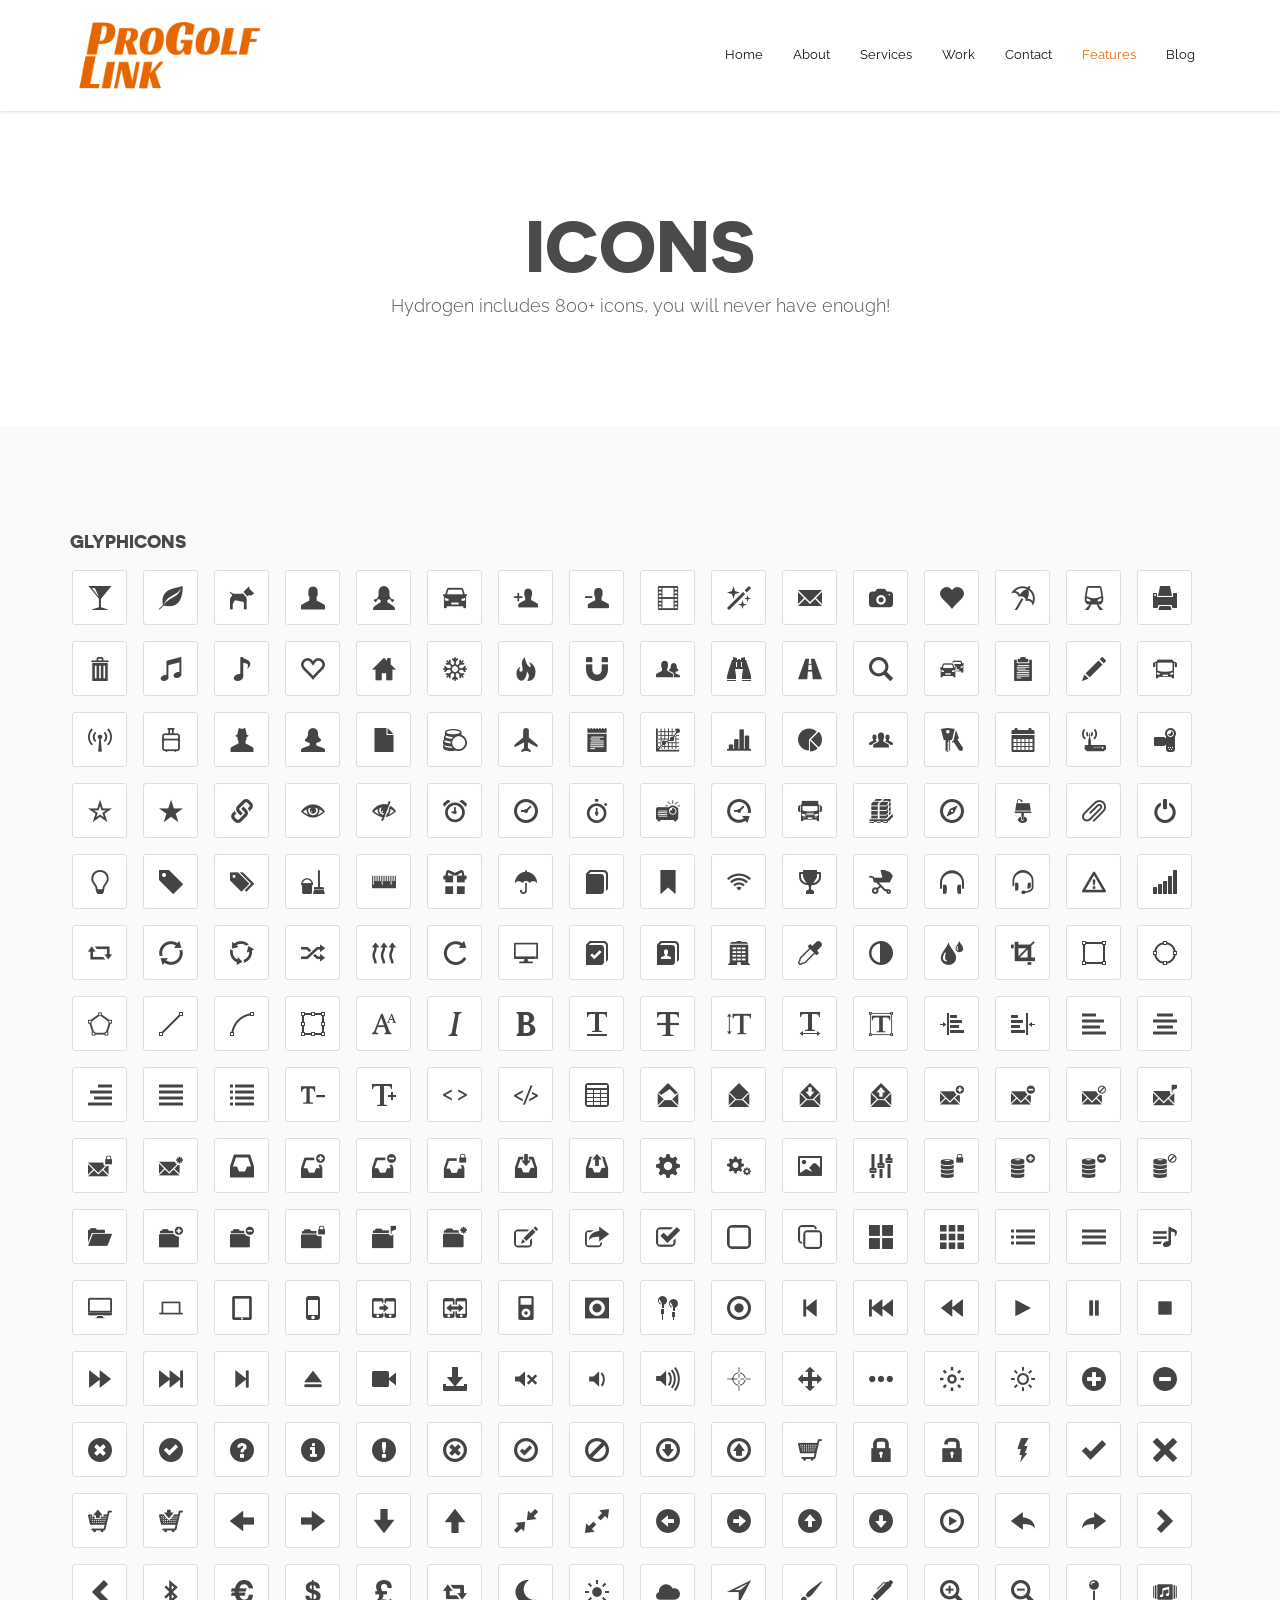
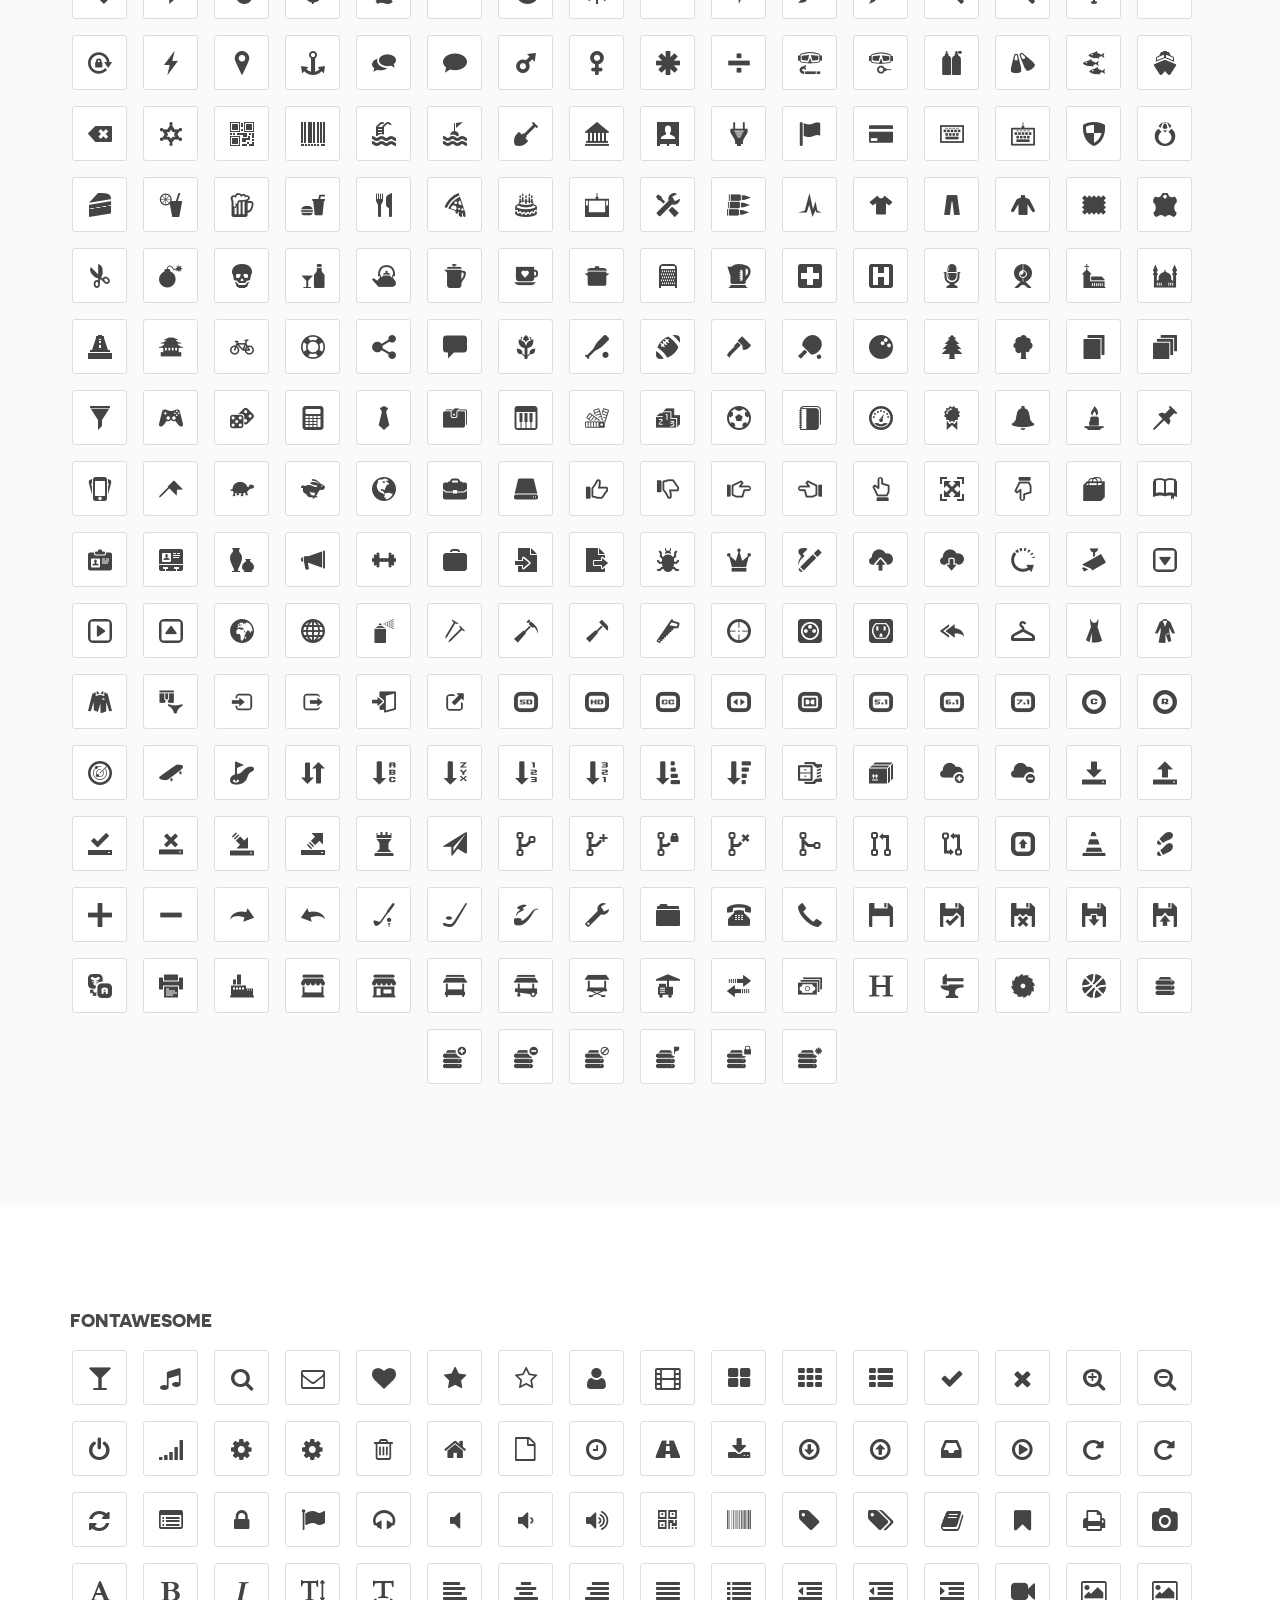
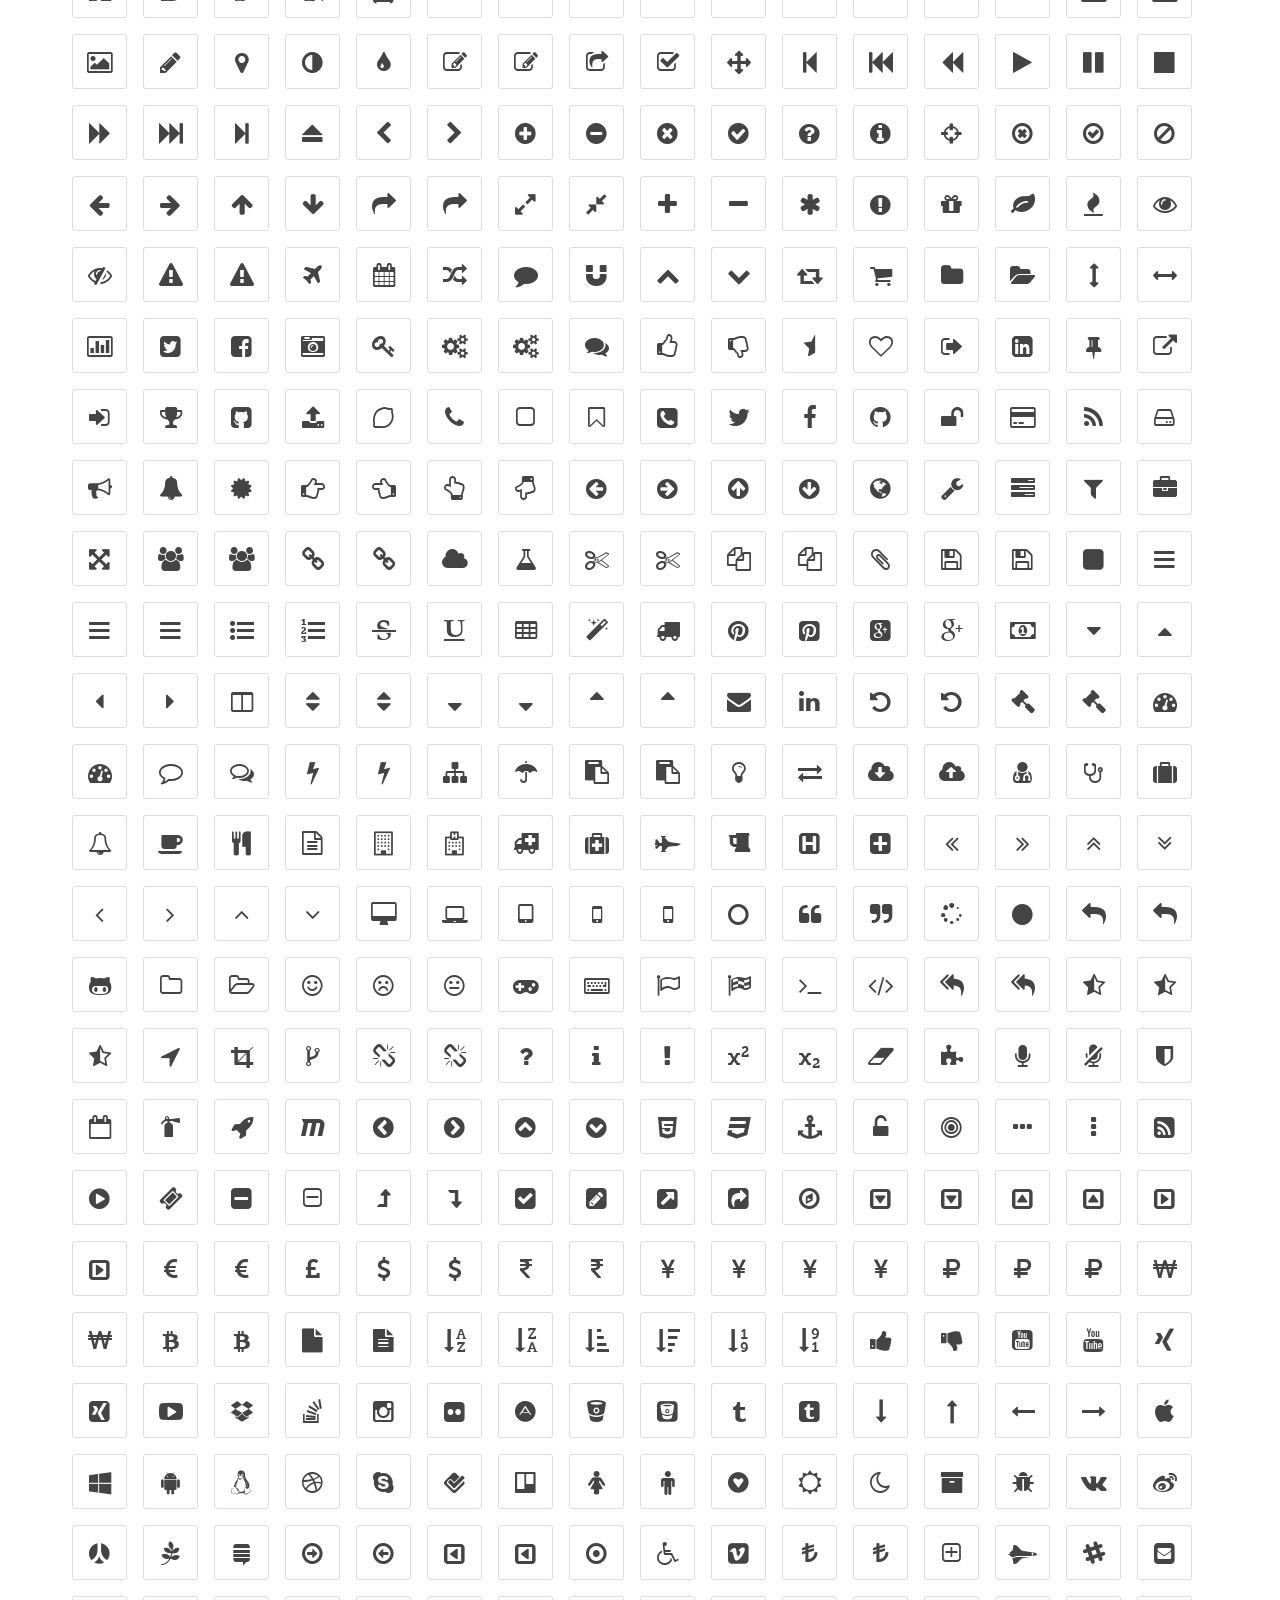
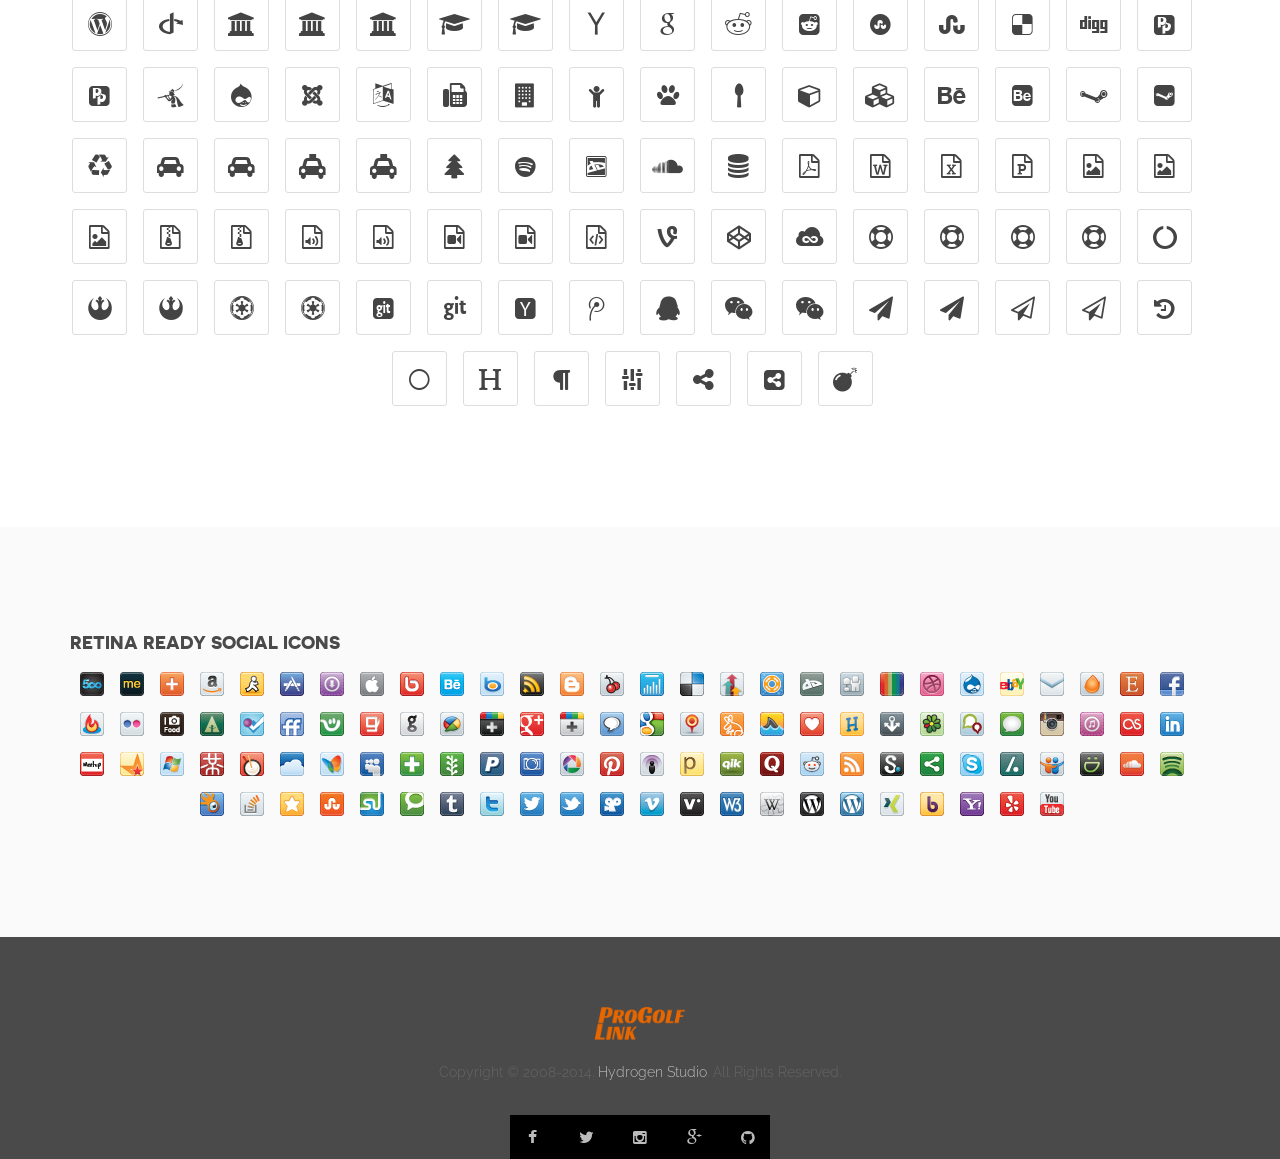
<file: icons.html>
<!DOCTYPE html>
<html lang="en">

<head>

<meta charset="utf-8">
<meta http-equiv="X-UA-Compatible" content="IE=edge">
<meta name="viewport" content="width=device-width, initial-scale=1.0, maximum-scale=1.0, user-scalable=0">
<meta name="description" content="">
<meta name="author" content="">

<title>Hydrogen - HTML5 One Page Template</title>

<!-- Fonts -->
<link rel="stylesheet" href="http://fonts.googleapis.com/css?family=Raleway:300,400,600,700,300italic,400italic,600italic,700italic|Droid+Serif:400,400italic">
<link rel="stylesheet" href="assets/fonts/novecento/stylesheet.css">
<link rel="stylesheet" href="assets/icons/glyphicons/style.min.css">
<link rel="stylesheet" href="assets/icons/font-awesome/font-awesome.min.css">
<link rel="stylesheet" href="assets/icons/social/style.css">

<!-- Styles -->
<link rel="stylesheet" href="assets/css/bootstrap.min.css">
<link rel="stylesheet" href="assets/css/style.min.css">
<link rel="stylesheet" href="assets/css/theme-light.css">
<link rel="stylesheet" href="assets/css/theme-dark.css">

<!-- Additional styles -->
<style>
ul.icon-list {
	margin: 0;
	padding: 0;
	list-style: none;
	font-size: 0;
	text-align: center;
}

ul.icon-list li {
	display: inline-block;
	line-height: 1;
	margin: 0 16px 16px 0;
	cursor: pointer;
}

ul.icon-list.boxed li {
	width: 55px;
	height: 55px;
	border: 1px solid #ddd;
	border-radius: 3px;
	background-color: #fff;
}

ul.icon-list .gi, 
ul.icon-list .fa {
	font-size: 24px;
	line-height: 55px;
}
</style>

</head>

<body>

<div class="site-loader"></div>

<header class="site-header">

	<div class="header-inner">

		<div class="container">

			<div class="row">

				<div class="header-table col-md-12">

					<div class="header-col brand">
						<a href="#">
							<img src="demo/img/logo-wide.png" alt="Hydrogen">
						</a>
					</div>

					<div class="header-col main-nav">
						<a href="#" class="nav-toggle"></a>
						<ul class="nav">
							<li><a href="index.html">Home</a></li>
							<li><a href="index.html#about">About</a></li>
							<li><a href="index.html#services">Services</a></li>
							<li><a href="index.html#work">Work</a></li>
							<li><a href="index.html#contact">Contact</a></li>
							<li class="active">
								<a href="#">
									Features
									<span class="sub-toggle"></span>
								</a>
								<ul>
									<li><a href="shortcodes.html">Shortcodes</a></li>
									<li><a href="icons.html">Icons</a></li>
									<li><a href="typography.html">Typography</a></li>
								</ul>
							</li>
							<li>
								<a href="blog.html">
									Blog
									<span class="sub-toggle"></span>
								</a>
								<ul>
									<li><a href="blog-fullwidth.html">Blog Fullwidth</a></li>
									<li><a href="blog-single.html">Single Post</a></li>
								</ul>
							</li>
						</ul>
					</nav>

				</div>

			</div>

		</div>

	</div>

</header>

<div class="site-wrapper">

	<div class="site-body">

		<section class="section">

			<div class="section-row-container">

				<div class="section-row three-quarters-padding-bottom">

					<div class="container">

						<div class="row">

							<div class="col-md-12">

								<h1 class="page-title text-center">
									Icons
									<small>Hydrogen includes 800+ icons, you will never have enough!</small>
								</h1>

							</div>

						</div>

					</div>

				</div>

				<div class="section-row three-quarters-padding-top three-quarters-padding-bottom shadow-bg">

					<div class="container">

						<div class="row">

							<div class="col-md-12">
								<h4 class="section-subtitle">Glyphicons</h4>

								<ul class="icon-list boxed">
									<li title="gi gi-glass" rel="tooltip"><i class="gi gi-glass"></i></li>
									<li title="gi gi-leaf" rel="tooltip"><i class="gi gi-leaf"></i></li>
									<li title="gi gi-dog" rel="tooltip"><i class="gi gi-dog"></i></li>
									<li title="gi gi-user" rel="tooltip"><i class="gi gi-user"></i></li>
									<li title="gi gi-girl" rel="tooltip"><i class="gi gi-girl"></i></li>
									<li title="gi gi-car" rel="tooltip"><i class="gi gi-car"></i></li>
									<li title="gi gi-user-add" rel="tooltip"><i class="gi gi-user-add"></i></li>
									<li title="gi gi-user-remove" rel="tooltip"><i class="gi gi-user-remove"></i></li>
									<li title="gi gi-film" rel="tooltip"><i class="gi gi-film"></i></li>
									<li title="gi gi-magic" rel="tooltip"><i class="gi gi-magic"></i></li>
									<li title="gi gi-envelope" rel="tooltip"><i class="gi gi-envelope"></i></li>
									<li title="gi gi-camera" rel="tooltip"><i class="gi gi-camera"></i></li>
									<li title="gi gi-heart" rel="tooltip"><i class="gi gi-heart"></i></li>
									<li title="gi gi-beach-umbrella" rel="tooltip"><i class="gi gi-beach-umbrella"></i></li>
									<li title="gi gi-train" rel="tooltip"><i class="gi gi-train"></i></li>
									<li title="gi gi-print" rel="tooltip"><i class="gi gi-print"></i></li>
									<li title="gi gi-bin" rel="tooltip"><i class="gi gi-bin"></i></li>
									<li title="gi gi-music" rel="tooltip"><i class="gi gi-music"></i></li>
									<li title="gi gi-note" rel="tooltip"><i class="gi gi-note"></i></li>
									<li title="gi gi-heart-empty" rel="tooltip"><i class="gi gi-heart-empty"></i></li>
									<li title="gi gi-home" rel="tooltip"><i class="gi gi-home"></i></li>
									<li title="gi gi-snowflake" rel="tooltip"><i class="gi gi-snowflake"></i></li>
									<li title="gi gi-fire" rel="tooltip"><i class="gi gi-fire"></i></li>
									<li title="gi gi-magnet" rel="tooltip"><i class="gi gi-magnet"></i></li>
									<li title="gi gi-parents" rel="tooltip"><i class="gi gi-parents"></i></li>
									<li title="gi gi-binoculars" rel="tooltip"><i class="gi gi-binoculars"></i></li>
									<li title="gi gi-road" rel="tooltip"><i class="gi gi-road"></i></li>
									<li title="gi gi-search" rel="tooltip"><i class="gi gi-search"></i></li>
									<li title="gi gi-cars" rel="tooltip"><i class="gi gi-cars"></i></li>
									<li title="gi gi-notes-2" rel="tooltip"><i class="gi gi-notes-2"></i></li>
									<li title="gi gi-pencil" rel="tooltip"><i class="gi gi-pencil"></i></li>
									<li title="gi gi-bus" rel="tooltip"><i class="gi gi-bus"></i></li>
									<li title="gi gi-wifi-alt" rel="tooltip"><i class="gi gi-wifi-alt"></i></li>
									<li title="gi gi-luggage" rel="tooltip"><i class="gi gi-luggage"></i></li>
									<li title="gi gi-old-man" rel="tooltip"><i class="gi gi-old-man"></i></li>
									<li title="gi gi-woman" rel="tooltip"><i class="gi gi-woman"></i></li>
									<li title="gi gi-file" rel="tooltip"><i class="gi gi-file"></i></li>
									<li title="gi gi-coins" rel="tooltip"><i class="gi gi-coins"></i></li>
									<li title="gi gi-airplane" rel="tooltip"><i class="gi gi-airplane"></i></li>
									<li title="gi gi-notes" rel="tooltip"><i class="gi gi-notes"></i></li>
									<li title="gi gi-stats" rel="tooltip"><i class="gi gi-stats"></i></li>
									<li title="gi gi-charts" rel="tooltip"><i class="gi gi-charts"></i></li>
									<li title="gi gi-pie-chart" rel="tooltip"><i class="gi gi-pie-chart"></i></li>
									<li title="gi gi-group" rel="tooltip"><i class="gi gi-group"></i></li>
									<li title="gi gi-keys" rel="tooltip"><i class="gi gi-keys"></i></li>
									<li title="gi gi-calendar" rel="tooltip"><i class="gi gi-calendar"></i></li>
									<li title="gi gi-router" rel="tooltip"><i class="gi gi-router"></i></li>
									<li title="gi gi-camera-small" rel="tooltip"><i class="gi gi-camera-small"></i></li>
									<li title="gi gi-dislikes" rel="tooltip"><i class="gi gi-dislikes"></i></li>
									<li title="gi gi-star" rel="tooltip"><i class="gi gi-star"></i></li>
									<li title="gi gi-link" rel="tooltip"><i class="gi gi-link"></i></li>
									<li title="gi gi-eye-open" rel="tooltip"><i class="gi gi-eye-open"></i></li>
									<li title="gi gi-eye-close" rel="tooltip"><i class="gi gi-eye-close"></i></li>
									<li title="gi gi-alarm" rel="tooltip"><i class="gi gi-alarm"></i></li>
									<li title="gi gi-clock" rel="tooltip"><i class="gi gi-clock"></i></li>
									<li title="gi gi-stopwatch" rel="tooltip"><i class="gi gi-stopwatch"></i></li>
									<li title="gi gi-projector" rel="tooltip"><i class="gi gi-projector"></i></li>
									<li title="gi gi-history" rel="tooltip"><i class="gi gi-history"></i></li>
									<li title="gi gi-truck" rel="tooltip"><i class="gi gi-truck"></i></li>
									<li title="gi gi-cargo" rel="tooltip"><i class="gi gi-cargo"></i></li>
									<li title="gi gi-compass" rel="tooltip"><i class="gi gi-compass"></i></li>
									<li title="gi gi-keynote" rel="tooltip"><i class="gi gi-keynote"></i></li>
									<li title="gi gi-paperclip" rel="tooltip"><i class="gi gi-paperclip"></i></li>
									<li title="gi gi-power" rel="tooltip"><i class="gi gi-power"></i></li>
									<li title="gi gi-lightbulb" rel="tooltip"><i class="gi gi-lightbulb"></i></li>
									<li title="gi gi-tag" rel="tooltip"><i class="gi gi-tag"></i></li>
									<li title="gi gi-tags" rel="tooltip"><i class="gi gi-tags"></i></li>
									<li title="gi gi-cleaning" rel="tooltip"><i class="gi gi-cleaning"></i></li>
									<li title="gi gi-ruller" rel="tooltip"><i class="gi gi-ruller"></i></li>
									<li title="gi gi-gift" rel="tooltip"><i class="gi gi-gift"></i></li>
									<li title="gi gi-umbrella" rel="tooltip"><i class="gi gi-umbrella"></i></li>
									<li title="gi gi-book" rel="tooltip"><i class="gi gi-book"></i></li>
									<li title="gi gi-bookmark" rel="tooltip"><i class="gi gi-bookmark"></i></li>
									<li title="gi gi-wifi" rel="tooltip"><i class="gi gi-wifi"></i></li>
									<li title="gi gi-cup" rel="tooltip"><i class="gi gi-cup"></i></li>
									<li title="gi gi-stroller" rel="tooltip"><i class="gi gi-stroller"></i></li>
									<li title="gi gi-headphones" rel="tooltip"><i class="gi gi-headphones"></i></li>
									<li title="gi gi-headset" rel="tooltip"><i class="gi gi-headset"></i></li>
									<li title="gi gi-warning-sign" rel="tooltip"><i class="gi gi-warning-sign"></i></li>
									<li title="gi gi-signal" rel="tooltip"><i class="gi gi-signal"></i></li>
									<li title="gi gi-retweet" rel="tooltip"><i class="gi gi-retweet"></i></li>
									<li title="gi gi-refresh" rel="tooltip"><i class="gi gi-refresh"></i></li>
									<li title="gi gi-roundabout" rel="tooltip"><i class="gi gi-roundabout"></i></li>
									<li title="gi gi-random" rel="tooltip"><i class="gi gi-random"></i></li>
									<li title="gi gi-heat" rel="tooltip"><i class="gi gi-heat"></i></li>
									<li title="gi gi-repeat" rel="tooltip"><i class="gi gi-repeat"></i></li>
									<li title="gi gi-display" rel="tooltip"><i class="gi gi-display"></i></li>
									<li title="gi gi-log-book" rel="tooltip"><i class="gi gi-log-book"></i></li>
									<li title="gi gi-address-book" rel="tooltip"><i class="gi gi-address-book"></i></li>
									<li title="gi gi-building" rel="tooltip"><i class="gi gi-building"></i></li>
									<li title="gi gi-eyedropper" rel="tooltip"><i class="gi gi-eyedropper"></i></li>
									<li title="gi gi-adjust" rel="tooltip"><i class="gi gi-adjust"></i></li>
									<li title="gi gi-tint" rel="tooltip"><i class="gi gi-tint"></i></li>
									<li title="gi gi-crop" rel="tooltip"><i class="gi gi-crop"></i></li>
									<li title="gi gi-vector-path-square" rel="tooltip"><i class="gi gi-vector-path-square"></i></li>
									<li title="gi gi-vector-path-circle" rel="tooltip"><i class="gi gi-vector-path-circle"></i></li>
									<li title="gi gi-vector-path-polygon" rel="tooltip"><i class="gi gi-vector-path-polygon"></i></li>
									<li title="gi gi-vector-path-line" rel="tooltip"><i class="gi gi-vector-path-line"></i></li>
									<li title="gi gi-vector-path-curve" rel="tooltip"><i class="gi gi-vector-path-curve"></i></li>
									<li title="gi gi-vector-path-all" rel="tooltip"><i class="gi gi-vector-path-all"></i></li>
									<li title="gi gi-font" rel="tooltip"><i class="gi gi-font"></i></li>
									<li title="gi gi-italic" rel="tooltip"><i class="gi gi-italic"></i></li>
									<li title="gi gi-bold" rel="tooltip"><i class="gi gi-bold"></i></li>
									<li title="gi gi-text-underline" rel="tooltip"><i class="gi gi-text-underline"></i></li>
									<li title="gi gi-text-strike" rel="tooltip"><i class="gi gi-text-strike"></i></li>
									<li title="gi gi-text-height" rel="tooltip"><i class="gi gi-text-height"></i></li>
									<li title="gi gi-text-width" rel="tooltip"><i class="gi gi-text-width"></i></li>
									<li title="gi gi-text-resize" rel="tooltip"><i class="gi gi-text-resize"></i></li>
									<li title="gi gi-left-indent" rel="tooltip"><i class="gi gi-left-indent"></i></li>
									<li title="gi gi-right-indent" rel="tooltip"><i class="gi gi-right-indent"></i></li>
									<li title="gi gi-align-left" rel="tooltip"><i class="gi gi-align-left"></i></li>
									<li title="gi gi-align-center" rel="tooltip"><i class="gi gi-align-center"></i></li>
									<li title="gi gi-align-right" rel="tooltip"><i class="gi gi-align-right"></i></li>
									<li title="gi gi-justify" rel="tooltip"><i class="gi gi-justify"></i></li>
									<li title="gi gi-list" rel="tooltip"><i class="gi gi-list"></i></li>
									<li title="gi gi-text-smaller" rel="tooltip"><i class="gi gi-text-smaller"></i></li>
									<li title="gi gi-text-bigger" rel="tooltip"><i class="gi gi-text-bigger"></i></li>
									<li title="gi gi-embed" rel="tooltip"><i class="gi gi-embed"></i></li>
									<li title="gi gi-embed-close" rel="tooltip"><i class="gi gi-embed-close"></i></li>
									<li title="gi gi-table" rel="tooltip"><i class="gi gi-table"></i></li>
									<li title="gi gi-message-full" rel="tooltip"><i class="gi gi-message-full"></i></li>
									<li title="gi gi-message-empty" rel="tooltip"><i class="gi gi-message-empty"></i></li>
									<li title="gi gi-message-in" rel="tooltip"><i class="gi gi-message-in"></i></li>
									<li title="gi gi-message-out" rel="tooltip"><i class="gi gi-message-out"></i></li>
									<li title="gi gi-message-plus" rel="tooltip"><i class="gi gi-message-plus"></i></li>
									<li title="gi gi-message-minus" rel="tooltip"><i class="gi gi-message-minus"></i></li>
									<li title="gi gi-message-ban" rel="tooltip"><i class="gi gi-message-ban"></i></li>
									<li title="gi gi-message-flag" rel="tooltip"><i class="gi gi-message-flag"></i></li>
									<li title="gi gi-message-lock" rel="tooltip"><i class="gi gi-message-lock"></i></li>
									<li title="gi gi-message-new" rel="tooltip"><i class="gi gi-message-new"></i></li>
									<li title="gi gi-inbox" rel="tooltip"><i class="gi gi-inbox"></i></li>
									<li title="gi gi-inbox-plus" rel="tooltip"><i class="gi gi-inbox-plus"></i></li>
									<li title="gi gi-inbox-minus" rel="tooltip"><i class="gi gi-inbox-minus"></i></li>
									<li title="gi gi-inbox-lock" rel="tooltip"><i class="gi gi-inbox-lock"></i></li>
									<li title="gi gi-inbox-in" rel="tooltip"><i class="gi gi-inbox-in"></i></li>
									<li title="gi gi-inbox-out" rel="tooltip"><i class="gi gi-inbox-out"></i></li>
									<li title="gi gi-cogwheel" rel="tooltip"><i class="gi gi-cogwheel"></i></li>
									<li title="gi gi-cogwheels" rel="tooltip"><i class="gi gi-cogwheels"></i></li>
									<li title="gi gi-picture" rel="tooltip"><i class="gi gi-picture"></i></li>
									<li title="gi gi-adjust-alt" rel="tooltip"><i class="gi gi-adjust-alt"></i></li>
									<li title="gi gi-database-lock" rel="tooltip"><i class="gi gi-database-lock"></i></li>
									<li title="gi gi-database-plus" rel="tooltip"><i class="gi gi-database-plus"></i></li>
									<li title="gi gi-database-minus" rel="tooltip"><i class="gi gi-database-minus"></i></li>
									<li title="gi gi-database-ban" rel="tooltip"><i class="gi gi-database-ban"></i></li>
									<li title="gi gi-folder-open" rel="tooltip"><i class="gi gi-folder-open"></i></li>
									<li title="gi gi-folder-plus" rel="tooltip"><i class="gi gi-folder-plus"></i></li>
									<li title="gi gi-folder-minus" rel="tooltip"><i class="gi gi-folder-minus"></i></li>
									<li title="gi gi-folder-lock" rel="tooltip"><i class="gi gi-folder-lock"></i></li>
									<li title="gi gi-folder-flag" rel="tooltip"><i class="gi gi-folder-flag"></i></li>
									<li title="gi gi-folder-new" rel="tooltip"><i class="gi gi-folder-new"></i></li>
									<li title="gi gi-edit" rel="tooltip"><i class="gi gi-edit"></i></li>
									<li title="gi gi-new-window" rel="tooltip"><i class="gi gi-new-window"></i></li>
									<li title="gi gi-check" rel="tooltip"><i class="gi gi-check"></i></li>
									<li title="gi gi-unchecked" rel="tooltip"><i class="gi gi-unchecked"></i></li>
									<li title="gi gi-more-windows" rel="tooltip"><i class="gi gi-more-windows"></i></li>
									<li title="gi gi-show-big-thumbnails" rel="tooltip"><i class="gi gi-show-big-thumbnails"></i></li>
									<li title="gi gi-show-thumbnails" rel="tooltip"><i class="gi gi-show-thumbnails"></i></li>
									<li title="gi gi-show-thumbnails-with-lines" rel="tooltip"><i class="gi gi-show-thumbnails-with-lines"></i></li>
									<li title="gi gi-show-lines" rel="tooltip"><i class="gi gi-show-lines"></i></li>
									<li title="gi gi-playlist" rel="tooltip"><i class="gi gi-playlist"></i></li>
									<li title="gi gi-imac" rel="tooltip"><i class="gi gi-imac"></i></li>
									<li title="gi gi-macbook" rel="tooltip"><i class="gi gi-macbook"></i></li>
									<li title="gi gi-ipad" rel="tooltip"><i class="gi gi-ipad"></i></li>
									<li title="gi gi-iphone" rel="tooltip"><i class="gi gi-iphone"></i></li>
									<li title="gi gi-iphone-transfer" rel="tooltip"><i class="gi gi-iphone-transfer"></i></li>
									<li title="gi gi-iphone-exchange" rel="tooltip"><i class="gi gi-iphone-exchange"></i></li>
									<li title="gi gi-ipod" rel="tooltip"><i class="gi gi-ipod"></i></li>
									<li title="gi gi-ipod-shuffle" rel="tooltip"><i class="gi gi-ipod-shuffle"></i></li>
									<li title="gi gi-ear-plugs" rel="tooltip"><i class="gi gi-ear-plugs"></i></li>
									<li title="gi gi-record" rel="tooltip"><i class="gi gi-record"></i></li>
									<li title="gi gi-step-backward" rel="tooltip"><i class="gi gi-step-backward"></i></li>
									<li title="gi gi-fast-backward" rel="tooltip"><i class="gi gi-fast-backward"></i></li>
									<li title="gi gi-rewind" rel="tooltip"><i class="gi gi-rewind"></i></li>
									<li title="gi gi-play" rel="tooltip"><i class="gi gi-play"></i></li>
									<li title="gi gi-pause" rel="tooltip"><i class="gi gi-pause"></i></li>
									<li title="gi gi-stop" rel="tooltip"><i class="gi gi-stop"></i></li>
									<li title="gi gi-forward" rel="tooltip"><i class="gi gi-forward"></i></li>
									<li title="gi gi-fast-forward" rel="tooltip"><i class="gi gi-fast-forward"></i></li>
									<li title="gi gi-step-forward" rel="tooltip"><i class="gi gi-step-forward"></i></li>
									<li title="gi gi-eject" rel="tooltip"><i class="gi gi-eject"></i></li>
									<li title="gi gi-facetime-video" rel="tooltip"><i class="gi gi-facetime-video"></i></li>
									<li title="gi gi-download-alt" rel="tooltip"><i class="gi gi-download-alt"></i></li>
									<li title="gi gi-mute" rel="tooltip"><i class="gi gi-mute"></i></li>
									<li title="gi gi-volume-down" rel="tooltip"><i class="gi gi-volume-down"></i></li>
									<li title="gi gi-volume-up" rel="tooltip"><i class="gi gi-volume-up"></i></li>
									<li title="gi gi-screenshot" rel="tooltip"><i class="gi gi-screenshot"></i></li>
									<li title="gi gi-move" rel="tooltip"><i class="gi gi-move"></i></li>
									<li title="gi gi-more" rel="tooltip"><i class="gi gi-more"></i></li>
									<li title="gi gi-brightness-reduce" rel="tooltip"><i class="gi gi-brightness-reduce"></i></li>
									<li title="gi gi-brightness-increase" rel="tooltip"><i class="gi gi-brightness-increase"></i></li>
									<li title="gi gi-circle-plus" rel="tooltip"><i class="gi gi-circle-plus"></i></li>
									<li title="gi gi-circle-minus" rel="tooltip"><i class="gi gi-circle-minus"></i></li>
									<li title="gi gi-circle-remove" rel="tooltip"><i class="gi gi-circle-remove"></i></li>
									<li title="gi gi-circle-ok" rel="tooltip"><i class="gi gi-circle-ok"></i></li>
									<li title="gi gi-circle-question-mark" rel="tooltip"><i class="gi gi-circle-question-mark"></i></li>
									<li title="gi gi-circle-info" rel="tooltip"><i class="gi gi-circle-info"></i></li>
									<li title="gi gi-circle-exclamation-mark" rel="tooltip"><i class="gi gi-circle-exclamation-mark"></i></li>
									<li title="gi gi-remove" rel="tooltip"><i class="gi gi-remove"></i></li>
									<li title="gi gi-ok" rel="tooltip"><i class="gi gi-ok"></i></li>
									<li title="gi gi-ban" rel="tooltip"><i class="gi gi-ban"></i></li>
									<li title="gi gi-download" rel="tooltip"><i class="gi gi-download"></i></li>
									<li title="gi gi-upload" rel="tooltip"><i class="gi gi-upload"></i></li>
									<li title="gi gi-shopping-cart" rel="tooltip"><i class="gi gi-shopping-cart"></i></li>
									<li title="gi gi-lock" rel="tooltip"><i class="gi gi-lock"></i></li>
									<li title="gi gi-unlock" rel="tooltip"><i class="gi gi-unlock"></i></li>
									<li title="gi gi-electricity" rel="tooltip"><i class="gi gi-electricity"></i></li>
									<li title="gi gi-ok-2" rel="tooltip"><i class="gi gi-ok-2"></i></li>
									<li title="gi gi-remove-2" rel="tooltip"><i class="gi gi-remove-2"></i></li>
									<li title="gi gi-cart-out" rel="tooltip"><i class="gi gi-cart-out"></i></li>
									<li title="gi gi-cart-in" rel="tooltip"><i class="gi gi-cart-in"></i></li>
									<li title="gi gi-left-arrow" rel="tooltip"><i class="gi gi-left-arrow"></i></li>
									<li title="gi gi-right-arrow" rel="tooltip"><i class="gi gi-right-arrow"></i></li>
									<li title="gi gi-down-arrow" rel="tooltip"><i class="gi gi-down-arrow"></i></li>
									<li title="gi gi-up-arrow" rel="tooltip"><i class="gi gi-up-arrow"></i></li>
									<li title="gi gi-resize-small" rel="tooltip"><i class="gi gi-resize-small"></i></li>
									<li title="gi gi-resize-full" rel="tooltip"><i class="gi gi-resize-full"></i></li>
									<li title="gi gi-circle-arrow-left" rel="tooltip"><i class="gi gi-circle-arrow-left"></i></li>
									<li title="gi gi-circle-arrow-right" rel="tooltip"><i class="gi gi-circle-arrow-right"></i></li>
									<li title="gi gi-circle-arrow-top" rel="tooltip"><i class="gi gi-circle-arrow-top"></i></li>
									<li title="gi gi-circle-arrow-down" rel="tooltip"><i class="gi gi-circle-arrow-down"></i></li>
									<li title="gi gi-play-button" rel="tooltip"><i class="gi gi-play-button"></i></li>
									<li title="gi gi-unshare" rel="tooltip"><i class="gi gi-unshare"></i></li>
									<li title="gi gi-share" rel="tooltip"><i class="gi gi-share"></i></li>
									<li title="gi gi-chevron-right" rel="tooltip"><i class="gi gi-chevron-right"></i></li>
									<li title="gi gi-chevron-left" rel="tooltip"><i class="gi gi-chevron-left"></i></li>
									<li title="gi gi-bluetooth" rel="tooltip"><i class="gi gi-bluetooth"></i></li>
									<li title="gi gi-euro" rel="tooltip"><i class="gi gi-euro"></i></li>
									<li title="gi gi-usd" rel="tooltip"><i class="gi gi-usd"></i></li>
									<li title="gi gi-gbp" rel="tooltip"><i class="gi gi-gbp"></i></li>
									<li title="gi gi-retweet-2" rel="tooltip"><i class="gi gi-retweet-2"></i></li>
									<li title="gi gi-moon" rel="tooltip"><i class="gi gi-moon"></i></li>
									<li title="gi gi-sun" rel="tooltip"><i class="gi gi-sun"></i></li>
									<li title="gi gi-cloud" rel="tooltip"><i class="gi gi-cloud"></i></li>
									<li title="gi gi-direction" rel="tooltip"><i class="gi gi-direction"></i></li>
									<li title="gi gi-brush" rel="tooltip"><i class="gi gi-brush"></i></li>
									<li title="gi gi-pen" rel="tooltip"><i class="gi gi-pen"></i></li>
									<li title="gi gi-zoom-in" rel="tooltip"><i class="gi gi-zoom-in"></i></li>
									<li title="gi gi-zoom-out" rel="tooltip"><i class="gi gi-zoom-out"></i></li>
									<li title="gi gi-pin" rel="tooltip"><i class="gi gi-pin"></i></li>
									<li title="gi gi-albums" rel="tooltip"><i class="gi gi-albums"></i></li>
									<li title="gi gi-rotation-lock" rel="tooltip"><i class="gi gi-rotation-lock"></i></li>
									<li title="gi gi-flash" rel="tooltip"><i class="gi gi-flash"></i></li>
									<li title="gi gi-google-maps" rel="tooltip"><i class="gi gi-google-maps"></i></li>
									<li title="gi gi-anchor" rel="tooltip"><i class="gi gi-anchor"></i></li>
									<li title="gi gi-conversation" rel="tooltip"><i class="gi gi-conversation"></i></li>
									<li title="gi gi-chat" rel="tooltip"><i class="gi gi-chat"></i></li>
									<li title="gi gi-male" rel="tooltip"><i class="gi gi-male"></i></li>
									<li title="gi gi-female" rel="tooltip"><i class="gi gi-female"></i></li>
									<li title="gi gi-asterisk" rel="tooltip"><i class="gi gi-asterisk"></i></li>
									<li title="gi gi-divide" rel="tooltip"><i class="gi gi-divide"></i></li>
									<li title="gi gi-snorkel-diving" rel="tooltip"><i class="gi gi-snorkel-diving"></i></li>
									<li title="gi gi-scuba-diving" rel="tooltip"><i class="gi gi-scuba-diving"></i></li>
									<li title="gi gi-oxygen-bottle" rel="tooltip"><i class="gi gi-oxygen-bottle"></i></li>
									<li title="gi gi-fins" rel="tooltip"><i class="gi gi-fins"></i></li>
									<li title="gi gi-fishes" rel="tooltip"><i class="gi gi-fishes"></i></li>
									<li title="gi gi-boat" rel="tooltip"><i class="gi gi-boat"></i></li>
									<li title="gi gi-delete" rel="tooltip"><i class="gi gi-delete"></i></li>
									<li title="gi gi-sheriffs-star" rel="tooltip"><i class="gi gi-sheriffs-star"></i></li>
									<li title="gi gi-qrcode" rel="tooltip"><i class="gi gi-qrcode"></i></li>
									<li title="gi gi-barcode" rel="tooltip"><i class="gi gi-barcode"></i></li>
									<li title="gi gi-pool" rel="tooltip"><i class="gi gi-pool"></i></li>
									<li title="gi gi-buoy" rel="tooltip"><i class="gi gi-buoy"></i></li>
									<li title="gi gi-spade" rel="tooltip"><i class="gi gi-spade"></i></li>
									<li title="gi gi-bank" rel="tooltip"><i class="gi gi-bank"></i></li>
									<li title="gi gi-vcard" rel="tooltip"><i class="gi gi-vcard"></i></li>
									<li title="gi gi-electrical-plug" rel="tooltip"><i class="gi gi-electrical-plug"></i></li>
									<li title="gi gi-flag" rel="tooltip"><i class="gi gi-flag"></i></li>
									<li title="gi gi-credit-card" rel="tooltip"><i class="gi gi-credit-card"></i></li>
									<li title="gi gi-keyboard-wireless" rel="tooltip"><i class="gi gi-keyboard-wireless"></i></li>
									<li title="gi gi-keyboard-wired" rel="tooltip"><i class="gi gi-keyboard-wired"></i></li>
									<li title="gi gi-shield" rel="tooltip"><i class="gi gi-shield"></i></li>
									<li title="gi gi-ring" rel="tooltip"><i class="gi gi-ring"></i></li>
									<li title="gi gi-cake" rel="tooltip"><i class="gi gi-cake"></i></li>
									<li title="gi gi-drink" rel="tooltip"><i class="gi gi-drink"></i></li>
									<li title="gi gi-beer" rel="tooltip"><i class="gi gi-beer"></i></li>
									<li title="gi gi-fast-food" rel="tooltip"><i class="gi gi-fast-food"></i></li>
									<li title="gi gi-cutlery" rel="tooltip"><i class="gi gi-cutlery"></i></li>
									<li title="gi gi-pizza" rel="tooltip"><i class="gi gi-pizza"></i></li>
									<li title="gi gi-birthday-cake" rel="tooltip"><i class="gi gi-birthday-cake"></i></li>
									<li title="gi gi-tablet" rel="tooltip"><i class="gi gi-tablet"></i></li>
									<li title="gi gi-settings" rel="tooltip"><i class="gi gi-settings"></i></li>
									<li title="gi gi-bullets" rel="tooltip"><i class="gi gi-bullets"></i></li>
									<li title="gi gi-cardio" rel="tooltip"><i class="gi gi-cardio"></i></li>
									<li title="gi gi-t-shirt" rel="tooltip"><i class="gi gi-t-shirt"></i></li>
									<li title="gi gi-pants" rel="tooltip"><i class="gi gi-pants"></i></li>
									<li title="gi gi-sweater" rel="tooltip"><i class="gi gi-sweater"></i></li>
									<li title="gi gi-fabric" rel="tooltip"><i class="gi gi-fabric"></i></li>
									<li title="gi gi-leather" rel="tooltip"><i class="gi gi-leather"></i></li>
									<li title="gi gi-scissors" rel="tooltip"><i class="gi gi-scissors"></i></li>
									<li title="gi gi-bomb" rel="tooltip"><i class="gi gi-bomb"></i></li>
									<li title="gi gi-skull" rel="tooltip"><i class="gi gi-skull"></i></li>
									<li title="gi gi-celebration" rel="tooltip"><i class="gi gi-celebration"></i></li>
									<li title="gi gi-tea-kettle" rel="tooltip"><i class="gi gi-tea-kettle"></i></li>
									<li title="gi gi-french-press" rel="tooltip"><i class="gi gi-french-press"></i></li>
									<li title="gi gi-coffee-cup" rel="tooltip"><i class="gi gi-coffee-cup"></i></li>
									<li title="gi gi-pot" rel="tooltip"><i class="gi gi-pot"></i></li>
									<li title="gi gi-grater" rel="tooltip"><i class="gi gi-grater"></i></li>
									<li title="gi gi-kettle" rel="tooltip"><i class="gi gi-kettle"></i></li>
									<li title="gi gi-hospital" rel="tooltip"><i class="gi gi-hospital"></i></li>
									<li title="gi gi-hospital-h" rel="tooltip"><i class="gi gi-hospital-h"></i></li>
									<li title="gi gi-microphone" rel="tooltip"><i class="gi gi-microphone"></i></li>
									<li title="gi gi-webcam" rel="tooltip"><i class="gi gi-webcam"></i></li>
									<li title="gi gi-temple-christianity-church" rel="tooltip"><i class="gi gi-temple-christianity-church"></i></li>
									<li title="gi gi-temple-islam" rel="tooltip"><i class="gi gi-temple-islam"></i></li>
									<li title="gi gi-temple-hindu" rel="tooltip"><i class="gi gi-temple-hindu"></i></li>
									<li title="gi gi-temple-buddhist" rel="tooltip"><i class="gi gi-temple-buddhist"></i></li>
									<li title="gi gi-bicycle" rel="tooltip"><i class="gi gi-bicycle"></i></li>
									<li title="gi gi-life-preserver" rel="tooltip"><i class="gi gi-life-preserver"></i></li>
									<li title="gi gi-share-alt" rel="tooltip"><i class="gi gi-share-alt"></i></li>
									<li title="gi gi-comments" rel="tooltip"><i class="gi gi-comments"></i></li>
									<li title="gi gi-flower" rel="tooltip"><i class="gi gi-flower"></i></li>
									<li title="gi gi-baseball" rel="tooltip"><i class="gi gi-baseball"></i></li>
									<li title="gi gi-rugby" rel="tooltip"><i class="gi gi-rugby"></i></li>
									<li title="gi gi-ax" rel="tooltip"><i class="gi gi-ax"></i></li>
									<li title="gi gi-table-tennis" rel="tooltip"><i class="gi gi-table-tennis"></i></li>
									<li title="gi gi-bowling" rel="tooltip"><i class="gi gi-bowling"></i></li>
									<li title="gi gi-tree-conifer" rel="tooltip"><i class="gi gi-tree-conifer"></i></li>
									<li title="gi gi-tree-deciduous" rel="tooltip"><i class="gi gi-tree-deciduous"></i></li>
									<li title="gi gi-more-items" rel="tooltip"><i class="gi gi-more-items"></i></li>
									<li title="gi gi-sort" rel="tooltip"><i class="gi gi-sort"></i></li>
									<li title="gi gi-filter" rel="tooltip"><i class="gi gi-filter"></i></li>
									<li title="gi gi-gamepad" rel="tooltip"><i class="gi gi-gamepad"></i></li>
									<li title="gi gi-playing-dices" rel="tooltip"><i class="gi gi-playing-dices"></i></li>
									<li title="gi gi-calculator" rel="tooltip"><i class="gi gi-calculator"></i></li>
									<li title="gi gi-tie" rel="tooltip"><i class="gi gi-tie"></i></li>
									<li title="gi gi-wallet" rel="tooltip"><i class="gi gi-wallet"></i></li>
									<li title="gi gi-piano" rel="tooltip"><i class="gi gi-piano"></i></li>
									<li title="gi gi-sampler" rel="tooltip"><i class="gi gi-sampler"></i></li>
									<li title="gi gi-podium" rel="tooltip"><i class="gi gi-podium"></i></li>
									<li title="gi gi-soccer-ball" rel="tooltip"><i class="gi gi-soccer-ball"></i></li>
									<li title="gi gi-blog" rel="tooltip"><i class="gi gi-blog"></i></li>
									<li title="gi gi-dashboard" rel="tooltip"><i class="gi gi-dashboard"></i></li>
									<li title="gi gi-certificate" rel="tooltip"><i class="gi gi-certificate"></i></li>
									<li title="gi gi-bell" rel="tooltip"><i class="gi gi-bell"></i></li>
									<li title="gi gi-candle" rel="tooltip"><i class="gi gi-candle"></i></li>
									<li title="gi gi-pushpin" rel="tooltip"><i class="gi gi-pushpin"></i></li>
									<li title="gi gi-iphone-shake" rel="tooltip"><i class="gi gi-iphone-shake"></i></li>
									<li title="gi gi-pin-flag" rel="tooltip"><i class="gi gi-pin-flag"></i></li>
									<li title="gi gi-turtle" rel="tooltip"><i class="gi gi-turtle"></i></li>
									<li title="gi gi-rabbit" rel="tooltip"><i class="gi gi-rabbit"></i></li>
									<li title="gi gi-globe" rel="tooltip"><i class="gi gi-globe"></i></li>
									<li title="gi gi-briefcase" rel="tooltip"><i class="gi gi-briefcase"></i></li>
									<li title="gi gi-hdd" rel="tooltip"><i class="gi gi-hdd"></i></li>
									<li title="gi gi-thumbs-up" rel="tooltip"><i class="gi gi-thumbs-up"></i></li>
									<li title="gi gi-thumbs-down" rel="tooltip"><i class="gi gi-thumbs-down"></i></li>
									<li title="gi gi-hand-right" rel="tooltip"><i class="gi gi-hand-right"></i></li>
									<li title="gi gi-hand-left" rel="tooltip"><i class="gi gi-hand-left"></i></li>
									<li title="gi gi-hand-up" rel="tooltip"><i class="gi gi-hand-up"></i></li>
									<li title="gi gi-hand-down" rel="tooltip"><i class="gi gi-hand-down"></i></li>
									<li title="gi gi-fullscreen" rel="tooltip"><i class="gi gi-fullscreen"></i></li>
									<li title="gi gi-shopping-bag" rel="tooltip"><i class="gi gi-shopping-bag"></i></li>
									<li title="gi gi-book-open" rel="tooltip"><i class="gi gi-book-open"></i></li>
									<li title="gi gi-nameplate" rel="tooltip"><i class="gi gi-nameplate"></i></li>
									<li title="gi gi-nameplate-alt" rel="tooltip"><i class="gi gi-nameplate-alt"></i></li>
									<li title="gi gi-vases" rel="tooltip"><i class="gi gi-vases"></i></li>
									<li title="gi gi-bullhorn" rel="tooltip"><i class="gi gi-bullhorn"></i></li>
									<li title="gi gi-dumbbell" rel="tooltip"><i class="gi gi-dumbbell"></i></li>
									<li title="gi gi-suitcase" rel="tooltip"><i class="gi gi-suitcase"></i></li>
									<li title="gi gi-file-import" rel="tooltip"><i class="gi gi-file-import"></i></li>
									<li title="gi gi-file-export" rel="tooltip"><i class="gi gi-file-export"></i></li>
									<li title="gi gi-bug" rel="tooltip"><i class="gi gi-bug"></i></li>
									<li title="gi gi-crown" rel="tooltip"><i class="gi gi-crown"></i></li>
									<li title="gi gi-smoking" rel="tooltip"><i class="gi gi-smoking"></i></li>
									<li title="gi gi-cloud-download" rel="tooltip"><i class="gi gi-cloud-download"></i></li>
									<li title="gi gi-cloud-upload" rel="tooltip"><i class="gi gi-cloud-upload"></i></li>
									<li title="gi gi-restart" rel="tooltip"><i class="gi gi-restart"></i></li>
									<li title="gi gi-security-camera" rel="tooltip"><i class="gi gi-security-camera"></i></li>
									<li title="gi gi-expand" rel="tooltip"><i class="gi gi-expand"></i></li>
									<li title="gi gi-collapse" rel="tooltip"><i class="gi gi-collapse"></i></li>
									<li title="gi gi-collapse-top" rel="tooltip"><i class="gi gi-collapse-top"></i></li>
									<li title="gi gi-globe-af" rel="tooltip"><i class="gi gi-globe-af"></i></li>
									<li title="gi gi-global" rel="tooltip"><i class="gi gi-global"></i></li>
									<li title="gi gi-spray" rel="tooltip"><i class="gi gi-spray"></i></li>
									<li title="gi gi-nails" rel="tooltip"><i class="gi gi-nails"></i></li>
									<li title="gi gi-claw-hammer" rel="tooltip"><i class="gi gi-claw-hammer"></i></li>
									<li title="gi gi-classic-hammer" rel="tooltip"><i class="gi gi-classic-hammer"></i></li>
									<li title="gi gi-hand-saw" rel="tooltip"><i class="gi gi-hand-saw"></i></li>
									<li title="gi gi-riflescope" rel="tooltip"><i class="gi gi-riflescope"></i></li>
									<li title="gi gi-electrical-socket-eu" rel="tooltip"><i class="gi gi-electrical-socket-eu"></i></li>
									<li title="gi gi-electrical-socket-us" rel="tooltip"><i class="gi gi-electrical-socket-us"></i></li>
									<li title="gi gi-message-forward" rel="tooltip"><i class="gi gi-message-forward"></i></li>
									<li title="gi gi-coat-hanger" rel="tooltip"><i class="gi gi-coat-hanger"></i></li>
									<li title="gi gi-dress" rel="tooltip"><i class="gi gi-dress"></i></li>
									<li title="gi gi-bathrobe" rel="tooltip"><i class="gi gi-bathrobe"></i></li>
									<li title="gi gi-shirt" rel="tooltip"><i class="gi gi-shirt"></i></li>
									<li title="gi gi-underwear" rel="tooltip"><i class="gi gi-underwear"></i></li>
									<li title="gi gi-log-in" rel="tooltip"><i class="gi gi-log-in"></i></li>
									<li title="gi gi-log-out" rel="tooltip"><i class="gi gi-log-out"></i></li>
									<li title="gi gi-exit" rel="tooltip"><i class="gi gi-exit"></i></li>
									<li title="gi gi-new-window-alt" rel="tooltip"><i class="gi gi-new-window-alt"></i></li>
									<li title="gi gi-video-sd" rel="tooltip"><i class="gi gi-video-sd"></i></li>
									<li title="gi gi-video-hd" rel="tooltip"><i class="gi gi-video-hd"></i></li>
									<li title="gi gi-subtitles" rel="tooltip"><i class="gi gi-subtitles"></i></li>
									<li title="gi gi-sound-stereo" rel="tooltip"><i class="gi gi-sound-stereo"></i></li>
									<li title="gi gi-sound-dolby" rel="tooltip"><i class="gi gi-sound-dolby"></i></li>
									<li title="gi gi-sound-5-1" rel="tooltip"><i class="gi gi-sound-5-1"></i></li>
									<li title="gi gi-sound-6-1" rel="tooltip"><i class="gi gi-sound-6-1"></i></li>
									<li title="gi gi-sound-7-1" rel="tooltip"><i class="gi gi-sound-7-1"></i></li>
									<li title="gi gi-copyright-mark" rel="tooltip"><i class="gi gi-copyright-mark"></i></li>
									<li title="gi gi-registration-mark" rel="tooltip"><i class="gi gi-registration-mark"></i></li>
									<li title="gi gi-radar" rel="tooltip"><i class="gi gi-radar"></i></li>
									<li title="gi gi-skateboard" rel="tooltip"><i class="gi gi-skateboard"></i></li>
									<li title="gi gi-golf-course" rel="tooltip"><i class="gi gi-golf-course"></i></li>
									<li title="gi gi-sorting" rel="tooltip"><i class="gi gi-sorting"></i></li>
									<li title="gi gi-sort-by-alphabet" rel="tooltip"><i class="gi gi-sort-by-alphabet"></i></li>
									<li title="gi gi-sort-by-alphabet-alt" rel="tooltip"><i class="gi gi-sort-by-alphabet-alt"></i></li>
									<li title="gi gi-sort-by-order" rel="tooltip"><i class="gi gi-sort-by-order"></i></li>
									<li title="gi gi-sort-by-order-alt" rel="tooltip"><i class="gi gi-sort-by-order-alt"></i></li>
									<li title="gi gi-sort-by-attributes" rel="tooltip"><i class="gi gi-sort-by-attributes"></i></li>
									<li title="gi gi-sort-by-attributes-alt" rel="tooltip"><i class="gi gi-sort-by-attributes-alt"></i></li>
									<li title="gi gi-compressed" rel="tooltip"><i class="gi gi-compressed"></i></li>
									<li title="gi gi-package" rel="tooltip"><i class="gi gi-package"></i></li>
									<li title="gi gi-cloud-plus" rel="tooltip"><i class="gi gi-cloud-plus"></i></li>
									<li title="gi gi-cloud-minus" rel="tooltip"><i class="gi gi-cloud-minus"></i></li>
									<li title="gi gi-disk-save" rel="tooltip"><i class="gi gi-disk-save"></i></li>
									<li title="gi gi-disk-open" rel="tooltip"><i class="gi gi-disk-open"></i></li>
									<li title="gi gi-disk-saved" rel="tooltip"><i class="gi gi-disk-saved"></i></li>
									<li title="gi gi-disk-remove" rel="tooltip"><i class="gi gi-disk-remove"></i></li>
									<li title="gi gi-disk-import" rel="tooltip"><i class="gi gi-disk-import"></i></li>
									<li title="gi gi-disk-export" rel="tooltip"><i class="gi gi-disk-export"></i></li>
									<li title="gi gi-tower" rel="tooltip"><i class="gi gi-tower"></i></li>
									<li title="gi gi-send" rel="tooltip"><i class="gi gi-send"></i></li>
									<li title="gi gi-git-branch" rel="tooltip"><i class="gi gi-git-branch"></i></li>
									<li title="gi gi-git-create" rel="tooltip"><i class="gi gi-git-create"></i></li>
									<li title="gi gi-git-private" rel="tooltip"><i class="gi gi-git-private"></i></li>
									<li title="gi gi-git-delete" rel="tooltip"><i class="gi gi-git-delete"></i></li>
									<li title="gi gi-git-merge" rel="tooltip"><i class="gi gi-git-merge"></i></li>
									<li title="gi gi-git-pull-request" rel="tooltip"><i class="gi gi-git-pull-request"></i></li>
									<li title="gi gi-git-compare" rel="tooltip"><i class="gi gi-git-compare"></i></li>
									<li title="gi gi-git-commit" rel="tooltip"><i class="gi gi-git-commit"></i></li>
									<li title="gi gi-construction-cone" rel="tooltip"><i class="gi gi-construction-cone"></i></li>
									<li title="gi gi-shoe-steps" rel="tooltip"><i class="gi gi-shoe-steps"></i></li>
									<li title="gi gi-plus" rel="tooltip"><i class="gi gi-plus"></i></li>
									<li title="gi gi-minus" rel="tooltip"><i class="gi gi-minus"></i></li>
									<li title="gi gi-redo" rel="tooltip"><i class="gi gi-redo"></i></li>
									<li title="gi gi-undo" rel="tooltip"><i class="gi gi-undo"></i></li>
									<li title="gi gi-golf" rel="tooltip"><i class="gi gi-golf"></i></li>
									<li title="gi gi-hockey" rel="tooltip"><i class="gi gi-hockey"></i></li>
									<li title="gi gi-pipe" rel="tooltip"><i class="gi gi-pipe"></i></li>
									<li title="gi gi-wrench" rel="tooltip"><i class="gi gi-wrench"></i></li>
									<li title="gi gi-folder-closed" rel="tooltip"><i class="gi gi-folder-closed"></i></li>
									<li title="gi gi-phone-alt" rel="tooltip"><i class="gi gi-phone-alt"></i></li>
									<li title="gi gi-earphone" rel="tooltip"><i class="gi gi-earphone"></i></li>
									<li title="gi gi-floppy-disk" rel="tooltip"><i class="gi gi-floppy-disk"></i></li>
									<li title="gi gi-floppy-saved" rel="tooltip"><i class="gi gi-floppy-saved"></i></li>
									<li title="gi gi-floppy-remove" rel="tooltip"><i class="gi gi-floppy-remove"></i></li>
									<li title="gi gi-floppy-save" rel="tooltip"><i class="gi gi-floppy-save"></i></li>
									<li title="gi gi-floppy-open" rel="tooltip"><i class="gi gi-floppy-open"></i></li>
									<li title="gi gi-translate" rel="tooltip"><i class="gi gi-translate"></i></li>
									<li title="gi gi-fax" rel="tooltip"><i class="gi gi-fax"></i></li>
									<li title="gi gi-factory" rel="tooltip"><i class="gi gi-factory"></i></li>
									<li title="gi gi-shop-window" rel="tooltip"><i class="gi gi-shop-window"></i></li>
									<li title="gi gi-shop" rel="tooltip"><i class="gi gi-shop"></i></li>
									<li title="gi gi-kiosk" rel="tooltip"><i class="gi gi-kiosk"></i></li>
									<li title="gi gi-kiosk-wheels" rel="tooltip"><i class="gi gi-kiosk-wheels"></i></li>
									<li title="gi gi-kiosk-light" rel="tooltip"><i class="gi gi-kiosk-light"></i></li>
									<li title="gi gi-kiosk-food" rel="tooltip"><i class="gi gi-kiosk-food"></i></li>
									<li title="gi gi-transfer" rel="tooltip"><i class="gi gi-transfer"></i></li>
									<li title="gi gi-money" rel="tooltip"><i class="gi gi-money"></i></li>
									<li title="gi gi-header" rel="tooltip"><i class="gi gi-header"></i></li>
									<li title="gi gi-blacksmith" rel="tooltip"><i class="gi gi-blacksmith"></i></li>
									<li title="gi gi-saw-blade" rel="tooltip"><i class="gi gi-saw-blade"></i></li>
									<li title="gi gi-basketball" rel="tooltip"><i class="gi gi-basketball"></i></li>
									<li title="gi gi-server" rel="tooltip"><i class="gi gi-server"></i></li>
									<li title="gi gi-server-plus" rel="tooltip"><i class="gi gi-server-plus"></i></li>
									<li title="gi gi-server-minus" rel="tooltip"><i class="gi gi-server-minus"></i></li>
									<li title="gi gi-server-ban" rel="tooltip"><i class="gi gi-server-ban"></i></li>
									<li title="gi gi-server-flag" rel="tooltip"><i class="gi gi-server-flag"></i></li>
									<li title="gi gi-server-lock" rel="tooltip"><i class="gi gi-server-lock"></i></li>
									<li title="gi gi-server-new" rel="tooltip"><i class="gi gi-server-new"></i></li>
								</ul>
							</div>

						</div>

					</div>

				</div>

				<div class="section-row three-quarters-padding-top three-quarters-padding-bottom">

					<div class="container">

						<div class="row">

							<div class="col-md-12">
								<h4 class="section-subtitle">FontAwesome</h4>

								<ul class="icon-list boxed">
									<li rel="tooltip" title="fa fa-glass"><i class="fa fa-glass"></i></li>
									<li rel="tooltip" title="fa fa-music"><i class="fa fa-music"></i></li>
									<li rel="tooltip" title="fa fa-search"><i class="fa fa-search"></i></li>
									<li rel="tooltip" title="fa fa-envelope-o"><i class="fa fa-envelope-o"></i></li>
									<li rel="tooltip" title="fa fa-heart"><i class="fa fa-heart"></i></li>
									<li rel="tooltip" title="fa fa-star"><i class="fa fa-star"></i></li>
									<li rel="tooltip" title="fa fa-star-o"><i class="fa fa-star-o"></i></li>
									<li rel="tooltip" title="fa fa-user"><i class="fa fa-user"></i></li>
									<li rel="tooltip" title="fa fa-film"><i class="fa fa-film"></i></li>
									<li rel="tooltip" title="fa fa-th-large"><i class="fa fa-th-large"></i></li>
									<li rel="tooltip" title="fa fa-th"><i class="fa fa-th"></i></li>
									<li rel="tooltip" title="fa fa-th-list"><i class="fa fa-th-list"></i></li>
									<li rel="tooltip" title="fa fa-check"><i class="fa fa-check"></i></li>
									<li rel="tooltip" title="fa fa-times"><i class="fa fa-times"></i></li>
									<li rel="tooltip" title="fa fa-search-plus"><i class="fa fa-search-plus"></i></li>
									<li rel="tooltip" title="fa fa-search-minus"><i class="fa fa-search-minus"></i></li>
									<li rel="tooltip" title="fa fa-power-off"><i class="fa fa-power-off"></i></li>
									<li rel="tooltip" title="fa fa-signal"><i class="fa fa-signal"></i></li>
									<li rel="tooltip" title="fa fa-gear"><i class="fa fa-gear"></i></li>
									<li rel="tooltip" title="fa fa-cog"><i class="fa fa-cog"></i></li>
									<li rel="tooltip" title="fa fa-trash-o"><i class="fa fa-trash-o"></i></li>
									<li rel="tooltip" title="fa fa-home"><i class="fa fa-home"></i></li>
									<li rel="tooltip" title="fa fa-file-o"><i class="fa fa-file-o"></i></li>
									<li rel="tooltip" title="fa fa-clock-o"><i class="fa fa-clock-o"></i></li>
									<li rel="tooltip" title="fa fa-road"><i class="fa fa-road"></i></li>
									<li rel="tooltip" title="fa fa-download"><i class="fa fa-download"></i></li>
									<li rel="tooltip" title="fa fa-arrow-circle-o-down"><i class="fa fa-arrow-circle-o-down"></i></li>
									<li rel="tooltip" title="fa fa-arrow-circle-o-up"><i class="fa fa-arrow-circle-o-up"></i></li>
									<li rel="tooltip" title="fa fa-inbox"><i class="fa fa-inbox"></i></li>
									<li rel="tooltip" title="fa fa-play-circle-o"><i class="fa fa-play-circle-o"></i></li>
									<li rel="tooltip" title="fa fa-rotate-right"><i class="fa fa-rotate-right"></i></li>
									<li rel="tooltip" title="fa fa-repeat"><i class="fa fa-repeat"></i></li>
									<li rel="tooltip" title="fa fa-refresh"><i class="fa fa-refresh"></i></li>
									<li rel="tooltip" title="fa fa-list-alt"><i class="fa fa-list-alt"></i></li>
									<li rel="tooltip" title="fa fa-lock"><i class="fa fa-lock"></i></li>
									<li rel="tooltip" title="fa fa-flag"><i class="fa fa-flag"></i></li>
									<li rel="tooltip" title="fa fa-headphones"><i class="fa fa-headphones"></i></li>
									<li rel="tooltip" title="fa fa-volume-off"><i class="fa fa-volume-off"></i></li>
									<li rel="tooltip" title="fa fa-volume-down"><i class="fa fa-volume-down"></i></li>
									<li rel="tooltip" title="fa fa-volume-up"><i class="fa fa-volume-up"></i></li>
									<li rel="tooltip" title="fa fa-qrcode"><i class="fa fa-qrcode"></i></li>
									<li rel="tooltip" title="fa fa-barcode"><i class="fa fa-barcode"></i></li>
									<li rel="tooltip" title="fa fa-tag"><i class="fa fa-tag"></i></li>
									<li rel="tooltip" title="fa fa-tags"><i class="fa fa-tags"></i></li>
									<li rel="tooltip" title="fa fa-book"><i class="fa fa-book"></i></li>
									<li rel="tooltip" title="fa fa-bookmark"><i class="fa fa-bookmark"></i></li>
									<li rel="tooltip" title="fa fa-print"><i class="fa fa-print"></i></li>
									<li rel="tooltip" title="fa fa-camera"><i class="fa fa-camera"></i></li>
									<li rel="tooltip" title="fa fa-font"><i class="fa fa-font"></i></li>
									<li rel="tooltip" title="fa fa-bold"><i class="fa fa-bold"></i></li>
									<li rel="tooltip" title="fa fa-italic"><i class="fa fa-italic"></i></li>
									<li rel="tooltip" title="fa fa-text-height"><i class="fa fa-text-height"></i></li>
									<li rel="tooltip" title="fa fa-text-width"><i class="fa fa-text-width"></i></li>
									<li rel="tooltip" title="fa fa-align-left"><i class="fa fa-align-left"></i></li>
									<li rel="tooltip" title="fa fa-align-center"><i class="fa fa-align-center"></i></li>
									<li rel="tooltip" title="fa fa-align-right"><i class="fa fa-align-right"></i></li>
									<li rel="tooltip" title="fa fa-align-justify"><i class="fa fa-align-justify"></i></li>
									<li rel="tooltip" title="fa fa-list"><i class="fa fa-list"></i></li>
									<li rel="tooltip" title="fa fa-dedent"><i class="fa fa-dedent"></i></li>
									<li rel="tooltip" title="fa fa-outdent"><i class="fa fa-outdent"></i></li>
									<li rel="tooltip" title="fa fa-indent"><i class="fa fa-indent"></i></li>
									<li rel="tooltip" title="fa fa-video-camera"><i class="fa fa-video-camera"></i></li>
									<li rel="tooltip" title="fa fa-photo"><i class="fa fa-photo"></i></li>
									<li rel="tooltip" title="fa fa-image"><i class="fa fa-image"></i></li>
									<li rel="tooltip" title="fa fa-picture-o"><i class="fa fa-picture-o"></i></li>
									<li rel="tooltip" title="fa fa-pencil"><i class="fa fa-pencil"></i></li>
									<li rel="tooltip" title="fa fa-map-marker"><i class="fa fa-map-marker"></i></li>
									<li rel="tooltip" title="fa fa-adjust"><i class="fa fa-adjust"></i></li>
									<li rel="tooltip" title="fa fa-tint"><i class="fa fa-tint"></i></li>
									<li rel="tooltip" title="fa fa-edit"><i class="fa fa-edit"></i></li>
									<li rel="tooltip" title="fa fa-pencil-square-o"><i class="fa fa-pencil-square-o"></i></li>
									<li rel="tooltip" title="fa fa-share-square-o"><i class="fa fa-share-square-o"></i></li>
									<li rel="tooltip" title="fa fa-check-square-o"><i class="fa fa-check-square-o"></i></li>
									<li rel="tooltip" title="fa fa-arrows"><i class="fa fa-arrows"></i></li>
									<li rel="tooltip" title="fa fa-step-backward"><i class="fa fa-step-backward"></i></li>
									<li rel="tooltip" title="fa fa-fast-backward"><i class="fa fa-fast-backward"></i></li>
									<li rel="tooltip" title="fa fa-backward"><i class="fa fa-backward"></i></li>
									<li rel="tooltip" title="fa fa-play"><i class="fa fa-play"></i></li>
									<li rel="tooltip" title="fa fa-pause"><i class="fa fa-pause"></i></li>
									<li rel="tooltip" title="fa fa-stop"><i class="fa fa-stop"></i></li>
									<li rel="tooltip" title="fa fa-forward"><i class="fa fa-forward"></i></li>
									<li rel="tooltip" title="fa fa-fast-forward"><i class="fa fa-fast-forward"></i></li>
									<li rel="tooltip" title="fa fa-step-forward"><i class="fa fa-step-forward"></i></li>
									<li rel="tooltip" title="fa fa-eject"><i class="fa fa-eject"></i></li>
									<li rel="tooltip" title="fa fa-chevron-left"><i class="fa fa-chevron-left"></i></li>
									<li rel="tooltip" title="fa fa-chevron-right"><i class="fa fa-chevron-right"></i></li>
									<li rel="tooltip" title="fa fa-plus-circle"><i class="fa fa-plus-circle"></i></li>
									<li rel="tooltip" title="fa fa-minus-circle"><i class="fa fa-minus-circle"></i></li>
									<li rel="tooltip" title="fa fa-times-circle"><i class="fa fa-times-circle"></i></li>
									<li rel="tooltip" title="fa fa-check-circle"><i class="fa fa-check-circle"></i></li>
									<li rel="tooltip" title="fa fa-question-circle"><i class="fa fa-question-circle"></i></li>
									<li rel="tooltip" title="fa fa-info-circle"><i class="fa fa-info-circle"></i></li>
									<li rel="tooltip" title="fa fa-crosshairs"><i class="fa fa-crosshairs"></i></li>
									<li rel="tooltip" title="fa fa-times-circle-o"><i class="fa fa-times-circle-o"></i></li>
									<li rel="tooltip" title="fa fa-check-circle-o"><i class="fa fa-check-circle-o"></i></li>
									<li rel="tooltip" title="fa fa-ban"><i class="fa fa-ban"></i></li>
									<li rel="tooltip" title="fa fa-arrow-left"><i class="fa fa-arrow-left"></i></li>
									<li rel="tooltip" title="fa fa-arrow-right"><i class="fa fa-arrow-right"></i></li>
									<li rel="tooltip" title="fa fa-arrow-up"><i class="fa fa-arrow-up"></i></li>
									<li rel="tooltip" title="fa fa-arrow-down"><i class="fa fa-arrow-down"></i></li>
									<li rel="tooltip" title="fa fa-mail-forward"><i class="fa fa-mail-forward"></i></li>
									<li rel="tooltip" title="fa fa-share"><i class="fa fa-share"></i></li>
									<li rel="tooltip" title="fa fa-expand"><i class="fa fa-expand"></i></li>
									<li rel="tooltip" title="fa fa-compress"><i class="fa fa-compress"></i></li>
									<li rel="tooltip" title="fa fa-plus"><i class="fa fa-plus"></i></li>
									<li rel="tooltip" title="fa fa-minus"><i class="fa fa-minus"></i></li>
									<li rel="tooltip" title="fa fa-asterisk"><i class="fa fa-asterisk"></i></li>
									<li rel="tooltip" title="fa fa-exclamation-circle"><i class="fa fa-exclamation-circle"></i></li>
									<li rel="tooltip" title="fa fa-gift"><i class="fa fa-gift"></i></li>
									<li rel="tooltip" title="fa fa-leaf"><i class="fa fa-leaf"></i></li>
									<li rel="tooltip" title="fa fa-fire"><i class="fa fa-fire"></i></li>
									<li rel="tooltip" title="fa fa-eye"><i class="fa fa-eye"></i></li>
									<li rel="tooltip" title="fa fa-eye-slash"><i class="fa fa-eye-slash"></i></li>
									<li rel="tooltip" title="fa fa-warning"><i class="fa fa-warning"></i></li>
									<li rel="tooltip" title="fa fa-exclamation-triangle"><i class="fa fa-exclamation-triangle"></i></li>
									<li rel="tooltip" title="fa fa-plane"><i class="fa fa-plane"></i></li>
									<li rel="tooltip" title="fa fa-calendar"><i class="fa fa-calendar"></i></li>
									<li rel="tooltip" title="fa fa-random"><i class="fa fa-random"></i></li>
									<li rel="tooltip" title="fa fa-comment"><i class="fa fa-comment"></i></li>
									<li rel="tooltip" title="fa fa-magnet"><i class="fa fa-magnet"></i></li>
									<li rel="tooltip" title="fa fa-chevron-up"><i class="fa fa-chevron-up"></i></li>
									<li rel="tooltip" title="fa fa-chevron-down"><i class="fa fa-chevron-down"></i></li>
									<li rel="tooltip" title="fa fa-retweet"><i class="fa fa-retweet"></i></li>
									<li rel="tooltip" title="fa fa-shopping-cart"><i class="fa fa-shopping-cart"></i></li>
									<li rel="tooltip" title="fa fa-folder"><i class="fa fa-folder"></i></li>
									<li rel="tooltip" title="fa fa-folder-open"><i class="fa fa-folder-open"></i></li>
									<li rel="tooltip" title="fa fa-arrows-v"><i class="fa fa-arrows-v"></i></li>
									<li rel="tooltip" title="fa fa-arrows-h"><i class="fa fa-arrows-h"></i></li>
									<li rel="tooltip" title="fa fa-bar-chart-o"><i class="fa fa-bar-chart-o"></i></li>
									<li rel="tooltip" title="fa fa-twitter-square"><i class="fa fa-twitter-square"></i></li>
									<li rel="tooltip" title="fa fa-facebook-square"><i class="fa fa-facebook-square"></i></li>
									<li rel="tooltip" title="fa fa-camera-retro"><i class="fa fa-camera-retro"></i></li>
									<li rel="tooltip" title="fa fa-key"><i class="fa fa-key"></i></li>
									<li rel="tooltip" title="fa fa-gears"><i class="fa fa-gears"></i></li>
									<li rel="tooltip" title="fa fa-cogs"><i class="fa fa-cogs"></i></li>
									<li rel="tooltip" title="fa fa-comments"><i class="fa fa-comments"></i></li>
									<li rel="tooltip" title="fa fa-thumbs-o-up"><i class="fa fa-thumbs-o-up"></i></li>
									<li rel="tooltip" title="fa fa-thumbs-o-down"><i class="fa fa-thumbs-o-down"></i></li>
									<li rel="tooltip" title="fa fa-star-half"><i class="fa fa-star-half"></i></li>
									<li rel="tooltip" title="fa fa-heart-o"><i class="fa fa-heart-o"></i></li>
									<li rel="tooltip" title="fa fa-sign-out"><i class="fa fa-sign-out"></i></li>
									<li rel="tooltip" title="fa fa-linkedin-square"><i class="fa fa-linkedin-square"></i></li>
									<li rel="tooltip" title="fa fa-thumb-tack"><i class="fa fa-thumb-tack"></i></li>
									<li rel="tooltip" title="fa fa-external-link"><i class="fa fa-external-link"></i></li>
									<li rel="tooltip" title="fa fa-sign-in"><i class="fa fa-sign-in"></i></li>
									<li rel="tooltip" title="fa fa-trophy"><i class="fa fa-trophy"></i></li>
									<li rel="tooltip" title="fa fa-github-square"><i class="fa fa-github-square"></i></li>
									<li rel="tooltip" title="fa fa-upload"><i class="fa fa-upload"></i></li>
									<li rel="tooltip" title="fa fa-lemon-o"><i class="fa fa-lemon-o"></i></li>
									<li rel="tooltip" title="fa fa-phone"><i class="fa fa-phone"></i></li>
									<li rel="tooltip" title="fa fa-square-o"><i class="fa fa-square-o"></i></li>
									<li rel="tooltip" title="fa fa-bookmark-o"><i class="fa fa-bookmark-o"></i></li>
									<li rel="tooltip" title="fa fa-phone-square"><i class="fa fa-phone-square"></i></li>
									<li rel="tooltip" title="fa fa-twitter"><i class="fa fa-twitter"></i></li>
									<li rel="tooltip" title="fa fa-facebook"><i class="fa fa-facebook"></i></li>
									<li rel="tooltip" title="fa fa-github"><i class="fa fa-github"></i></li>
									<li rel="tooltip" title="fa fa-unlock"><i class="fa fa-unlock"></i></li>
									<li rel="tooltip" title="fa fa-credit-card"><i class="fa fa-credit-card"></i></li>
									<li rel="tooltip" title="fa fa-rss"><i class="fa fa-rss"></i></li>
									<li rel="tooltip" title="fa fa-hdd-o"><i class="fa fa-hdd-o"></i></li>
									<li rel="tooltip" title="fa fa-bullhorn"><i class="fa fa-bullhorn"></i></li>
									<li rel="tooltip" title="fa fa-bell"><i class="fa fa-bell"></i></li>
									<li rel="tooltip" title="fa fa-certificate"><i class="fa fa-certificate"></i></li>
									<li rel="tooltip" title="fa fa-hand-o-right"><i class="fa fa-hand-o-right"></i></li>
									<li rel="tooltip" title="fa fa-hand-o-left"><i class="fa fa-hand-o-left"></i></li>
									<li rel="tooltip" title="fa fa-hand-o-up"><i class="fa fa-hand-o-up"></i></li>
									<li rel="tooltip" title="fa fa-hand-o-down"><i class="fa fa-hand-o-down"></i></li>
									<li rel="tooltip" title="fa fa-arrow-circle-left"><i class="fa fa-arrow-circle-left"></i></li>
									<li rel="tooltip" title="fa fa-arrow-circle-right"><i class="fa fa-arrow-circle-right"></i></li>
									<li rel="tooltip" title="fa fa-arrow-circle-up"><i class="fa fa-arrow-circle-up"></i></li>
									<li rel="tooltip" title="fa fa-arrow-circle-down"><i class="fa fa-arrow-circle-down"></i></li>
									<li rel="tooltip" title="fa fa-globe"><i class="fa fa-globe"></i></li>
									<li rel="tooltip" title="fa fa-wrench"><i class="fa fa-wrench"></i></li>
									<li rel="tooltip" title="fa fa-tasks"><i class="fa fa-tasks"></i></li>
									<li rel="tooltip" title="fa fa-filter"><i class="fa fa-filter"></i></li>
									<li rel="tooltip" title="fa fa-briefcase"><i class="fa fa-briefcase"></i></li>
									<li rel="tooltip" title="fa fa-arrows-alt"><i class="fa fa-arrows-alt"></i></li>
									<li rel="tooltip" title="fa fa-group"><i class="fa fa-group"></i></li>
									<li rel="tooltip" title="fa fa-users"><i class="fa fa-users"></i></li>
									<li rel="tooltip" title="fa fa-chain"><i class="fa fa-chain"></i></li>
									<li rel="tooltip" title="fa fa-link"><i class="fa fa-link"></i></li>
									<li rel="tooltip" title="fa fa-cloud"><i class="fa fa-cloud"></i></li>
									<li rel="tooltip" title="fa fa-flask"><i class="fa fa-flask"></i></li>
									<li rel="tooltip" title="fa fa-cut"><i class="fa fa-cut"></i></li>
									<li rel="tooltip" title="fa fa-scissors"><i class="fa fa-scissors"></i></li>
									<li rel="tooltip" title="fa fa-copy"><i class="fa fa-copy"></i></li>
									<li rel="tooltip" title="fa fa-files-o"><i class="fa fa-files-o"></i></li>
									<li rel="tooltip" title="fa fa-paperclip"><i class="fa fa-paperclip"></i></li>
									<li rel="tooltip" title="fa fa-save"><i class="fa fa-save"></i></li>
									<li rel="tooltip" title="fa fa-floppy-o"><i class="fa fa-floppy-o"></i></li>
									<li rel="tooltip" title="fa fa-square"><i class="fa fa-square"></i></li>
									<li rel="tooltip" title="fa fa-navicon"><i class="fa fa-navicon"></i></li>
									<li rel="tooltip" title="fa fa-reorder"><i class="fa fa-reorder"></i></li>
									<li rel="tooltip" title="fa fa-bars"><i class="fa fa-bars"></i></li>
									<li rel="tooltip" title="fa fa-list-ul"><i class="fa fa-list-ul"></i></li>
									<li rel="tooltip" title="fa fa-list-ol"><i class="fa fa-list-ol"></i></li>
									<li rel="tooltip" title="fa fa-strikethrough"><i class="fa fa-strikethrough"></i></li>
									<li rel="tooltip" title="fa fa-underline"><i class="fa fa-underline"></i></li>
									<li rel="tooltip" title="fa fa-table"><i class="fa fa-table"></i></li>
									<li rel="tooltip" title="fa fa-magic"><i class="fa fa-magic"></i></li>
									<li rel="tooltip" title="fa fa-truck"><i class="fa fa-truck"></i></li>
									<li rel="tooltip" title="fa fa-pinterest"><i class="fa fa-pinterest"></i></li>
									<li rel="tooltip" title="fa fa-pinterest-square"><i class="fa fa-pinterest-square"></i></li>
									<li rel="tooltip" title="fa fa-google-plus-square"><i class="fa fa-google-plus-square"></i></li>
									<li rel="tooltip" title="fa fa-google-plus"><i class="fa fa-google-plus"></i></li>
									<li rel="tooltip" title="fa fa-money"><i class="fa fa-money"></i></li>
									<li rel="tooltip" title="fa fa-caret-down"><i class="fa fa-caret-down"></i></li>
									<li rel="tooltip" title="fa fa-caret-up"><i class="fa fa-caret-up"></i></li>
									<li rel="tooltip" title="fa fa-caret-left"><i class="fa fa-caret-left"></i></li>
									<li rel="tooltip" title="fa fa-caret-right"><i class="fa fa-caret-right"></i></li>
									<li rel="tooltip" title="fa fa-columns"><i class="fa fa-columns"></i></li>
									<li rel="tooltip" title="fa fa-unsorted"><i class="fa fa-unsorted"></i></li>
									<li rel="tooltip" title="fa fa-sort"><i class="fa fa-sort"></i></li>
									<li rel="tooltip" title="fa fa-sort-down"><i class="fa fa-sort-down"></i></li>
									<li rel="tooltip" title="fa fa-sort-desc"><i class="fa fa-sort-desc"></i></li>
									<li rel="tooltip" title="fa fa-sort-up"><i class="fa fa-sort-up"></i></li>
									<li rel="tooltip" title="fa fa-sort-asc"><i class="fa fa-sort-asc"></i></li>
									<li rel="tooltip" title="fa fa-envelope"><i class="fa fa-envelope"></i></li>
									<li rel="tooltip" title="fa fa-linkedin"><i class="fa fa-linkedin"></i></li>
									<li rel="tooltip" title="fa fa-rotate-left"><i class="fa fa-rotate-left"></i></li>
									<li rel="tooltip" title="fa fa-undo"><i class="fa fa-undo"></i></li>
									<li rel="tooltip" title="fa fa-legal"><i class="fa fa-legal"></i></li>
									<li rel="tooltip" title="fa fa-gavel"><i class="fa fa-gavel"></i></li>
									<li rel="tooltip" title="fa fa-dashboard"><i class="fa fa-dashboard"></i></li>
									<li rel="tooltip" title="fa fa-tachometer"><i class="fa fa-tachometer"></i></li>
									<li rel="tooltip" title="fa fa-comment-o"><i class="fa fa-comment-o"></i></li>
									<li rel="tooltip" title="fa fa-comments-o"><i class="fa fa-comments-o"></i></li>
									<li rel="tooltip" title="fa fa-flash"><i class="fa fa-flash"></i></li>
									<li rel="tooltip" title="fa fa-bolt"><i class="fa fa-bolt"></i></li>
									<li rel="tooltip" title="fa fa-sitemap"><i class="fa fa-sitemap"></i></li>
									<li rel="tooltip" title="fa fa-umbrella"><i class="fa fa-umbrella"></i></li>
									<li rel="tooltip" title="fa fa-paste"><i class="fa fa-paste"></i></li>
									<li rel="tooltip" title="fa fa-clipboard"><i class="fa fa-clipboard"></i></li>
									<li rel="tooltip" title="fa fa-lightbulb-o"><i class="fa fa-lightbulb-o"></i></li>
									<li rel="tooltip" title="fa fa-exchange"><i class="fa fa-exchange"></i></li>
									<li rel="tooltip" title="fa fa-cloud-download"><i class="fa fa-cloud-download"></i></li>
									<li rel="tooltip" title="fa fa-cloud-upload"><i class="fa fa-cloud-upload"></i></li>
									<li rel="tooltip" title="fa fa-user-md"><i class="fa fa-user-md"></i></li>
									<li rel="tooltip" title="fa fa-stethoscope"><i class="fa fa-stethoscope"></i></li>
									<li rel="tooltip" title="fa fa-suitcase"><i class="fa fa-suitcase"></i></li>
									<li rel="tooltip" title="fa fa-bell-o"><i class="fa fa-bell-o"></i></li>
									<li rel="tooltip" title="fa fa-coffee"><i class="fa fa-coffee"></i></li>
									<li rel="tooltip" title="fa fa-cutlery"><i class="fa fa-cutlery"></i></li>
									<li rel="tooltip" title="fa fa-file-text-o"><i class="fa fa-file-text-o"></i></li>
									<li rel="tooltip" title="fa fa-building-o"><i class="fa fa-building-o"></i></li>
									<li rel="tooltip" title="fa fa-hospital-o"><i class="fa fa-hospital-o"></i></li>
									<li rel="tooltip" title="fa fa-ambulance"><i class="fa fa-ambulance"></i></li>
									<li rel="tooltip" title="fa fa-medkit"><i class="fa fa-medkit"></i></li>
									<li rel="tooltip" title="fa fa-fighter-jet"><i class="fa fa-fighter-jet"></i></li>
									<li rel="tooltip" title="fa fa-beer"><i class="fa fa-beer"></i></li>
									<li rel="tooltip" title="fa fa-h-square"><i class="fa fa-h-square"></i></li>
									<li rel="tooltip" title="fa fa-plus-square"><i class="fa fa-plus-square"></i></li>
									<li rel="tooltip" title="fa fa-angle-double-left"><i class="fa fa-angle-double-left"></i></li>
									<li rel="tooltip" title="fa fa-angle-double-right"><i class="fa fa-angle-double-right"></i></li>
									<li rel="tooltip" title="fa fa-angle-double-up"><i class="fa fa-angle-double-up"></i></li>
									<li rel="tooltip" title="fa fa-angle-double-down"><i class="fa fa-angle-double-down"></i></li>
									<li rel="tooltip" title="fa fa-angle-left"><i class="fa fa-angle-left"></i></li>
									<li rel="tooltip" title="fa fa-angle-right"><i class="fa fa-angle-right"></i></li>
									<li rel="tooltip" title="fa fa-angle-up"><i class="fa fa-angle-up"></i></li>
									<li rel="tooltip" title="fa fa-angle-down"><i class="fa fa-angle-down"></i></li>
									<li rel="tooltip" title="fa fa-desktop"><i class="fa fa-desktop"></i></li>
									<li rel="tooltip" title="fa fa-laptop"><i class="fa fa-laptop"></i></li>
									<li rel="tooltip" title="fa fa-tablet"><i class="fa fa-tablet"></i></li>
									<li rel="tooltip" title="fa fa-mobile-phone"><i class="fa fa-mobile-phone"></i></li>
									<li rel="tooltip" title="fa fa-mobile"><i class="fa fa-mobile"></i></li>
									<li rel="tooltip" title="fa fa-circle-o"><i class="fa fa-circle-o"></i></li>
									<li rel="tooltip" title="fa fa-quote-left"><i class="fa fa-quote-left"></i></li>
									<li rel="tooltip" title="fa fa-quote-right"><i class="fa fa-quote-right"></i></li>
									<li rel="tooltip" title="fa fa-spinner"><i class="fa fa-spinner"></i></li>
									<li rel="tooltip" title="fa fa-circle"><i class="fa fa-circle"></i></li>
									<li rel="tooltip" title="fa fa-mail-reply"><i class="fa fa-mail-reply"></i></li>
									<li rel="tooltip" title="fa fa-reply"><i class="fa fa-reply"></i></li>
									<li rel="tooltip" title="fa fa-github-alt"><i class="fa fa-github-alt"></i></li>
									<li rel="tooltip" title="fa fa-folder-o"><i class="fa fa-folder-o"></i></li>
									<li rel="tooltip" title="fa fa-folder-open-o"><i class="fa fa-folder-open-o"></i></li>
									<li rel="tooltip" title="fa fa-smile-o"><i class="fa fa-smile-o"></i></li>
									<li rel="tooltip" title="fa fa-frown-o"><i class="fa fa-frown-o"></i></li>
									<li rel="tooltip" title="fa fa-meh-o"><i class="fa fa-meh-o"></i></li>
									<li rel="tooltip" title="fa fa-gamepad"><i class="fa fa-gamepad"></i></li>
									<li rel="tooltip" title="fa fa-keyboard-o"><i class="fa fa-keyboard-o"></i></li>
									<li rel="tooltip" title="fa fa-flag-o"><i class="fa fa-flag-o"></i></li>
									<li rel="tooltip" title="fa fa-flag-checkered"><i class="fa fa-flag-checkered"></i></li>
									<li rel="tooltip" title="fa fa-terminal"><i class="fa fa-terminal"></i></li>
									<li rel="tooltip" title="fa fa-code"><i class="fa fa-code"></i></li>
									<li rel="tooltip" title="fa fa-mail-reply-all"><i class="fa fa-mail-reply-all"></i></li>
									<li rel="tooltip" title="fa fa-reply-all"><i class="fa fa-reply-all"></i></li>
									<li rel="tooltip" title="fa fa-star-half-empty"><i class="fa fa-star-half-empty"></i></li>
									<li rel="tooltip" title="fa fa-star-half-full"><i class="fa fa-star-half-full"></i></li>
									<li rel="tooltip" title="fa fa-star-half-o"><i class="fa fa-star-half-o"></i></li>
									<li rel="tooltip" title="fa fa-location-arrow"><i class="fa fa-location-arrow"></i></li>
									<li rel="tooltip" title="fa fa-crop"><i class="fa fa-crop"></i></li>
									<li rel="tooltip" title="fa fa-code-fork"><i class="fa fa-code-fork"></i></li>
									<li rel="tooltip" title="fa fa-unlink"><i class="fa fa-unlink"></i></li>
									<li rel="tooltip" title="fa fa-chain-broken"><i class="fa fa-chain-broken"></i></li>
									<li rel="tooltip" title="fa fa-question"><i class="fa fa-question"></i></li>
									<li rel="tooltip" title="fa fa-info"><i class="fa fa-info"></i></li>
									<li rel="tooltip" title="fa fa-exclamation"><i class="fa fa-exclamation"></i></li>
									<li rel="tooltip" title="fa fa-superscript"><i class="fa fa-superscript"></i></li>
									<li rel="tooltip" title="fa fa-subscript"><i class="fa fa-subscript"></i></li>
									<li rel="tooltip" title="fa fa-eraser"><i class="fa fa-eraser"></i></li>
									<li rel="tooltip" title="fa fa-puzzle-piece"><i class="fa fa-puzzle-piece"></i></li>
									<li rel="tooltip" title="fa fa-microphone"><i class="fa fa-microphone"></i></li>
									<li rel="tooltip" title="fa fa-microphone-slash"><i class="fa fa-microphone-slash"></i></li>
									<li rel="tooltip" title="fa fa-shield"><i class="fa fa-shield"></i></li>
									<li rel="tooltip" title="fa fa-calendar-o"><i class="fa fa-calendar-o"></i></li>
									<li rel="tooltip" title="fa fa-fire-extinguisher"><i class="fa fa-fire-extinguisher"></i></li>
									<li rel="tooltip" title="fa fa-rocket"><i class="fa fa-rocket"></i></li>
									<li rel="tooltip" title="fa fa-maxcdn"><i class="fa fa-maxcdn"></i></li>
									<li rel="tooltip" title="fa fa-chevron-circle-left"><i class="fa fa-chevron-circle-left"></i></li>
									<li rel="tooltip" title="fa fa-chevron-circle-right"><i class="fa fa-chevron-circle-right"></i></li>
									<li rel="tooltip" title="fa fa-chevron-circle-up"><i class="fa fa-chevron-circle-up"></i></li>
									<li rel="tooltip" title="fa fa-chevron-circle-down"><i class="fa fa-chevron-circle-down"></i></li>
									<li rel="tooltip" title="fa fa-html5"><i class="fa fa-html5"></i></li>
									<li rel="tooltip" title="fa fa-css3"><i class="fa fa-css3"></i></li>
									<li rel="tooltip" title="fa fa-anchor"><i class="fa fa-anchor"></i></li>
									<li rel="tooltip" title="fa fa-unlock-alt"><i class="fa fa-unlock-alt"></i></li>
									<li rel="tooltip" title="fa fa-bullseye"><i class="fa fa-bullseye"></i></li>
									<li rel="tooltip" title="fa fa-ellipsis-h"><i class="fa fa-ellipsis-h"></i></li>
									<li rel="tooltip" title="fa fa-ellipsis-v"><i class="fa fa-ellipsis-v"></i></li>
									<li rel="tooltip" title="fa fa-rss-square"><i class="fa fa-rss-square"></i></li>
									<li rel="tooltip" title="fa fa-play-circle"><i class="fa fa-play-circle"></i></li>
									<li rel="tooltip" title="fa fa-ticket"><i class="fa fa-ticket"></i></li>
									<li rel="tooltip" title="fa fa-minus-square"><i class="fa fa-minus-square"></i></li>
									<li rel="tooltip" title="fa fa-minus-square-o"><i class="fa fa-minus-square-o"></i></li>
									<li rel="tooltip" title="fa fa-level-up"><i class="fa fa-level-up"></i></li>
									<li rel="tooltip" title="fa fa-level-down"><i class="fa fa-level-down"></i></li>
									<li rel="tooltip" title="fa fa-check-square"><i class="fa fa-check-square"></i></li>
									<li rel="tooltip" title="fa fa-pencil-square"><i class="fa fa-pencil-square"></i></li>
									<li rel="tooltip" title="fa fa-external-link-square"><i class="fa fa-external-link-square"></i></li>
									<li rel="tooltip" title="fa fa-share-square"><i class="fa fa-share-square"></i></li>
									<li rel="tooltip" title="fa fa-compass"><i class="fa fa-compass"></i></li>
									<li rel="tooltip" title="fa fa-toggle-down"><i class="fa fa-toggle-down"></i></li>
									<li rel="tooltip" title="fa fa-caret-square-o-down"><i class="fa fa-caret-square-o-down"></i></li>
									<li rel="tooltip" title="fa fa-toggle-up"><i class="fa fa-toggle-up"></i></li>
									<li rel="tooltip" title="fa fa-caret-square-o-up"><i class="fa fa-caret-square-o-up"></i></li>
									<li rel="tooltip" title="fa fa-toggle-right"><i class="fa fa-toggle-right"></i></li>
									<li rel="tooltip" title="fa fa-caret-square-o-right"><i class="fa fa-caret-square-o-right"></i></li>
									<li rel="tooltip" title="fa fa-euro"><i class="fa fa-euro"></i></li>
									<li rel="tooltip" title="fa fa-eur"><i class="fa fa-eur"></i></li>
									<li rel="tooltip" title="fa fa-gbp"><i class="fa fa-gbp"></i></li>
									<li rel="tooltip" title="fa fa-dollar"><i class="fa fa-dollar"></i></li>
									<li rel="tooltip" title="fa fa-usd"><i class="fa fa-usd"></i></li>
									<li rel="tooltip" title="fa fa-rupee"><i class="fa fa-rupee"></i></li>
									<li rel="tooltip" title="fa fa-inr"><i class="fa fa-inr"></i></li>
									<li rel="tooltip" title="fa fa-cny"><i class="fa fa-cny"></i></li>
									<li rel="tooltip" title="fa fa-rmb"><i class="fa fa-rmb"></i></li>
									<li rel="tooltip" title="fa fa-yen"><i class="fa fa-yen"></i></li>
									<li rel="tooltip" title="fa fa-jpy"><i class="fa fa-jpy"></i></li>
									<li rel="tooltip" title="fa fa-ruble"><i class="fa fa-ruble"></i></li>
									<li rel="tooltip" title="fa fa-rouble"><i class="fa fa-rouble"></i></li>
									<li rel="tooltip" title="fa fa-rub"><i class="fa fa-rub"></i></li>
									<li rel="tooltip" title="fa fa-won"><i class="fa fa-won"></i></li>
									<li rel="tooltip" title="fa fa-krw"><i class="fa fa-krw"></i></li>
									<li rel="tooltip" title="fa fa-bitcoin"><i class="fa fa-bitcoin"></i></li>
									<li rel="tooltip" title="fa fa-btc"><i class="fa fa-btc"></i></li>
									<li rel="tooltip" title="fa fa-file"><i class="fa fa-file"></i></li>
									<li rel="tooltip" title="fa fa-file-text"><i class="fa fa-file-text"></i></li>
									<li rel="tooltip" title="fa fa-sort-alpha-asc"><i class="fa fa-sort-alpha-asc"></i></li>
									<li rel="tooltip" title="fa fa-sort-alpha-desc"><i class="fa fa-sort-alpha-desc"></i></li>
									<li rel="tooltip" title="fa fa-sort-amount-asc"><i class="fa fa-sort-amount-asc"></i></li>
									<li rel="tooltip" title="fa fa-sort-amount-desc"><i class="fa fa-sort-amount-desc"></i></li>
									<li rel="tooltip" title="fa fa-sort-numeric-asc"><i class="fa fa-sort-numeric-asc"></i></li>
									<li rel="tooltip" title="fa fa-sort-numeric-desc"><i class="fa fa-sort-numeric-desc"></i></li>
									<li rel="tooltip" title="fa fa-thumbs-up"><i class="fa fa-thumbs-up"></i></li>
									<li rel="tooltip" title="fa fa-thumbs-down"><i class="fa fa-thumbs-down"></i></li>
									<li rel="tooltip" title="fa fa-youtube-square"><i class="fa fa-youtube-square"></i></li>
									<li rel="tooltip" title="fa fa-youtube"><i class="fa fa-youtube"></i></li>
									<li rel="tooltip" title="fa fa-xing"><i class="fa fa-xing"></i></li>
									<li rel="tooltip" title="fa fa-xing-square"><i class="fa fa-xing-square"></i></li>
									<li rel="tooltip" title="fa fa-youtube-play"><i class="fa fa-youtube-play"></i></li>
									<li rel="tooltip" title="fa fa-dropbox"><i class="fa fa-dropbox"></i></li>
									<li rel="tooltip" title="fa fa-stack-overflow"><i class="fa fa-stack-overflow"></i></li>
									<li rel="tooltip" title="fa fa-instagram"><i class="fa fa-instagram"></i></li>
									<li rel="tooltip" title="fa fa-flickr"><i class="fa fa-flickr"></i></li>
									<li rel="tooltip" title="fa fa-adn"><i class="fa fa-adn"></i></li>
									<li rel="tooltip" title="fa fa-bitbucket"><i class="fa fa-bitbucket"></i></li>
									<li rel="tooltip" title="fa fa-bitbucket-square"><i class="fa fa-bitbucket-square"></i></li>
									<li rel="tooltip" title="fa fa-tumblr"><i class="fa fa-tumblr"></i></li>
									<li rel="tooltip" title="fa fa-tumblr-square"><i class="fa fa-tumblr-square"></i></li>
									<li rel="tooltip" title="fa fa-long-arrow-down"><i class="fa fa-long-arrow-down"></i></li>
									<li rel="tooltip" title="fa fa-long-arrow-up"><i class="fa fa-long-arrow-up"></i></li>
									<li rel="tooltip" title="fa fa-long-arrow-left"><i class="fa fa-long-arrow-left"></i></li>
									<li rel="tooltip" title="fa fa-long-arrow-right"><i class="fa fa-long-arrow-right"></i></li>
									<li rel="tooltip" title="fa fa-apple"><i class="fa fa-apple"></i></li>
									<li rel="tooltip" title="fa fa-windows"><i class="fa fa-windows"></i></li>
									<li rel="tooltip" title="fa fa-android"><i class="fa fa-android"></i></li>
									<li rel="tooltip" title="fa fa-linux"><i class="fa fa-linux"></i></li>
									<li rel="tooltip" title="fa fa-dribbble"><i class="fa fa-dribbble"></i></li>
									<li rel="tooltip" title="fa fa-skype"><i class="fa fa-skype"></i></li>
									<li rel="tooltip" title="fa fa-foursquare"><i class="fa fa-foursquare"></i></li>
									<li rel="tooltip" title="fa fa-trello"><i class="fa fa-trello"></i></li>
									<li rel="tooltip" title="fa fa-female"><i class="fa fa-female"></i></li>
									<li rel="tooltip" title="fa fa-male"><i class="fa fa-male"></i></li>
									<li rel="tooltip" title="fa fa-gittip"><i class="fa fa-gittip"></i></li>
									<li rel="tooltip" title="fa fa-sun-o"><i class="fa fa-sun-o"></i></li>
									<li rel="tooltip" title="fa fa-moon-o"><i class="fa fa-moon-o"></i></li>
									<li rel="tooltip" title="fa fa-archive"><i class="fa fa-archive"></i></li>
									<li rel="tooltip" title="fa fa-bug"><i class="fa fa-bug"></i></li>
									<li rel="tooltip" title="fa fa-vk"><i class="fa fa-vk"></i></li>
									<li rel="tooltip" title="fa fa-weibo"><i class="fa fa-weibo"></i></li>
									<li rel="tooltip" title="fa fa-renren"><i class="fa fa-renren"></i></li>
									<li rel="tooltip" title="fa fa-pagelines"><i class="fa fa-pagelines"></i></li>
									<li rel="tooltip" title="fa fa-stack-exchange"><i class="fa fa-stack-exchange"></i></li>
									<li rel="tooltip" title="fa fa-arrow-circle-o-right"><i class="fa fa-arrow-circle-o-right"></i></li>
									<li rel="tooltip" title="fa fa-arrow-circle-o-left"><i class="fa fa-arrow-circle-o-left"></i></li>
									<li rel="tooltip" title="fa fa-toggle-left"><i class="fa fa-toggle-left"></i></li>
									<li rel="tooltip" title="fa fa-caret-square-o-left"><i class="fa fa-caret-square-o-left"></i></li>
									<li rel="tooltip" title="fa fa-dot-circle-o"><i class="fa fa-dot-circle-o"></i></li>
									<li rel="tooltip" title="fa fa-wheelchair"><i class="fa fa-wheelchair"></i></li>
									<li rel="tooltip" title="fa fa-vimeo-square"><i class="fa fa-vimeo-square"></i></li>
									<li rel="tooltip" title="fa fa-turkish-lira"><i class="fa fa-turkish-lira"></i></li>
									<li rel="tooltip" title="fa fa-try"><i class="fa fa-try"></i></li>
									<li rel="tooltip" title="fa fa-plus-square-o"><i class="fa fa-plus-square-o"></i></li>
									<li rel="tooltip" title="fa fa-space-shuttle"><i class="fa fa-space-shuttle"></i></li>
									<li rel="tooltip" title="fa fa-slack"><i class="fa fa-slack"></i></li>
									<li rel="tooltip" title="fa fa-envelope-square"><i class="fa fa-envelope-square"></i></li>
									<li rel="tooltip" title="fa fa-wordpress"><i class="fa fa-wordpress"></i></li>
									<li rel="tooltip" title="fa fa-openid"><i class="fa fa-openid"></i></li>
									<li rel="tooltip" title="fa fa-institution"><i class="fa fa-institution"></i></li>
									<li rel="tooltip" title="fa fa-bank"><i class="fa fa-bank"></i></li>
									<li rel="tooltip" title="fa fa-university"><i class="fa fa-university"></i></li>
									<li rel="tooltip" title="fa fa-mortar-board"><i class="fa fa-mortar-board"></i></li>
									<li rel="tooltip" title="fa fa-graduation-cap"><i class="fa fa-graduation-cap"></i></li>
									<li rel="tooltip" title="fa fa-yahoo"><i class="fa fa-yahoo"></i></li>
									<li rel="tooltip" title="fa fa-google"><i class="fa fa-google"></i></li>
									<li rel="tooltip" title="fa fa-reddit"><i class="fa fa-reddit"></i></li>
									<li rel="tooltip" title="fa fa-reddit-square"><i class="fa fa-reddit-square"></i></li>
									<li rel="tooltip" title="fa fa-stumbleupon-circle"><i class="fa fa-stumbleupon-circle"></i></li>
									<li rel="tooltip" title="fa fa-stumbleupon"><i class="fa fa-stumbleupon"></i></li>
									<li rel="tooltip" title="fa fa-delicious"><i class="fa fa-delicious"></i></li>
									<li rel="tooltip" title="fa fa-digg"><i class="fa fa-digg"></i></li>
									<li rel="tooltip" title="fa fa-pied-piper-square"><i class="fa fa-pied-piper-square"></i></li>
									<li rel="tooltip" title="fa fa-pied-piper"><i class="fa fa-pied-piper"></i></li>
									<li rel="tooltip" title="fa fa-pied-piper-alt"><i class="fa fa-pied-piper-alt"></i></li>
									<li rel="tooltip" title="fa fa-drupal"><i class="fa fa-drupal"></i></li>
									<li rel="tooltip" title="fa fa-joomla"><i class="fa fa-joomla"></i></li>
									<li rel="tooltip" title="fa fa-language"><i class="fa fa-language"></i></li>
									<li rel="tooltip" title="fa fa-fax"><i class="fa fa-fax"></i></li>
									<li rel="tooltip" title="fa fa-building"><i class="fa fa-building"></i></li>
									<li rel="tooltip" title="fa fa-child"><i class="fa fa-child"></i></li>
									<li rel="tooltip" title="fa fa-paw"><i class="fa fa-paw"></i></li>
									<li rel="tooltip" title="fa fa-spoon"><i class="fa fa-spoon"></i></li>
									<li rel="tooltip" title="fa fa-cube"><i class="fa fa-cube"></i></li>
									<li rel="tooltip" title="fa fa-cubes"><i class="fa fa-cubes"></i></li>
									<li rel="tooltip" title="fa fa-behance"><i class="fa fa-behance"></i></li>
									<li rel="tooltip" title="fa fa-behance-square"><i class="fa fa-behance-square"></i></li>
									<li rel="tooltip" title="fa fa-steam"><i class="fa fa-steam"></i></li>
									<li rel="tooltip" title="fa fa-steam-square"><i class="fa fa-steam-square"></i></li>
									<li rel="tooltip" title="fa fa-recycle"><i class="fa fa-recycle"></i></li>
									<li rel="tooltip" title="fa fa-automobile"><i class="fa fa-automobile"></i></li>
									<li rel="tooltip" title="fa fa-car"><i class="fa fa-car"></i></li>
									<li rel="tooltip" title="fa fa-cab"><i class="fa fa-cab"></i></li>
									<li rel="tooltip" title="fa fa-taxi"><i class="fa fa-taxi"></i></li>
									<li rel="tooltip" title="fa fa-tree"><i class="fa fa-tree"></i></li>
									<li rel="tooltip" title="fa fa-spotify"><i class="fa fa-spotify"></i></li>
									<li rel="tooltip" title="fa fa-deviantart"><i class="fa fa-deviantart"></i></li>
									<li rel="tooltip" title="fa fa-soundcloud"><i class="fa fa-soundcloud"></i></li>
									<li rel="tooltip" title="fa fa-database"><i class="fa fa-database"></i></li>
									<li rel="tooltip" title="fa fa-file-pdf-o"><i class="fa fa-file-pdf-o"></i></li>
									<li rel="tooltip" title="fa fa-file-word-o"><i class="fa fa-file-word-o"></i></li>
									<li rel="tooltip" title="fa fa-file-excel-o"><i class="fa fa-file-excel-o"></i></li>
									<li rel="tooltip" title="fa fa-file-powerpoint-o"><i class="fa fa-file-powerpoint-o"></i></li>
									<li rel="tooltip" title="fa fa-file-photo-o"><i class="fa fa-file-photo-o"></i></li>
									<li rel="tooltip" title="fa fa-file-picture-o"><i class="fa fa-file-picture-o"></i></li>
									<li rel="tooltip" title="fa fa-file-image-o"><i class="fa fa-file-image-o"></i></li>
									<li rel="tooltip" title="fa fa-file-zip-o"><i class="fa fa-file-zip-o"></i></li>
									<li rel="tooltip" title="fa fa-file-archive-o"><i class="fa fa-file-archive-o"></i></li>
									<li rel="tooltip" title="fa fa-file-sound-o"><i class="fa fa-file-sound-o"></i></li>
									<li rel="tooltip" title="fa fa-file-audio-o"><i class="fa fa-file-audio-o"></i></li>
									<li rel="tooltip" title="fa fa-file-movie-o"><i class="fa fa-file-movie-o"></i></li>
									<li rel="tooltip" title="fa fa-file-video-o"><i class="fa fa-file-video-o"></i></li>
									<li rel="tooltip" title="fa fa-file-code-o"><i class="fa fa-file-code-o"></i></li>
									<li rel="tooltip" title="fa fa-vine"><i class="fa fa-vine"></i></li>
									<li rel="tooltip" title="fa fa-codepen"><i class="fa fa-codepen"></i></li>
									<li rel="tooltip" title="fa fa-jsfiddle"><i class="fa fa-jsfiddle"></i></li>
									<li rel="tooltip" title="fa fa-life-bouy"><i class="fa fa-life-bouy"></i></li>
									<li rel="tooltip" title="fa fa-life-saver"><i class="fa fa-life-saver"></i></li>
									<li rel="tooltip" title="fa fa-support"><i class="fa fa-support"></i></li>
									<li rel="tooltip" title="fa fa-life-ring"><i class="fa fa-life-ring"></i></li>
									<li rel="tooltip" title="fa fa-circle-o-notch"><i class="fa fa-circle-o-notch"></i></li>
									<li rel="tooltip" title="fa fa-ra"><i class="fa fa-ra"></i></li>
									<li rel="tooltip" title="fa fa-rebel"><i class="fa fa-rebel"></i></li>
									<li rel="tooltip" title="fa fa-ge"><i class="fa fa-ge"></i></li>
									<li rel="tooltip" title="fa fa-empire"><i class="fa fa-empire"></i></li>
									<li rel="tooltip" title="fa fa-git-square"><i class="fa fa-git-square"></i></li>
									<li rel="tooltip" title="fa fa-git"><i class="fa fa-git"></i></li>
									<li rel="tooltip" title="fa fa-hacker-news"><i class="fa fa-hacker-news"></i></li>
									<li rel="tooltip" title="fa fa-tencent-weibo"><i class="fa fa-tencent-weibo"></i></li>
									<li rel="tooltip" title="fa fa-qq"><i class="fa fa-qq"></i></li>
									<li rel="tooltip" title="fa fa-wechat"><i class="fa fa-wechat"></i></li>
									<li rel="tooltip" title="fa fa-weixin"><i class="fa fa-weixin"></i></li>
									<li rel="tooltip" title="fa fa-send"><i class="fa fa-send"></i></li>
									<li rel="tooltip" title="fa fa-paper-plane"><i class="fa fa-paper-plane"></i></li>
									<li rel="tooltip" title="fa fa-send-o"><i class="fa fa-send-o"></i></li>
									<li rel="tooltip" title="fa fa-paper-plane-o"><i class="fa fa-paper-plane-o"></i></li>
									<li rel="tooltip" title="fa fa-history"><i class="fa fa-history"></i></li>
									<li rel="tooltip" title="fa fa-circle-thin"><i class="fa fa-circle-thin"></i></li>
									<li rel="tooltip" title="fa fa-header"><i class="fa fa-header"></i></li>
									<li rel="tooltip" title="fa fa-paragraph"><i class="fa fa-paragraph"></i></li>
									<li rel="tooltip" title="fa fa-sliders"><i class="fa fa-sliders"></i></li>
									<li rel="tooltip" title="fa fa-share-alt"><i class="fa fa-share-alt"></i></li>
									<li rel="tooltip" title="fa fa-share-alt-square"><i class="fa fa-share-alt-square"></i></li>
									<li rel="tooltip" title="fa fa-bomb"><i class="fa fa-bomb"></i></li>
								</ul>
							</div>

						</div>

					</div>

				</div>

				<div class="section-row three-quarters-padding-top three-quarters-padding-bottom shadow-bg">

					<div class="container">

						<div class="row">

							<div class="col-md-12">
								<h4 class="section-subtitle">Retina Ready Social Icons</h4>

								<ul class="icon-list">
									<li title="ics ics-500px" rel="tooltip"><i class="ics ics-500px"></i></li>
									<li title="ics ics-about-me" rel="tooltip"><i class="ics ics-about-me"></i></li>
									<li title="ics ics-addthis" rel="tooltip"><i class="ics ics-addthis"></i></li>
									<li title="ics ics-amazon" rel="tooltip"><i class="ics ics-amazon"></i></li>
									<li title="ics ics-aol" rel="tooltip"><i class="ics ics-aol"></i></li>
									<li title="ics ics-app-store-2" rel="tooltip"><i class="ics ics-app-store-2"></i></li>
									<li title="ics ics-app-store" rel="tooltip"><i class="ics ics-app-store"></i></li>
									<li title="ics ics-apple" rel="tooltip"><i class="ics ics-apple"></i></li>
									<li title="ics ics-bebo" rel="tooltip"><i class="ics ics-bebo"></i></li>
									<li title="ics ics-behance" rel="tooltip"><i class="ics ics-behance"></i></li>
									<li title="ics ics-bing" rel="tooltip"><i class="ics ics-bing"></i></li>
									<li title="ics ics-blip" rel="tooltip"><i class="ics ics-blip"></i></li>
									<li title="ics ics-blogger" rel="tooltip"><i class="ics ics-blogger"></i></li>
									<li title="ics ics-caroflot" rel="tooltip"><i class="ics ics-caroflot"></i></li>
									<li title="ics ics-daytum" rel="tooltip"><i class="ics ics-daytum"></i></li>
									<li title="ics ics-delicious" rel="tooltip"><i class="ics ics-delicious"></i></li>
									<li title="ics ics-design-bump" rel="tooltip"><i class="ics ics-design-bump"></i></li>
									<li title="ics ics-design-float" rel="tooltip"><i class="ics ics-design-float"></i></li>
									<li title="ics ics-deviantart" rel="tooltip"><i class="ics ics-deviantart"></i></li>
									<li title="ics ics-digg" rel="tooltip"><i class="ics ics-digg"></i></li>
									<li title="ics ics-dopplr" rel="tooltip"><i class="ics ics-dopplr"></i></li>
									<li title="ics ics-dribbble" rel="tooltip"><i class="ics ics-dribbble"></i></li>
									<li title="ics ics-drupal" rel="tooltip"><i class="ics ics-drupal"></i></li>
									<li title="ics ics-ebay" rel="tooltip"><i class="ics ics-ebay"></i></li>
									<li title="ics ics-email" rel="tooltip"><i class="ics ics-email"></i></li>
									<li title="ics ics-ember-app" rel="tooltip"><i class="ics ics-ember-app"></i></li>
									<li title="ics ics-etsy" rel="tooltip"><i class="ics ics-etsy"></i></li>
									<li title="ics ics-facebook" rel="tooltip"><i class="ics ics-facebook"></i></li>
									<li title="ics ics-feedburner" rel="tooltip"><i class="ics ics-feedburner"></i></li>
									<li title="ics ics-flickr" rel="tooltip"><i class="ics ics-flickr"></i></li>
									<li title="ics ics-foodspotting" rel="tooltip"><i class="ics ics-foodspotting"></i></li>
									<li title="ics ics-forrst" rel="tooltip"><i class="ics ics-forrst"></i></li>
									<li title="ics ics-foursquare" rel="tooltip"><i class="ics ics-foursquare"></i></li>
									<li title="ics ics-friendfeed" rel="tooltip"><i class="ics ics-friendfeed"></i></li>
									<li title="ics ics-friendster" rel="tooltip"><i class="ics ics-friendster"></i></li>
									<li title="ics ics-gdgt" rel="tooltip"><i class="ics ics-gdgt"></i></li>
									<li title="ics ics-github" rel="tooltip"><i class="ics ics-github"></i></li>
									<li title="ics ics-google-buzz" rel="tooltip"><i class="ics ics-google-buzz"></i></li>
									<li title="ics ics-google-plus-2" rel="tooltip"><i class="ics ics-google-plus-2"></i></li>
									<li title="ics ics-google-plus-3" rel="tooltip"><i class="ics ics-google-plus-3"></i></li>
									<li title="ics ics-google-plus" rel="tooltip"><i class="ics ics-google-plus"></i></li>
									<li title="ics ics-google-talk" rel="tooltip"><i class="ics ics-google-talk"></i></li>
									<li title="ics ics-google" rel="tooltip"><i class="ics ics-google"></i></li>
									<li title="ics ics-gowalla-2" rel="tooltip"><i class="ics ics-gowalla-2"></i></li>
									<li title="ics ics-gowalla" rel="tooltip"><i class="ics ics-gowalla"></i></li>
									<li title="ics ics-grooveshark" rel="tooltip"><i class="ics ics-grooveshark"></i></li>
									<li title="ics ics-heart" rel="tooltip"><i class="ics ics-heart"></i></li>
									<li title="ics ics-hyves" rel="tooltip"><i class="ics ics-hyves"></i></li>
									<li title="ics ics-icondock" rel="tooltip"><i class="ics ics-icondock"></i></li>
									<li title="ics ics-icq" rel="tooltip"><i class="ics ics-icq"></i></li>
									<li title="ics ics-identi-ca" rel="tooltip"><i class="ics ics-identi-ca"></i></li>
									<li title="ics ics-imessage" rel="tooltip"><i class="ics ics-imessage"></i></li>
									<li title="ics ics-instagram" rel="tooltip"><i class="ics ics-instagram"></i></li>
									<li title="ics ics-itunes" rel="tooltip"><i class="ics ics-itunes"></i></li>
									<li title="ics ics-last-fm" rel="tooltip"><i class="ics ics-last-fm"></i></li>
									<li title="ics ics-linkedin" rel="tooltip"><i class="ics ics-linkedin"></i></li>
									<li title="ics ics-meetup" rel="tooltip"><i class="ics ics-meetup"></i></li>
									<li title="ics ics-metacafe" rel="tooltip"><i class="ics ics-metacafe"></i></li>
									<li title="ics ics-microsoft" rel="tooltip"><i class="ics ics-microsoft"></i></li>
									<li title="ics ics-mister-wong" rel="tooltip"><i class="ics ics-mister-wong"></i></li>
									<li title="ics ics-mixx" rel="tooltip"><i class="ics ics-mixx"></i></li>
									<li title="ics ics-mobileme" rel="tooltip"><i class="ics ics-mobileme"></i></li>
									<li title="ics ics-msn" rel="tooltip"><i class="ics ics-msn"></i></li>
									<li title="ics ics-myspace" rel="tooltip"><i class="ics ics-myspace"></i></li>
									<li title="ics ics-netvibes" rel="tooltip"><i class="ics ics-netvibes"></i></li>
									<li title="ics ics-newsvine" rel="tooltip"><i class="ics ics-newsvine"></i></li>
									<li title="ics ics-paypal" rel="tooltip"><i class="ics ics-paypal"></i></li>
									<li title="ics ics-photobucket" rel="tooltip"><i class="ics ics-photobucket"></i></li>
									<li title="ics ics-picasa" rel="tooltip"><i class="ics ics-picasa"></i></li>
									<li title="ics ics-pinterest" rel="tooltip"><i class="ics ics-pinterest"></i></li>
									<li title="ics ics-podcast" rel="tooltip"><i class="ics ics-podcast"></i></li>
									<li title="ics ics-posterous" rel="tooltip"><i class="ics ics-posterous"></i></li>
									<li title="ics ics-qik" rel="tooltip"><i class="ics ics-qik"></i></li>
									<li title="ics ics-quora" rel="tooltip"><i class="ics ics-quora"></i></li>
									<li title="ics ics-reddit" rel="tooltip"><i class="ics ics-reddit"></i></li>
									<li title="ics ics-rss" rel="tooltip"><i class="ics ics-rss"></i></li>
									<li title="ics ics-scribd" rel="tooltip"><i class="ics ics-scribd"></i></li>
									<li title="ics ics-share-this" rel="tooltip"><i class="ics ics-share-this"></i></li>
									<li title="ics ics-skype" rel="tooltip"><i class="ics ics-skype"></i></li>
									<li title="ics ics-slash-dot" rel="tooltip"><i class="ics ics-slash-dot"></i></li>
									<li title="ics ics-slideshare" rel="tooltip"><i class="ics ics-slideshare"></i></li>
									<li title="ics ics-smugmug" rel="tooltip"><i class="ics ics-smugmug"></i></li>
									<li title="ics ics-soundcloud" rel="tooltip"><i class="ics ics-soundcloud"></i></li>
									<li title="ics ics-spotify" rel="tooltip"><i class="ics ics-spotify"></i></li>
									<li title="ics ics-squidoo" rel="tooltip"><i class="ics ics-squidoo"></i></li>
									<li title="ics ics-stackoverflow" rel="tooltip"><i class="ics ics-stackoverflow"></i></li>
									<li title="ics ics-star" rel="tooltip"><i class="ics ics-star"></i></li>
									<li title="ics ics-stumbleupon-2" rel="tooltip"><i class="ics ics-stumbleupon-2"></i></li>
									<li title="ics ics-stumbleupon" rel="tooltip"><i class="ics ics-stumbleupon"></i></li>
									<li title="ics ics-technorati" rel="tooltip"><i class="ics ics-technorati"></i></li>
									<li title="ics ics-tumblr" rel="tooltip"><i class="ics ics-tumblr"></i></li>
									<li title="ics ics-twitter-2" rel="tooltip"><i class="ics ics-twitter-2"></i></li>
									<li title="ics ics-twitter-3" rel="tooltip"><i class="ics ics-twitter-3"></i></li>
									<li title="ics ics-twitter" rel="tooltip"><i class="ics ics-twitter"></i></li>
									<li title="ics ics-viddler" rel="tooltip"><i class="ics ics-viddler"></i></li>
									<li title="ics ics-vimeo" rel="tooltip"><i class="ics ics-vimeo"></i></li>
									<li title="ics ics-virb" rel="tooltip"><i class="ics ics-virb"></i></li>
									<li title="ics ics-w3c" rel="tooltip"><i class="ics ics-w3c"></i></li>
									<li title="ics ics-wikipedia" rel="tooltip"><i class="ics ics-wikipedia"></i></li>
									<li title="ics ics-wordpress-2" rel="tooltip"><i class="ics ics-wordpress-2"></i></li>
									<li title="ics ics-wordpress" rel="tooltip"><i class="ics ics-wordpress"></i></li>
									<li title="ics ics-xing" rel="tooltip"><i class="ics ics-xing"></i></li>
									<li title="ics ics-yahoo-buzz" rel="tooltip"><i class="ics ics-yahoo-buzz"></i></li>
									<li title="ics ics-yahoo" rel="tooltip"><i class="ics ics-yahoo"></i></li>
									<li title="ics ics-yelp" rel="tooltip"><i class="ics ics-yelp"></i></li>
									<li title="ics ics-youtube" rel="tooltip"><i class="ics ics-youtube"></i></li>
								</ul>
							</div>

						</div>

					</div>

				</div>
				
			</div>

		</section>

	</div>

	<footer class="site-footer">

		<div class="footer-logo">

			<div class="container">

				<div class="row">

					<div class="col-md-12">

						<a href="#">
							<img src="demo/img/logo.png" style="width: 100px" alt="">
						</a>

					</div>

				</div>

			</div>

		</div>

		<!-- <div class="footer-widgets">

			<div class="container">

				<div class="row">

					<div class="col-md-4">
						<h5 class="widget-title">About Hydrogen</h5>
						<p>Duis aute irure dolor in reprehenderit in voluptate velit esse cillum dolore eu fugiat nulla pariatur. Excepteur sint occaecat cupidatat non proident, sunt in culpa qui officia deserunt mollit anim id est laborum.</p>
					</div>

					<div class="col-md-4">
						<h5 class="widget-title">About Hydrogen</h5>
						<p>Duis aute irure dolor in reprehenderit in voluptate velit esse cillum dolore eu fugiat nulla pariatur. Excepteur sint occaecat cupidatat non proident, sunt in culpa qui officia deserunt mollit anim id est laborum.</p>
					</div>

					<div class="col-md-4">
						<h5 class="widget-title">About Hydrogen</h5>
						<p>Duis aute irure dolor in reprehenderit in voluptate velit esse cillum dolore eu fugiat nulla pariatur. Excepteur sint occaecat cupidatat non proident, sunt in culpa qui officia deserunt mollit anim id est laborum.</p>
					</div>

				</div>

			</div>

		</div> -->

		<div class="footer-bottom">

			<div class="container">

				<div class="row">

					<div class="col-md-12">

						<div class="footer-text">
							Copyright &copy; 2008-2014. <a href="#">Hydrogen Studio</a>. All Rights Reserved.
						</div>

						<div class="social-list">
							<ul>
								<li><a href="#"><i class="fa fa-facebook"></i></a></li>
								<li><a href="#"><i class="fa fa-twitter"></i></a></li>
								<li><a href="#"><i class="fa fa-instagram"></i></a></li>
								<li><a href="#"><i class="fa fa-google-plus"></i></a></li>
								<li><a href="#"><i class="fa fa-github"></i></a></li>
							</ul>
						</div>

					</div>

				</div>

			</div>

		</div>

	</footer>

</div>

<script type="text/javascript" src="assets/js/jquery-1.11.1.min.js"></script>
<script type="text/javascript" src="assets/js/hydrogen.setup.min.js"></script>
<script type="text/javascript" src="assets/js/hydrogen.scripts.min.js"></script>
<script type="text/javascript" src="assets/js/hydrogen.plugins.js"></script>

</body>

</html>
</file>
<file: assets/fonts/novecento/stylesheet.css>
@font-face{font-family:'Novecento Sans Wide';src:url('synthview_-_novecento_sans_wide_bold-webfont.eot');src:url('synthview_-_novecento_sans_wide_bold-webfont.eot?#iefix') format('embedded-opentype'),url('synthview_-_novecento_sans_wide_bold-webfont.woff') format('woff'),url('synthview_-_novecento_sans_wide_bold-webfont.ttf') format('truetype'),url('synthview_-_novecento_sans_wide_bold-webfont.svg#novecento_sans_wide_bookbold') format('svg');font-weight:700;font-style:normal}@font-face{font-family:'Novecento Sans Wide';src:url('synthview_-_novecento_sans_wide_demibold-webfont.eot');src:url('synthview_-_novecento_sans_wide_demibold-webfont.eot?#iefix') format('embedded-opentype'),url('synthview_-_novecento_sans_wide_demibold-webfont.woff') format('woff'),url('synthview_-_novecento_sans_wide_demibold-webfont.ttf') format('truetype'),url('synthview_-_novecento_sans_wide_demibold-webfont.svg#novecento_sans_widedemibold') format('svg');font-weight:600;font-style:normal}
</file>
<file: assets/icons/social/style.css>
.ics {
	width: 24px;
	height: 24px;
	vertical-align: middle;
	display: inline-block;
	background-position: 24px 24px;
	background-image: url('social.png');
	background-repeat: no-repeat;
}

.ics-500px{background-position:0px 0px;}
.ics-about-me{background-position:-24px 0px;}
.ics-addthis{background-position:-48px 0px;}
.ics-amazon{background-position:-72px 0px;}
.ics-aol{background-position:-96px 0px;}
.ics-app-store-2{background-position:-120px 0px;}
.ics-app-store{background-position:-144px 0px;}
.ics-apple{background-position:-168px 0px;}
.ics-bebo{background-position:-192px 0px;}
.ics-behance{background-position:-216px 0px;}
.ics-bing{background-position:0px -24px;}
.ics-blip{background-position:-24px -24px;}
.ics-blogger{background-position:-48px -24px;}
.ics-caroflot{background-position:-72px -24px;}
.ics-daytum{background-position:-96px -24px;}
.ics-delicious{background-position:-120px -24px;}
.ics-design-bump{background-position:-144px -24px;}
.ics-design-float{background-position:-168px -24px;}
.ics-deviantart{background-position:-192px -24px;}
.ics-digg{background-position:-216px -24px;}
.ics-dopplr{background-position:0px -48px;}
.ics-dribbble{background-position:-24px -48px;}
.ics-drupal{background-position:-48px -48px;}
.ics-ebay{background-position:-72px -48px;}
.ics-email{background-position:-96px -48px;}
.ics-ember-app{background-position:-120px -48px;}
.ics-etsy{background-position:-144px -48px;}
.ics-facebook{background-position:-168px -48px;}
.ics-feedburner{background-position:-192px -48px;}
.ics-flickr{background-position:-216px -48px;}
.ics-foodspotting{background-position:0px -72px;}
.ics-forrst{background-position:-24px -72px;}
.ics-foursquare{background-position:-48px -72px;}
.ics-friendfeed{background-position:-72px -72px;}
.ics-friendster{background-position:-96px -72px;}
.ics-gdgt{background-position:-120px -72px;}
.ics-github{background-position:-144px -72px;}
.ics-google-buzz{background-position:-168px -72px;}
.ics-google-plus-2{background-position:-192px -72px;}
.ics-google-plus-3{background-position:-216px -72px;}
.ics-google-plus{background-position:0px -96px;}
.ics-google-talk{background-position:-24px -96px;}
.ics-google{background-position:-48px -96px;}
.ics-gowalla-2{background-position:-72px -96px;}
.ics-gowalla{background-position:-96px -96px;}
.ics-grooveshark{background-position:-120px -96px;}
.ics-heart{background-position:-144px -96px;}
.ics-hyves{background-position:-168px -96px;}
.ics-icondock{background-position:-192px -96px;}
.ics-icq{background-position:-216px -96px;}
.ics-identi-ca{background-position:0px -120px;}
.ics-imessage{background-position:-24px -120px;}
.ics-instagram{background-position:-48px -120px;}
.ics-itunes{background-position:-72px -120px;}
.ics-last-fm{background-position:-96px -120px;}
.ics-linkedin{background-position:-120px -120px;}
.ics-meetup{background-position:-144px -120px;}
.ics-metacafe{background-position:-168px -120px;}
.ics-microsoft{background-position:-192px -120px;}
.ics-mister-wong{background-position:-216px -120px;}
.ics-mixx{background-position:0px -144px;}
.ics-mobileme{background-position:-24px -144px;}
.ics-msn{background-position:-48px -144px;}
.ics-myspace{background-position:-72px -144px;}
.ics-netvibes{background-position:-96px -144px;}
.ics-newsvine{background-position:-120px -144px;}
.ics-paypal{background-position:-144px -144px;}
.ics-photobucket{background-position:-168px -144px;}
.ics-picasa{background-position:-192px -144px;}
.ics-pinterest{background-position:-216px -144px;}
.ics-podcast{background-position:0px -168px;}
.ics-posterous{background-position:-24px -168px;}
.ics-qik{background-position:-48px -168px;}
.ics-quora{background-position:-72px -168px;}
.ics-reddit{background-position:-96px -168px;}
.ics-rss{background-position:-120px -168px;}
.ics-scribd{background-position:-144px -168px;}
.ics-share-this{background-position:-168px -168px;}
.ics-skype{background-position:-192px -168px;}
.ics-slash-dot{background-position:-216px -168px;}
.ics-slideshare{background-position:0px -192px;}
.ics-smugmug{background-position:-24px -192px;}
.ics-soundcloud{background-position:-48px -192px;}
.ics-spotify{background-position:-72px -192px;}
.ics-squidoo{background-position:-96px -192px;}
.ics-stackoverflow{background-position:-120px -192px;}
.ics-star{background-position:-144px -192px;}
.ics-stumbleupon-2{background-position:-168px -192px;}
.ics-stumbleupon{background-position:-192px -192px;}
.ics-technorati{background-position:-216px -192px;}
.ics-tumblr{background-position:0px -216px;}
.ics-twitter-2{background-position:-24px -216px;}
.ics-twitter-3{background-position:-48px -216px;}
.ics-twitter{background-position:-72px -216px;}
.ics-viddler{background-position:-96px -216px;}
.ics-vimeo{background-position:-120px -216px;}
.ics-virb{background-position:-144px -216px;}
.ics-w3c{background-position:-168px -216px;}
.ics-wikipedia{background-position:-192px -216px;}
.ics-wordpress-2{background-position:-216px -216px;}
.ics-wordpress{background-position:0px -240px;}
.ics-xing{background-position:-24px -240px;}
.ics-yahoo-buzz{background-position:-48px -240px;}
.ics-yahoo{background-position:-72px -240px;}
.ics-yelp{background-position:-96px -240px;}
.ics-youtube{background-position:-120px -240px;}

/* Retina Displays
================================================== */

@media
only screen and (-webkit-min-device-pixel-ratio: 2),
only screen and (   min--moz-device-pixel-ratio: 2),
only screen and (     -o-min-device-pixel-ratio: 2/1),
only screen and (        min-device-pixel-ratio: 2),
only screen and (                min-resolution: 192dpi),
only screen and (                min-resolution: 2dppx)
{
	.ics {
		background-size: 240px 264px;
		background-image: url('social@2x.png');
	}
}
</file>
<file: assets/css/theme-light.css>
.site-loader.th-light{background-color:#fff}.site-header.th-light .header-inner{background-color:#fff}.site-header.th-light .main-nav ul li{border-top-color:#e8e8e8}.site-header.th-light .main-nav ul li a{color:#111}.site-header.th-light .main-nav ul li a:hover,.site-header.th-light .main-nav ul li.active>a,.site-header.th-light .main-nav ul li.current-menu-item>a{color:#ec005f}.site-header.th-light .main-nav ul li .sub-toggle{color:#777;border-left-color:#e8e8e8}.site-header.th-light .main-nav ul li ul{background-color:#fff}.site-header.th-light .main-nav ul li li{border-color:#e8e8e8}.site-footer.th-light{background-color:#111}.site-footer.th-light a{color:#bbb}.site-footer.th-light a:focus,.site-footer.th-light a:hover{color:#fff}.site-footer.th-light .social-list ul{background-color:#000}.team-popup-container.th-light,.team-popup-container.th-light .team-popup{background-color:#fff}.team-popup-container.th-light.mfp-close-btn-in .mfp-close{color:#444}.team-popup-container.th-light .team-content .social-list a{color:#000}.th-light .section-row.shadow-bg,.section .section-row.th-light.shadow-bg{background:#fafafa}.th-light,.section-row.th-light{color:#444;background-color:#fff}.th-light strong,.section-row.th-light strong,.th-light h1,.section-row.th-light h1,.th-light h2,.section-row.th-light h2,.th-light h3,.section-row.th-light h3,.th-light h4,.section-row.th-light h4,.th-light h5,.section-row.th-light h5,.th-light h6,.section-row.th-light h6{color:#000}.th-light h1 small,.section-row.th-light h1 small,.th-light h2 small,.section-row.th-light h2 small,.th-light h3 small,.section-row.th-light h3 small,.th-light h4 small,.section-row.th-light h4 small,.th-light h5 small,.section-row.th-light h5 small,.th-light h6 small,.section-row.th-light h6 small{color:#555}.th-light [class*=spacer-].bordered,.section-row.th-light [class*=spacer-].bordered{background:#e8e8e8}.th-light .section-title:before,.section-row.th-light .section-title:before{background-color:#ec005f}.th-light .section-separator-title span,.section-row.th-light .section-separator-title span{border-color:#f5f5f5}.th-light .section-title:after,.section-row.th-light .section-title:after,.th-light .section-separator-title span:after,.section-row.th-light .section-separator-title span:after{color:#f5f5f5}.th-light .icon-box .icon,.section-row.th-light .icon-box .icon{color:#ec005f}.th-light .icon-box.circled .icon,.section-row.th-light .icon-box.circled .icon,.th-light .icon-box.boxed .icon,.section-row.th-light .icon-box.boxed .icon{background-color:#f5f5f5}.th-light .icon-box.circled:hover .icon,.section-row.th-light .icon-box.circled:hover .icon,.th-light .icon-box.boxed:hover .icon,.section-row.th-light .icon-box.boxed:hover .icon{color:#fff;background-color:#ec005f}.th-light .team-photo figcaption,.section-row.th-light .team-photo figcaption{background-color:rgba(255,255,255,.5)}.th-light .team-photo figcaption a,.section-row.th-light .team-photo figcaption a{color:#fff;background-color:#ec005f}.th-light .team-photo figcaption a:hover,.section-row.th-light .team-photo figcaption a:hover{color:#fff;background-color:#000}.th-light .counter .number,.section-row.th-light .counter .number{color:#ec005f}.th-light .counter .label,.section-row.th-light .counter .label{color:#000}.th-light .testimonial blockquote p,.section-row.th-light .testimonial blockquote p{color:#444}.th-light .testimonial blockquote small,.section-row.th-light .testimonial blockquote small{color:#000}.th-light .testimonial blockquote small cite,.section-row.th-light .testimonial blockquote small cite{color:#999}.th-light .tweet .tweet_text,.section-row.th-light .tweet .tweet_text{color:#444}.th-light .tweet .tweet_time a,.section-row.th-light .tweet .tweet_time a{color:#000}.th-light .tweet .tweet_user,.section-row.th-light .tweet .tweet_user{color:#999}.th-light .testimonial-slider:before,.section-row.th-light .testimonial-slider:before{color:#fff;background-color:#ec005f}.th-light .tweet-slider:before,.section-row.th-light .tweet-slider:before{color:#fff;background-color:#ec005f}.th-light .service-icon .fa,.section-row.th-light .service-icon .fa,.th-light .service-icon .gi,.section-row.th-light .service-icon .gi{color:#000}.th-light .service-icon .fa.shadow-icon,.section-row.th-light .service-icon .fa.shadow-icon,.th-light .service-icon .gi.shadow-icon,.section-row.th-light .service-icon .gi.shadow-icon{color:#f5f5f5}.th-light .pricing-table,.section-row.th-light .pricing-table{background:#f5f5f5}.th-light .client-list .client:after,.section-row.th-light .client-list .client:after,.th-light .client-list .client:before,.section-row.th-light .client-list .client:before{background-color:#fff;border-color:#e0e0e0}.th-light .call-to-action,.section-row.th-light .call-to-action{border-color:#e8e8e8}.th-light .recent-post,.section-row.th-light .recent-post{background-color:#fff}.th-light .recent-post-body:before,.section-row.th-light .recent-post-body:before{color:#f5f5f5}.th-light .recent-post-body .read-more-link,.section-row.th-light .recent-post-body .read-more-link{color:#fff;background-color:#ec005f}.th-light .recent-post-body .read-more-link:after,.section-row.th-light .recent-post-body .read-more-link:after,.th-light .recent-post-body .read-more-link:before,.section-row.th-light .recent-post-body .read-more-link:before{border-top-color:#ec005f;border-right-color:#ec005f}.th-light .recent-post-body .read-more-link:hover,.section-row.th-light .recent-post-body .read-more-link:hover{color:#fff;background-color:#000}.th-light .recent-post-body .read-more-link:hover:after,.section-row.th-light .recent-post-body .read-more-link:hover:after,.th-light .recent-post-body .read-more-link:hover:before,.section-row.th-light .recent-post-body .read-more-link:hover:before{border-top-color:#000;border-right-color:#000}.th-light .projects .filter .active-label,.section-row.th-light .projects .filter .active-label{background-color:#f5f5f5}.th-light .projects .filter li.active a,.section-row.th-light .projects .filter li.active a,.th-light .projects .filter li:hover a,.section-row.th-light .projects .filter li:hover a{color:#fff;background-color:#ec005f}.th-light .projects .filter a,.section-row.th-light .projects .filter a{color:#444;background-color:#f5f5f5}.th-light .projects .project-image .overlay,.section-row.th-light .projects .project-image .overlay{background-color:rgba(255,255,255,.5)}.th-light .projects .project-image .overlay .actions a,.section-row.th-light .projects .project-image .overlay .actions a{color:#fff;background-color:#ec005f}.th-light .projects .project-image .overlay .actions a:hover,.section-row.th-light .projects .project-image .overlay .actions a:hover{color:#fff;background-color:#000}.th-light .projects .project-load-more a,.section-row.th-light .projects .project-load-more a{color:#fff;background:#f5f5f5}.th-light .projects .project-load-more a:hover,.section-row.th-light .projects .project-load-more a:hover{color:#fff;background-color:#ec005f}.th-light .media .overlay:hover,.section-row.th-light .media .overlay:hover{background-color:rgba(255,255,255,.4)}.th-light .media .overlay a,.section-row.th-light .media .overlay a{color:#fff;background-color:#000}.th-light .media .overlay a:hover,.section-row.th-light .media .overlay a:hover{color:#fff;background-color:#ec005f}.th-light .hydrogen-theme .owl-buttons div,.section-row.th-light .hydrogen-theme .owl-buttons div{border-color:#b5b5b5;color:#444}.th-light .hydrogen-theme .owl-page,.section-row.th-light .hydrogen-theme .owl-page{border-color:#b5b5b5}.th-light .hydrogen-theme .owl-page span,.section-row.th-light .hydrogen-theme .owl-page span{color:#444}.th-light .pager li>a,.section-row.th-light .pager li>a,.th-light .pager li>span,.section-row.th-light .pager li>span{color:#444;background-color:#e8e8e8}.th-light .pager li>a:hover,.section-row.th-light .pager li>a:hover,.th-light .pager li>a:focus,.section-row.th-light .pager li>a:focus{background-color:#ec005f}.th-light .pagination>li>a,.section-row.th-light .pagination>li>a,.th-light .pagination>li>span,.section-row.th-light .pagination>li>span{color:#444;background-color:#e8e8e8}.th-light .pagination>.disabled>a,.section-row.th-light .pagination>.disabled>a,.th-light .pagination>.disabled>span,.section-row.th-light .pagination>.disabled>span{background-color:#fff!important}.th-light .nav>li>a:hover,.section-row.th-light .nav>li>a:hover,.th-light .nav>li>a:focus,.section-row.th-light .nav>li>a:focus{background-color:#f5f5f5}.th-light .nav>li.disabled>a,.section-row.th-light .nav>li.disabled>a{color:#999}.th-light .nav>li.disabled>a:hover,.section-row.th-light .nav>li.disabled>a:hover,.th-light .nav>li.disabled>a:focus,.section-row.th-light .nav>li.disabled>a:focus{color:#999}.th-light .nav-tabs,.section-row.th-light .nav-tabs{border-bottom-color:#e8e8e8}.th-light .nav-tabs>li>a:hover,.section-row.th-light .nav-tabs>li>a:hover{border-color:#f5f5f5;border-bottom-color:#e8e8e8}.th-light .nav-tabs>li.active>a,.section-row.th-light .nav-tabs>li.active>a,.th-light .nav-tabs>li.active>a:hover,.section-row.th-light .nav-tabs>li.active>a:hover,.th-light .nav-tabs>li.active>a:focus,.section-row.th-light .nav-tabs>li.active>a:focus{color:#444;background-color:#fff;border-color:#e8e8e8;border-bottom-color:transparent}.th-light .nav-pills>li.active>a,.section-row.th-light .nav-pills>li.active>a,.th-light .nav-pills>li.active>a:hover,.section-row.th-light .nav-pills>li.active>a:hover,.th-light .nav-pills>li.active>a:focus,.section-row.th-light .nav-pills>li.active>a:focus{color:#fff;background-color:#ec005f}.th-light .panel-default,.section-row.th-light .panel-default{border-color:#e8e8e8}.th-light .panel-default>.panel-heading,.section-row.th-light .panel-default>.panel-heading{color:#000;border-color:#e8e8e8}.th-light .panel-default>.panel-heading+.panel-collapse .panel-body,.section-row.th-light .panel-default>.panel-heading+.panel-collapse .panel-body{border-top-color:#e8e8e8}.th-light .panel-default>.panel-footer+.panel-collapse .panel-body,.section-row.th-light .panel-default>.panel-footer+.panel-collapse .panel-body{border-bottom-color:#e8e8e8}.th-light .panel-heading .panel-title a[data-toggle=collapse],.section-row.th-light .panel-heading .panel-title a[data-toggle=collapse]{background-color:#f5f5f5}.th-light .panel-heading .panel-title a[data-toggle=collapse].collapsed,.section-row.th-light .panel-heading .panel-title a[data-toggle=collapse].collapsed{background-color:transparent}.th-light .progress,.section-row.th-light .progress{background-color:#f5f5f5}.th-light table,.section-row.th-light table{background-color:#fff}.th-light .table>thead>tr>th,.section-row.th-light .table>thead>tr>th,.th-light .table>tbody>tr>th,.section-row.th-light .table>tbody>tr>th,.th-light .table>tfoot>tr>th,.section-row.th-light .table>tfoot>tr>th,.th-light .table>thead>tr>td,.section-row.th-light .table>thead>tr>td,.th-light .table>tbody>tr>td,.section-row.th-light .table>tbody>tr>td,.th-light .table>tfoot>tr>td,.section-row.th-light .table>tfoot>tr>td{border-top-color:#e8e8e8}.th-light .table>thead>tr>th,.section-row.th-light .table>thead>tr>th{border-bottom-color:#e8e8e8}.th-light .table>tbody+tbody,.section-row.th-light .table>tbody+tbody{border-top-color:#e8e8e8}.th-light .table .table,.section-row.th-light .table .table{background-color:#fff}.th-light .table-bordered,.section-row.th-light .table-bordered{border-color:#e8e8e8}.th-light .table-bordered>thead>tr>th,.section-row.th-light .table-bordered>thead>tr>th,.th-light .table-bordered>tbody>tr>th,.section-row.th-light .table-bordered>tbody>tr>th,.th-light .table-bordered>tfoot>tr>th,.section-row.th-light .table-bordered>tfoot>tr>th,.th-light .table-bordered>thead>tr>td,.section-row.th-light .table-bordered>thead>tr>td,.th-light .table-bordered>tbody>tr>td,.section-row.th-light .table-bordered>tbody>tr>td,.th-light .table-bordered>tfoot>tr>td,.section-row.th-light .table-bordered>tfoot>tr>td{border-color:#e8e8e8}.th-light .table-striped>tbody>tr:nth-child(odd)>td,.section-row.th-light .table-striped>tbody>tr:nth-child(odd)>td,.th-light .table-striped>tbody>tr:nth-child(odd)>th,.section-row.th-light .table-striped>tbody>tr:nth-child(odd)>th{background-color:#f5f5f5}.th-light .table-hover>tbody>tr:hover>td,.section-row.th-light .table-hover>tbody>tr:hover>td,.th-light .table-hover>tbody>tr:hover>th,.section-row.th-light .table-hover>tbody>tr:hover>th{background-color:#eee}.th-light .form-control,.section-row.th-light .form-control{background-color:#fff;color:#444;border-color:#e8e8e8}.th-light .form-control::-moz-placeholder,.section-row.th-light .form-control::-moz-placeholder{color:#999;opacity:1}.th-light .form-control:-ms-input-placeholder,.section-row.th-light .form-control:-ms-input-placeholder{color:#999}.th-light .form-control::-webkit-input-placeholder,.section-row.th-light .form-control::-webkit-input-placeholder{color:#999}.th-light .form-control:focus,.section-row.th-light .form-control:focus{border-color:#d5d5d5}.th-light .form-control[disabled],.section-row.th-light .form-control[disabled],.th-light .form-control[readonly],.section-row.th-light .form-control[readonly],fieldset[disabled] .th-light .form-control,fieldset[disabled] .section-row.th-light .form-control{background-color:#f5f5f5}.th-light .post,.section-row.th-light .post,.th-light .post-author,.section-row.th-light .post-author,.th-light .post-comments .comment-wrap,.section-row.th-light .post-comments .comment-wrap{border-bottom-color:#e8e8e8}.th-light .post-media blockquote,.section-row.th-light .post-media blockquote{background:#f5f5f5;color:#000}.th-light .post-media blockquote:before,.section-row.th-light .post-media blockquote:before{color:#fff}.th-light .post-header .post-date,.section-row.th-light .post-header .post-date{color:#999}.th-light .post-header .meta li,.section-row.th-light .post-header .meta li{color:#999}.th-light .post-header .meta a,.section-row.th-light .post-header .meta a{border-bottom-color:#d1d1d1}.th-light .post-tags .tags-label,.section-row.th-light .post-tags .tags-label{color:#000}.th-light .post-comments .comment-count,.section-row.th-light .post-comments .comment-count{color:#000}.th-light .post-comments .comment-list li .comment-text .name,.section-row.th-light .post-comments .comment-list li .comment-text .name{color:#000}.th-light .post-comments .comment-list li+li,.section-row.th-light .post-comments .comment-list li+li{border-top-color:#e8e8e8}
</file>
<file: assets/css/theme-dark.css>
.site-loader.th-dark{background-color:#2d2d2d}.site-header.th-dark .header-inner{background-color:#1e1e1e}.site-header.th-dark .main-nav ul li{border-top-color:#353535}.site-header.th-dark .main-nav ul li a{color:#fff}.site-header.th-dark .main-nav ul li a:hover,.site-header.th-dark .main-nav ul li.active>a,.site-header.th-dark .main-nav ul li.current-menu-item>a{color:#ec005f}.site-header.th-dark .main-nav ul li .sub-toggle{color:#999;border-left-color:#353535}.site-header.th-dark .main-nav ul li ul{background-color:#1e1e1e}.site-header.th-dark .main-nav ul li li{border-color:#353535}.site-footer.th-dark{background-color:#111}.site-footer.th-dark a{color:#bbb}.site-footer.th-dark a:focus,.site-footer.th-dark a:hover{color:#fff}.site-footer.th-dark .social-list ul{background-color:#000}.team-popup-container.th-dark,.team-popup-container.th-dark .team-popup{background-color:#2d2d2d}.team-popup-container.th-dark.mfp-close-btn-in .mfp-close{color:#d3d3d3}.team-popup-container.th-dark .team-content .social-list a{color:#fff}.th-dark .section-row.shadow-bg,.section .section-row.th-dark.shadow-bg{background:#323232}.th-dark,.section-row.th-dark{color:#d3d3d3;background-color:#2d2d2d}.th-dark strong,.section-row.th-dark strong,.th-dark h1,.section-row.th-dark h1,.th-dark h2,.section-row.th-dark h2,.th-dark h3,.section-row.th-dark h3,.th-dark h4,.section-row.th-dark h4,.th-dark h5,.section-row.th-dark h5,.th-dark h6,.section-row.th-dark h6{color:#fff}.th-dark h1 small,.section-row.th-dark h1 small,.th-dark h2 small,.section-row.th-dark h2 small,.th-dark h3 small,.section-row.th-dark h3 small,.th-dark h4 small,.section-row.th-dark h4 small,.th-dark h5 small,.section-row.th-dark h5 small,.th-dark h6 small,.section-row.th-dark h6 small{color:#777}.th-dark [class*=spacer-].bordered,.section-row.th-dark [class*=spacer-].bordered{background:#444}.th-dark .section-title:before,.section-row.th-dark .section-title:before{background-color:#ec005f}.th-dark .section-separator-title span,.section-row.th-dark .section-separator-title span{border-color:#373737}.th-dark .section-title:after,.section-row.th-dark .section-title:after,.th-dark .section-separator-title span:after,.section-row.th-dark .section-separator-title span:after{color:#373737}.th-dark .icon-box .icon,.section-row.th-dark .icon-box .icon{color:#ec005f}.th-dark .icon-box.circled .icon,.section-row.th-dark .icon-box.circled .icon,.th-dark .icon-box.boxed .icon,.section-row.th-dark .icon-box.boxed .icon{background-color:#373737}.th-dark .icon-box.circled:hover .icon,.section-row.th-dark .icon-box.circled:hover .icon,.th-dark .icon-box.boxed:hover .icon,.section-row.th-dark .icon-box.boxed:hover .icon{color:#fff;background-color:#ec005f}.th-dark .team-photo figcaption,.section-row.th-dark .team-photo figcaption{background-color:rgba(255,255,255,.5)}.th-dark .team-photo figcaption a,.section-row.th-dark .team-photo figcaption a{color:#fff;background-color:#ec005f}.th-dark .team-photo figcaption a:hover,.section-row.th-dark .team-photo figcaption a:hover{color:#fff;background-color:#000}.th-dark .counter .number,.section-row.th-dark .counter .number{color:#ec005f}.th-dark .counter .label,.section-row.th-dark .counter .label{color:#fff}.th-dark .testimonial blockquote p,.section-row.th-dark .testimonial blockquote p{color:#fff}.th-dark .testimonial blockquote small,.section-row.th-dark .testimonial blockquote small{color:#fff}.th-dark .testimonial blockquote small cite,.section-row.th-dark .testimonial blockquote small cite{color:#999}.th-dark .tweet .tweet_text,.section-row.th-dark .tweet .tweet_text{color:#fff}.th-dark .tweet .tweet_time a,.section-row.th-dark .tweet .tweet_time a{color:#fff}.th-dark .tweet .tweet_user,.section-row.th-dark .tweet .tweet_user{color:#999}.th-dark .testimonial-slider:before,.section-row.th-dark .testimonial-slider:before{color:#fff;/*background-color:#ec005f*/}.th-dark .tweet-slider:before,.section-row.th-dark .tweet-slider:before{color:#fff;background-color:#ec005f}.th-dark .service-icon .fa,.section-row.th-dark .service-icon .fa,.th-dark .service-icon .gi,.section-row.th-dark .service-icon .gi{color:#fff}.th-dark .service-icon .fa.shadow-icon,.section-row.th-dark .service-icon .fa.shadow-icon,.th-dark .service-icon .gi.shadow-icon,.section-row.th-dark .service-icon .gi.shadow-icon{color:#373737}.th-dark .pricing-table,.section-row.th-dark .pricing-table{background:#373737}.th-dark .client-list .client:after,.section-row.th-dark .client-list .client:after,.th-dark .client-list .client:before,.section-row.th-dark .client-list .client:before{background-color:#2d2d2d;border-color:#4c4c4c}.th-dark .call-to-action,.section-row.th-dark .call-to-action{border-color:#444}.th-dark .recent-post,.section-row.th-dark .recent-post{background-color:#2d2d2d}.th-dark .recent-post-body:before,.section-row.th-dark .recent-post-body:before{color:#373737}.th-dark .recent-post-body .read-more-link,.section-row.th-dark .recent-post-body .read-more-link{color:#fff;background-color:#ec005f}.th-dark .recent-post-body .read-more-link:after,.section-row.th-dark .recent-post-body .read-more-link:after,.th-dark .recent-post-body .read-more-link:before,.section-row.th-dark .recent-post-body .read-more-link:before{border-top-color:#ec005f;border-right-color:#ec005f}.th-dark .recent-post-body .read-more-link:hover,.section-row.th-dark .recent-post-body .read-more-link:hover{color:#fff;background-color:#000}.th-dark .recent-post-body .read-more-link:hover:after,.section-row.th-dark .recent-post-body .read-more-link:hover:after,.th-dark .recent-post-body .read-more-link:hover:before,.section-row.th-dark .recent-post-body .read-more-link:hover:before{border-top-color:#000;border-right-color:#000}.th-dark .projects .filter .active-label,.section-row.th-dark .projects .filter .active-label{background-color:#373737}.th-dark .projects .filter li.active a,.section-row.th-dark .projects .filter li.active a,.th-dark .projects .filter li:hover a,.section-row.th-dark .projects .filter li:hover a{color:#fff;background-color:#ec005f}.th-dark .projects .filter a,.section-row.th-dark .projects .filter a{color:#777;background-color:#373737}.th-dark .projects .project-image .overlay,.section-row.th-dark .projects .project-image .overlay{background-color:rgba(255,255,255,.5)}.th-dark .projects .project-image .overlay .actions a,.section-row.th-dark .projects .project-image .overlay .actions a{color:#fff;background-color:#ec005f}.th-dark .projects .project-image .overlay .actions a:hover,.section-row.th-dark .projects .project-image .overlay .actions a:hover{color:#fff;background-color:#000}.th-dark .projects .project-load-more a,.section-row.th-dark .projects .project-load-more a{color:#fff;background:#373737}.th-dark .projects .project-load-more a:hover,.section-row.th-dark .projects .project-load-more a:hover{color:#fff;background-color:#ec005f}.th-dark .media .overlay:hover,.section-row.th-dark .media .overlay:hover{background-color:rgba(255,255,255,.4)}.th-dark .media .overlay a,.section-row.th-dark .media .overlay a{color:#fff;background-color:#000}.th-dark .media .overlay a:hover,.section-row.th-dark .media .overlay a:hover{color:#fff;background-color:#ec005f}.th-dark .hydrogen-theme .owl-buttons div,.section-row.th-dark .hydrogen-theme .owl-buttons div{border-color:#777;color:#d3d3d3}.th-dark .hydrogen-theme .owl-page,.section-row.th-dark .hydrogen-theme .owl-page{border-color:#777}.th-dark .hydrogen-theme .owl-page span,.section-row.th-dark .hydrogen-theme .owl-page span{color:#d3d3d3}.th-dark .pager li>a,.section-row.th-dark .pager li>a,.th-dark .pager li>span,.section-row.th-dark .pager li>span{color:#d3d3d3;background-color:#444}.th-dark .pager li>a:hover,.section-row.th-dark .pager li>a:hover,.th-dark .pager li>a:focus,.section-row.th-dark .pager li>a:focus{background-color:#ec005f}.th-dark .pagination>li>a,.section-row.th-dark .pagination>li>a,.th-dark .pagination>li>span,.section-row.th-dark .pagination>li>span{color:#d3d3d3;background-color:#444}.th-dark .pagination>.disabled>a,.section-row.th-dark .pagination>.disabled>a,.th-dark .pagination>.disabled>span,.section-row.th-dark .pagination>.disabled>span{background-color:#2d2d2d!important}.th-dark .nav>li>a:hover,.section-row.th-dark .nav>li>a:hover,.th-dark .nav>li>a:focus,.section-row.th-dark .nav>li>a:focus{background-color:#373737}.th-dark .nav>li.disabled>a,.section-row.th-dark .nav>li.disabled>a{color:#999}.th-dark .nav>li.disabled>a:hover,.section-row.th-dark .nav>li.disabled>a:hover,.th-dark .nav>li.disabled>a:focus,.section-row.th-dark .nav>li.disabled>a:focus{color:#999}.th-dark .nav-tabs,.section-row.th-dark .nav-tabs{border-bottom-color:#444}.th-dark .nav-tabs>li>a:hover,.section-row.th-dark .nav-tabs>li>a:hover{border-color:#373737;border-bottom-color:#444}.th-dark .nav-tabs>li.active>a,.section-row.th-dark .nav-tabs>li.active>a,.th-dark .nav-tabs>li.active>a:hover,.section-row.th-dark .nav-tabs>li.active>a:hover,.th-dark .nav-tabs>li.active>a:focus,.section-row.th-dark .nav-tabs>li.active>a:focus{color:#d3d3d3;background-color:#2d2d2d;border-color:#444;border-bottom-color:transparent}.th-dark .nav-pills>li.active>a,.section-row.th-dark .nav-pills>li.active>a,.th-dark .nav-pills>li.active>a:hover,.section-row.th-dark .nav-pills>li.active>a:hover,.th-dark .nav-pills>li.active>a:focus,.section-row.th-dark .nav-pills>li.active>a:focus{color:#fff;background-color:#ec005f}.th-dark .panel-default,.section-row.th-dark .panel-default{border-color:#444}.th-dark .panel-default>.panel-heading,.section-row.th-dark .panel-default>.panel-heading{color:#fff;border-color:#444}.th-dark .panel-default>.panel-heading+.panel-collapse .panel-body,.section-row.th-dark .panel-default>.panel-heading+.panel-collapse .panel-body{border-top-color:#444}.th-dark .panel-default>.panel-footer+.panel-collapse .panel-body,.section-row.th-dark .panel-default>.panel-footer+.panel-collapse .panel-body{border-bottom-color:#444}.th-dark .panel-heading .panel-title a[data-toggle=collapse],.section-row.th-dark .panel-heading .panel-title a[data-toggle=collapse]{background-color:#373737}.th-dark .panel-heading .panel-title a[data-toggle=collapse].collapsed,.section-row.th-dark .panel-heading .panel-title a[data-toggle=collapse].collapsed{background-color:transparent}.th-dark .progress,.section-row.th-dark .progress{background-color:#373737}.th-dark table,.section-row.th-dark table{background-color:#2d2d2d}.th-dark .table>thead>tr>th,.section-row.th-dark .table>thead>tr>th,.th-dark .table>tbody>tr>th,.section-row.th-dark .table>tbody>tr>th,.th-dark .table>tfoot>tr>th,.section-row.th-dark .table>tfoot>tr>th,.th-dark .table>thead>tr>td,.section-row.th-dark .table>thead>tr>td,.th-dark .table>tbody>tr>td,.section-row.th-dark .table>tbody>tr>td,.th-dark .table>tfoot>tr>td,.section-row.th-dark .table>tfoot>tr>td{border-top-color:#444}.th-dark .table>thead>tr>th,.section-row.th-dark .table>thead>tr>th{border-bottom-color:#444}.th-dark .table>tbody+tbody,.section-row.th-dark .table>tbody+tbody{border-top-color:#444}.th-dark .table .table,.section-row.th-dark .table .table{background-color:#2d2d2d}.th-dark .table-bordered,.section-row.th-dark .table-bordered{border-color:#444}.th-dark .table-bordered>thead>tr>th,.section-row.th-dark .table-bordered>thead>tr>th,.th-dark .table-bordered>tbody>tr>th,.section-row.th-dark .table-bordered>tbody>tr>th,.th-dark .table-bordered>tfoot>tr>th,.section-row.th-dark .table-bordered>tfoot>tr>th,.th-dark .table-bordered>thead>tr>td,.section-row.th-dark .table-bordered>thead>tr>td,.th-dark .table-bordered>tbody>tr>td,.section-row.th-dark .table-bordered>tbody>tr>td,.th-dark .table-bordered>tfoot>tr>td,.section-row.th-dark .table-bordered>tfoot>tr>td{border-color:#444}.th-dark .table-striped>tbody>tr:nth-child(odd)>td,.section-row.th-dark .table-striped>tbody>tr:nth-child(odd)>td,.th-dark .table-striped>tbody>tr:nth-child(odd)>th,.section-row.th-dark .table-striped>tbody>tr:nth-child(odd)>th{background-color:#373737}.th-dark .table-hover>tbody>tr:hover>td,.section-row.th-dark .table-hover>tbody>tr:hover>td,.th-dark .table-hover>tbody>tr:hover>th,.section-row.th-dark .table-hover>tbody>tr:hover>th{background-color:#3e3e3e}.th-dark .form-control,.section-row.th-dark .form-control{background-color:#2d2d2d;color:#d3d3d3;border-color:#444}.th-dark .form-control::-moz-placeholder,.section-row.th-dark .form-control::-moz-placeholder{color:#999;opacity:1}.th-dark .form-control:-ms-input-placeholder,.section-row.th-dark .form-control:-ms-input-placeholder{color:#999}.th-dark .form-control::-webkit-input-placeholder,.section-row.th-dark .form-control::-webkit-input-placeholder{color:#999}.th-dark .form-control:focus,.section-row.th-dark .form-control:focus{border-color:#575757}.th-dark .form-control[disabled],.section-row.th-dark .form-control[disabled],.th-dark .form-control[readonly],.section-row.th-dark .form-control[readonly],fieldset[disabled] .th-dark .form-control,fieldset[disabled] .section-row.th-dark .form-control{background-color:#373737}.th-dark .post,.section-row.th-dark .post,.th-dark .post-author,.section-row.th-dark .post-author,.th-dark .post-comments .comment-wrap,.section-row.th-dark .post-comments .comment-wrap{border-bottom-color:#444}.th-dark .post-media blockquote,.section-row.th-dark .post-media blockquote{background:#373737;color:#fff}.th-dark .post-media blockquote:before,.section-row.th-dark .post-media blockquote:before{color:#2d2d2d}.th-dark .post-header .post-date,.section-row.th-dark .post-header .post-date{color:#999}.th-dark .post-header .meta li,.section-row.th-dark .post-header .meta li{color:#999}.th-dark .post-header .meta a,.section-row.th-dark .post-header .meta a{border-bottom-color:#5b5b5b}.th-dark .post-tags .tags-label,.section-row.th-dark .post-tags .tags-label{color:#fff}.th-dark .post-comments .comment-count,.section-row.th-dark .post-comments .comment-count{color:#fff}.th-dark .post-comments .comment-list li .comment-text .name,.section-row.th-dark .post-comments .comment-list li .comment-text .name{color:#fff}.th-dark .post-comments .comment-list li+li,.section-row.th-dark .post-comments .comment-list li+li{border-top-color:#444}
</file>
<file: assets/icons/glyphicons/style.min.css>
@charset "UTF-8";@font-face{font-family:"glyphicons";src:url("glyphicons.eot");src:url("glyphicons.eot?#iefix") format("embedded-opentype"),url("glyphicons.woff") format("woff"),url("glyphicons.ttf") format("truetype"),url("glyphicons.svg#glyphicons") format("svg");font-weight:normal;font-style:normal}.gi{font-family:'glyphicons';speak:none;font-style:normal;font-weight:normal;font-variant:normal;text-transform:none;line-height:1;-webkit-font-smoothing:antialiased;-moz-osx-font-smoothing:grayscale}.gi-address-book:before{content:"\e000"}.gi-adjust:before{content:"\e001"}.gi-adjust-alt:before{content:"\e002"}.gi-airplane:before{content:"\e003"}.gi-alarm:before{content:"\e004"}.gi-albums:before{content:"\e005"}.gi-align-center:before{content:"\e006"}.gi-align-left:before{content:"\e007"}.gi-align-right:before{content:"\e008"}.gi-anchor:before{content:"\e009"}.gi-asterisk:before{content:"\e00a"}.gi-ax:before{content:"\e00b"}.gi-ban:before{content:"\e00c"}.gi-bank:before{content:"\e00d"}.gi-barcode:before{content:"\e00e"}.gi-baseball:before{content:"\e00f"}.gi-basketball:before{content:"\e010"}.gi-bathrobe:before{content:"\e011"}.gi-beach-umbrella:before{content:"\e012"}.gi-beer:before{content:"\e013"}.gi-bell:before{content:"\e014"}.gi-bicycle:before{content:"\e015"}.gi-bin:before{content:"\e016"}.gi-binoculars:before{content:"\e017"}.gi-birthday-cake:before{content:"\e018"}.gi-blacksmith:before{content:"\e019"}.gi-blog:before{content:"\e01a"}.gi-bluetooth:before{content:"\e01b"}.gi-boat:before{content:"\e01c"}.gi-bold:before{content:"\e01d"}.gi-bomb:before{content:"\e01e"}.gi-book:before{content:"\e01f"}.gi-book-open:before{content:"\e020"}.gi-bookmark:before{content:"\e021"}.gi-bowling:before{content:"\e022"}.gi-briefcase:before{content:"\e023"}.gi-brightness-increase:before{content:"\e024"}.gi-brightness-reduce:before{content:"\e025"}.gi-brush:before{content:"\e026"}.gi-bug:before{content:"\e027"}.gi-building:before{content:"\e028"}.gi-bullets:before{content:"\e029"}.gi-bullhorn:before{content:"\e02a"}.gi-buoy:before{content:"\e02b"}.gi-bus:before{content:"\e02c"}.gi-cake:before{content:"\e02d"}.gi-calculator:before{content:"\e02e"}.gi-calendar:before{content:"\e02f"}.gi-camera:before{content:"\e030"}.gi-camera-small:before{content:"\e031"}.gi-candle:before{content:"\e032"}.gi-car:before{content:"\e033"}.gi-cardio:before{content:"\e034"}.gi-cargo:before{content:"\e035"}.gi-cars:before{content:"\e036"}.gi-cart-in:before{content:"\e037"}.gi-cart-out:before{content:"\e038"}.gi-celebration:before{content:"\e039"}.gi-certificate:before{content:"\e03a"}.gi-charts:before{content:"\e03b"}.gi-chat:before{content:"\e03c"}.gi-check:before{content:"\e03d"}.gi-chevron-left:before{content:"\e03e"}.gi-chevron-right:before{content:"\e03f"}.gi-circle-arrow-down:before{content:"\e040"}.gi-circle-arrow-left:before{content:"\e041"}.gi-circle-arrow-right:before{content:"\e042"}.gi-circle-arrow-top:before{content:"\e043"}.gi-circle-exclamation-mark:before{content:"\e044"}.gi-circle-info:before{content:"\e045"}.gi-circle-minus:before{content:"\e046"}.gi-circle-ok:before{content:"\e047"}.gi-circle-plus:before{content:"\e048"}.gi-circle-question-mark:before{content:"\e049"}.gi-circle-remove:before{content:"\e04a"}.gi-classic-hammer:before{content:"\e04b"}.gi-claw-hammer:before{content:"\e04c"}.gi-cleaning:before{content:"\e04d"}.gi-clock:before{content:"\e04e"}.gi-cloud:before{content:"\e04f"}.gi-cloud-download:before{content:"\e050"}.gi-cloud-minus:before{content:"\e051"}.gi-cloud-plus:before{content:"\e052"}.gi-cloud-upload:before{content:"\e053"}.gi-coat-hanger:before{content:"\e054"}.gi-coffee-cup:before{content:"\e055"}.gi-cogwheel:before{content:"\e056"}.gi-cogwheels:before{content:"\e057"}.gi-coins:before{content:"\e058"}.gi-collapse:before{content:"\e059"}.gi-collapse-top:before{content:"\e05a"}.gi-comments:before{content:"\e05b"}.gi-compass:before{content:"\e05c"}.gi-compressed:before{content:"\e05d"}.gi-construction-cone:before{content:"\e05e"}.gi-conversation:before{content:"\e05f"}.gi-copyright-mark:before{content:"\e060"}.gi-credit-card:before{content:"\e061"}.gi-crop:before{content:"\e062"}.gi-crown:before{content:"\e063"}.gi-cup:before{content:"\e064"}.gi-cutlery:before{content:"\e065"}.gi-dashboard:before{content:"\e066"}.gi-database-ban:before{content:"\e067"}.gi-database-lock:before{content:"\e068"}.gi-database-minus:before{content:"\e069"}.gi-database-plus:before{content:"\e06a"}.gi-delete:before{content:"\e06b"}.gi-direction:before{content:"\e06c"}.gi-disk-export:before{content:"\e06d"}.gi-disk-import:before{content:"\e06e"}.gi-disk-open:before{content:"\e06f"}.gi-disk-remove:before{content:"\e070"}.gi-disk-save:before{content:"\e071"}.gi-disk-saved:before{content:"\e072"}.gi-dislikes:before{content:"\e073"}.gi-display:before{content:"\e074"}.gi-divide:before{content:"\e075"}.gi-dog:before{content:"\e076"}.gi-down-arrow:before{content:"\e077"}.gi-download:before{content:"\e078"}.gi-download-alt:before{content:"\e079"}.gi-dress:before{content:"\e07a"}.gi-drink:before{content:"\e07b"}.gi-dumbbell:before{content:"\e07c"}.gi-ear-plugs:before{content:"\e07d"}.gi-earphone:before{content:"\e07e"}.gi-edit:before{content:"\e07f"}.gi-eject:before{content:"\e080"}.gi-electrical-plug:before{content:"\e081"}.gi-electrical-socket-eu:before{content:"\e082"}.gi-electrical-socket-us:before{content:"\e083"}.gi-electricity:before{content:"\e084"}.gi-embed:before{content:"\e085"}.gi-embed-close:before{content:"\e086"}.gi-envelope:before{content:"\e087"}.gi-euro:before{content:"\e088"}.gi-exit:before{content:"\e089"}.gi-expand:before{content:"\e08a"}.gi-eye-close:before{content:"\e08b"}.gi-eye-open:before{content:"\e08c"}.gi-eyedropper:before{content:"\e08d"}.gi-fabric:before{content:"\e08e"}.gi-facetime-video:before{content:"\e08f"}.gi-factory:before{content:"\e090"}.gi-fast-backward:before{content:"\e091"}.gi-fast-food:before{content:"\e092"}.gi-fast-forward:before{content:"\e093"}.gi-fax:before{content:"\e094"}.gi-female:before{content:"\e095"}.gi-file:before{content:"\e096"}.gi-file-export:before{content:"\e097"}.gi-file-import:before{content:"\e098"}.gi-film:before{content:"\e099"}.gi-filter:before{content:"\e09a"}.gi-fins:before{content:"\e09b"}.gi-fire:before{content:"\e09c"}.gi-fishes:before{content:"\e09d"}.gi-flag:before{content:"\e09e"}.gi-flash:before{content:"\e09f"}.gi-floppy-disk:before{content:"\e0a0"}.gi-floppy-open:before{content:"\e0a1"}.gi-floppy-remove:before{content:"\e0a2"}.gi-floppy-save:before{content:"\e0a3"}.gi-floppy-saved:before{content:"\e0a4"}.gi-flower:before{content:"\e0a5"}.gi-folder-closed:before{content:"\e0a6"}.gi-folder-flag:before{content:"\e0a7"}.gi-folder-lock:before{content:"\e0a8"}.gi-folder-minus:before{content:"\e0a9"}.gi-folder-new:before{content:"\e0aa"}.gi-folder-open:before{content:"\e0ab"}.gi-folder-plus:before{content:"\e0ac"}.gi-font:before{content:"\e0ad"}.gi-forward:before{content:"\e0ae"}.gi-french-press:before{content:"\e0af"}.gi-fullscreen:before{content:"\e0b0"}.gi-gamepad:before{content:"\e0b1"}.gi-gbp:before{content:"\e0b2"}.gi-gift:before{content:"\e0b3"}.gi-girl:before{content:"\e0b4"}.gi-git-branch:before{content:"\e0b5"}.gi-git-commit:before{content:"\e0b6"}.gi-git-compare:before{content:"\e0b7"}.gi-git-create:before{content:"\e0b8"}.gi-git-delete:before{content:"\e0b9"}.gi-git-merge:before{content:"\e0ba"}.gi-git-private:before{content:"\e0bb"}.gi-git-pull-request:before{content:"\e0bc"}.gi-glass:before{content:"\e0bd"}.gi-global:before{content:"\e0be"}.gi-globe:before{content:"\e0bf"}.gi-globe-af:before{content:"\e0c0"}.gi-golf:before{content:"\e0c1"}.gi-golf-course:before{content:"\e0c2"}.gi-google-maps:before{content:"\e0c3"}.gi-grater:before{content:"\e0c4"}.gi-group:before{content:"\e0c5"}.gi-hand-down:before{content:"\e0c6"}.gi-hand-left:before{content:"\e0c7"}.gi-hand-right:before{content:"\e0c8"}.gi-hand-saw:before{content:"\e0c9"}.gi-hand-up:before{content:"\e0ca"}.gi-hdd:before{content:"\e0cb"}.gi-header:before{content:"\e0cc"}.gi-headphones:before{content:"\e0cd"}.gi-headset:before{content:"\e0ce"}.gi-heart:before{content:"\e0cf"}.gi-heart-empty:before{content:"\e0d0"}.gi-heat:before{content:"\e0d1"}.gi-history:before{content:"\e0d2"}.gi-hockey:before{content:"\e0d3"}.gi-home:before{content:"\e0d4"}.gi-hospital:before{content:"\e0d5"}.gi-hospital-h:before{content:"\e0d6"}.gi-imac:before{content:"\e0d7"}.gi-inbox:before{content:"\e0d8"}.gi-inbox-in:before{content:"\e0d9"}.gi-inbox-lock:before{content:"\e0da"}.gi-inbox-minus:before{content:"\e0db"}.gi-inbox-out:before{content:"\e0dc"}.gi-inbox-plus:before{content:"\e0dd"}.gi-ipad:before{content:"\e0de"}.gi-iphone:before{content:"\e0df"}.gi-iphone-exchange:before{content:"\e0e0"}.gi-iphone-shake:before{content:"\e0e1"}.gi-iphone-transfer:before{content:"\e0e2"}.gi-ipod:before{content:"\e0e3"}.gi-ipod-shuffle:before{content:"\e0e4"}.gi-italic:before{content:"\e0e5"}.gi-justify:before{content:"\e0e6"}.gi-kettle:before{content:"\e0e7"}.gi-keyboard-wired:before{content:"\e0e8"}.gi-keyboard-wireless:before{content:"\e0e9"}.gi-keynote:before{content:"\e0ea"}.gi-keys:before{content:"\e0eb"}.gi-kiosk:before{content:"\e0ec"}.gi-kiosk-food:before{content:"\e0ed"}.gi-kiosk-light:before{content:"\e0ee"}.gi-kiosk-wheels:before{content:"\e0ef"}.gi-leaf:before{content:"\e0f0"}.gi-leather:before{content:"\e0f1"}.gi-left-arrow:before{content:"\e0f2"}.gi-left-indent:before{content:"\e0f3"}.gi-life-preserver:before{content:"\e0f4"}.gi-lightbulb:before{content:"\e0f5"}.gi-link:before{content:"\e0f6"}.gi-list:before{content:"\e0f7"}.gi-lock:before{content:"\e0f8"}.gi-log-book:before{content:"\e0f9"}.gi-log-in:before{content:"\e0fa"}.gi-log-out:before{content:"\e0fb"}.gi-luggage:before{content:"\e0fc"}.gi-macbook:before{content:"\e0fd"}.gi-magic:before{content:"\e0fe"}.gi-magnet:before{content:"\e0ff"}.gi-male:before{content:"\e100"}.gi-message-ban:before{content:"\e101"}.gi-message-empty:before{content:"\e102"}.gi-message-flag:before{content:"\e103"}.gi-message-forward:before{content:"\e104"}.gi-message-full:before{content:"\e105"}.gi-message-in:before{content:"\e106"}.gi-message-lock:before{content:"\e107"}.gi-message-minus:before{content:"\e108"}.gi-message-new:before{content:"\e109"}.gi-message-out:before{content:"\e10a"}.gi-message-plus:before{content:"\e10b"}.gi-microphone:before{content:"\e10c"}.gi-minus:before{content:"\e10d"}.gi-money:before{content:"\e10e"}.gi-moon:before{content:"\e10f"}.gi-more:before{content:"\e110"}.gi-more-items:before{content:"\e111"}.gi-more-windows:before{content:"\e112"}.gi-move:before{content:"\e113"}.gi-music:before{content:"\e114"}.gi-mute:before{content:"\e115"}.gi-nails:before{content:"\e116"}.gi-nameplate:before{content:"\e117"}.gi-nameplate-alt:before{content:"\e118"}.gi-new-window:before{content:"\e119"}.gi-new-window-alt:before{content:"\e11a"}.gi-note:before{content:"\e11b"}.gi-notes:before{content:"\e11c"}.gi-notes-2:before{content:"\e11d"}.gi-ok:before{content:"\e11e"}.gi-ok-2:before{content:"\e11f"}.gi-old-man:before{content:"\e120"}.gi-oxygen-bottle:before{content:"\e121"}.gi-package:before{content:"\e122"}.gi-pants:before{content:"\e123"}.gi-paperclip:before{content:"\e124"}.gi-parents:before{content:"\e125"}.gi-pause:before{content:"\e126"}.gi-pen:before{content:"\e127"}.gi-pencil:before{content:"\e128"}.gi-phone-alt:before{content:"\e129"}.gi-piano:before{content:"\e12a"}.gi-picture:before{content:"\e12b"}.gi-pie-chart:before{content:"\e12c"}.gi-pin:before{content:"\e12d"}.gi-pin-flag:before{content:"\e12e"}.gi-pipe:before{content:"\e12f"}.gi-pizza:before{content:"\e130"}.gi-play:before{content:"\e131"}.gi-play-button:before{content:"\e132"}.gi-playing-dices:before{content:"\e133"}.gi-playlist:before{content:"\e134"}.gi-plus:before{content:"\e135"}.gi-podium:before{content:"\e136"}.gi-pool:before{content:"\e137"}.gi-pot:before{content:"\e138"}.gi-power:before{content:"\e139"}.gi-print:before{content:"\e13a"}.gi-projector:before{content:"\e13b"}.gi-pushpin:before{content:"\e13c"}.gi-qrcode:before{content:"\e13d"}.gi-rabbit:before{content:"\e13e"}.gi-radar:before{content:"\e13f"}.gi-random:before{content:"\e140"}.gi-record:before{content:"\e141"}.gi-redo:before{content:"\e142"}.gi-refresh:before{content:"\e143"}.gi-registration-mark:before{content:"\e144"}.gi-remove:before{content:"\e145"}.gi-remove-2:before{content:"\e146"}.gi-repeat:before{content:"\e147"}.gi-resize-full:before{content:"\e148"}.gi-resize-small:before{content:"\e149"}.gi-restart:before{content:"\e14a"}.gi-retweet:before{content:"\e14b"}.gi-retweet-2:before{content:"\e14c"}.gi-rewind:before{content:"\e14d"}.gi-riflescope:before{content:"\e14e"}.gi-right-arrow:before{content:"\e14f"}.gi-right-indent:before{content:"\e150"}.gi-ring:before{content:"\e151"}.gi-road:before{content:"\e152"}.gi-rotation-lock:before{content:"\e153"}.gi-roundabout:before{content:"\e154"}.gi-router:before{content:"\e155"}.gi-rugby:before{content:"\e156"}.gi-ruller:before{content:"\e157"}.gi-sampler:before{content:"\e158"}.gi-saw-blade:before{content:"\e159"}.gi-scissors:before{content:"\e15a"}.gi-screenshot:before{content:"\e15b"}.gi-scuba-diving:before{content:"\e15c"}.gi-search:before{content:"\e15d"}.gi-security-camera:before{content:"\e15e"}.gi-send:before{content:"\e15f"}.gi-server:before{content:"\e160"}.gi-server-ban:before{content:"\e161"}.gi-server-flag:before{content:"\e162"}.gi-server-lock:before{content:"\e163"}.gi-server-minus:before{content:"\e164"}.gi-server-new:before{content:"\e165"}.gi-server-plus:before{content:"\e166"}.gi-settings:before{content:"\e167"}.gi-share:before{content:"\e168"}.gi-share-alt:before{content:"\e169"}.gi-sheriffs-star:before{content:"\e16a"}.gi-shield:before{content:"\e16b"}.gi-shirt:before{content:"\e16c"}.gi-shoe-steps:before{content:"\e16d"}.gi-shop:before{content:"\e16e"}.gi-shop-window:before{content:"\e16f"}.gi-shopping-bag:before{content:"\e170"}.gi-shopping-cart:before{content:"\e171"}.gi-show-big-thumbnails:before{content:"\e172"}.gi-show-lines:before{content:"\e173"}.gi-show-thumbnails:before{content:"\e174"}.gi-show-thumbnails-with-lines:before{content:"\e175"}.gi-signal:before{content:"\e176"}.gi-skateboard:before{content:"\e177"}.gi-skull:before{content:"\e178"}.gi-smoking:before{content:"\e179"}.gi-snorkel-diving:before{content:"\e17a"}.gi-snowflake:before{content:"\e17b"}.gi-soccer-ball:before{content:"\e17c"}.gi-sort:before{content:"\e17d"}.gi-sort-by-alphabet:before{content:"\e17e"}.gi-sort-by-alphabet-alt:before{content:"\e17f"}.gi-sort-by-attributes:before{content:"\e180"}.gi-sort-by-attributes-alt:before{content:"\e181"}.gi-sort-by-order:before{content:"\e182"}.gi-sort-by-order-alt:before{content:"\e183"}.gi-sorting:before{content:"\e184"}.gi-sound-5-1:before{content:"\e185"}.gi-sound-6-1:before{content:"\e186"}.gi-sound-7-1:before{content:"\e187"}.gi-sound-dolby:before{content:"\e188"}.gi-sound-stereo:before{content:"\e189"}.gi-spade:before{content:"\e18a"}.gi-spray:before{content:"\e18b"}.gi-star:before{content:"\e18c"}.gi-stats:before{content:"\e18d"}.gi-step-backward:before{content:"\e18e"}.gi-step-forward:before{content:"\e18f"}.gi-stop:before{content:"\e190"}.gi-stopwatch:before{content:"\e191"}.gi-stroller:before{content:"\e192"}.gi-subtitles:before{content:"\e193"}.gi-suitcase:before{content:"\e194"}.gi-sun:before{content:"\e195"}.gi-sweater:before{content:"\e196"}.gi-t-shirt:before{content:"\e197"}.gi-table:before{content:"\e198"}.gi-table-tennis:before{content:"\e199"}.gi-tablet:before{content:"\e19a"}.gi-tag:before{content:"\e19b"}.gi-tags:before{content:"\e19c"}.gi-tea-kettle:before{content:"\e19d"}.gi-temple-buddhist:before{content:"\e19e"}.gi-temple-christianity-church:before{content:"\e19f"}.gi-temple-hindu:before{content:"\e1a0"}.gi-temple-islam:before{content:"\e1a1"}.gi-text-bigger:before{content:"\e1a2"}.gi-text-height:before{content:"\e1a3"}.gi-text-resize:before{content:"\e1a4"}.gi-text-smaller:before{content:"\e1a5"}.gi-text-strike:before{content:"\e1a6"}.gi-text-underline:before{content:"\e1a7"}.gi-text-width:before{content:"\e1a8"}.gi-thumbs-down:before{content:"\e1a9"}.gi-thumbs-up:before{content:"\e1aa"}.gi-tie:before{content:"\e1ab"}.gi-tint:before{content:"\e1ac"}.gi-tower:before{content:"\e1ad"}.gi-train:before{content:"\e1ae"}.gi-transfer:before{content:"\e1af"}.gi-translate:before{content:"\e1b0"}.gi-tree-conifer:before{content:"\e1b1"}.gi-tree-deciduous:before{content:"\e1b2"}.gi-truck:before{content:"\e1b3"}.gi-turtle:before{content:"\e1b4"}.gi-umbrella:before{content:"\e1b5"}.gi-unchecked:before{content:"\e1b6"}.gi-underwear:before{content:"\e1b7"}.gi-undo:before{content:"\e1b8"}.gi-unlock:before{content:"\e1b9"}.gi-unshare:before{content:"\e1ba"}.gi-up-arrow:before{content:"\e1bb"}.gi-upload:before{content:"\e1bc"}.gi-usd:before{content:"\e1bd"}.gi-user:before{content:"\e1be"}.gi-user-add:before{content:"\e1bf"}.gi-user-remove:before{content:"\e1c0"}.gi-vases:before{content:"\e1c1"}.gi-vcard:before{content:"\e1c2"}.gi-vector-path-all:before{content:"\e1c3"}.gi-vector-path-circle:before{content:"\e1c4"}.gi-vector-path-curve:before{content:"\e1c5"}.gi-vector-path-line:before{content:"\e1c6"}.gi-vector-path-polygon:before{content:"\e1c7"}.gi-vector-path-square:before{content:"\e1c8"}.gi-video-hd:before{content:"\e1c9"}.gi-video-sd:before{content:"\e1ca"}.gi-volume-down:before{content:"\e1cb"}.gi-volume-up:before{content:"\e1cc"}.gi-wallet:before{content:"\e1cd"}.gi-warning-sign:before{content:"\e1ce"}.gi-webcam:before{content:"\e1cf"}.gi-wifi:before{content:"\e1d0"}.gi-wifi-alt:before{content:"\e1d1"}.gi-woman:before{content:"\e1d2"}.gi-wrench:before{content:"\e1d3"}.gi-zoom-in:before{content:"\e1d4"}.gi-zoom-out:before{content:"\e1d5"}
</file>
<file: assets/css/style.min.css>
html,body{height:100%}body{font-weight:300;min-width:320px}.site-loader{position:fixed;left:0;top:0;width:100%;height:100%;z-index:9999;background-color:#fff;background-image:url("../img/preload.gif");background-position:50%;background-repeat:no-repeat}@media only screen and (-webkit-min-device-pixel-ratio:2),only screen and (min--moz-device-pixel-ratio:2),only screen and (-o-min-device-pixel-ratio:2/1),only screen and (min-device-pixel-ratio:2),only screen and (min-resolution:192dpi),only screen and (min-resolution:2dppx){.site-loader{background-image:url("../img/preload@2x.gif");background-size:32px 32px}}img{height:auto;max-width:100%}#map_canvas img,.google-maps img{max-width:none}.headings-font-face,.text-highlight,.splash-text .splash-headline,.section-title,.section-separator-title,.section-subtitle,.page-title,.team-popup .team-name,.counter .number,.pricing-table .price,.slider-media figure figcaption,.recent-post-body .post-title,.post-header .post-title,.post-comments .comment-reply-title,.post-comments .comment-list li .comment-text .name,.post-comments .comment-count{font-family:"Novecento Sans Wide","Helvetica Neue",Helvetica,Arial,sans-serif}.body-font-face,body,.section-title small,.section-separator-title small,.section-subtitle small,.page-title small,.team-popup .team-name small,.testimonial blockquote p,.call-to-action .headline,.pricing-table .name,.pricing-table .price small,.tweet .tweet_text{font-family:"Raleway","Helvetica Neue",Helvetica,Arial,sans-serif}.serif-font-face,blockquote p,blockquote p:before,blockquote p:after{font-family:"Droid Serif",Georgia,Times,"Times New Roman",serif}h1,h2,h3{font-weight:300}h1,h2,h3,h4,h5,h6{margin:0 0 1em}h1.half-margin-bottom,h2.half-margin-bottom,h3.half-margin-bottom,h4.half-margin-bottom,h5.half-margin-bottom,h6.half-margin-bottom{margin-bottom:0.5em}h1.no-margin-bottom,h2.no-margin-bottom,h3.no-margin-bottom,h4.no-margin-bottom,h5.no-margin-bottom,h6.no-margin-bottom{margin-bottom:0}strong{color:#000}.lead{line-height:1.6;font-weight:300;margin-bottom:60px;font-size:18px}@media (min-width:768px){.lead{font-size:22px}}.fa,.gi{display:inline-block;vertical-align:middle}a{-webkit-transition:all .2s cubic-bezier(.25, .46, .45, .94);transition:all .2s cubic-bezier(.25, .46, .45, .94)}a,a:hover,a:focus{text-decoration:none}hgroup h1:not(:last-child),hgroup h2:not(:last-child),hgroup h3:not(:last-child),hgroup h4:not(:last-child),hgroup h5:not(:last-child),hgroup h6:not(:last-child){margin-bottom:0}blockquote{margin:0;padding:0;border:none}blockquote p{font-style:italic}blockquote p:before{content:'\201C'}blockquote p:after{content:'\201D'}.img-stretched,.team .team-photo img,.team-popup .team-photo img,.projects .project-image img,.recent-post-media .media img,.post-author .avatar img,.recent-post-media .slider-media img{width:100%;height:auto}.no-margin-top{margin-top:0 !important}.no-margin-bottom{margin-bottom:0 !important}.no-padding-top{padding-top:0 !important}.no-padding-bottom{padding-bottom:0 !important}.text-highlight,.post-comments .comment-count{font-weight:700}.text-uppercase{text-transform:uppercase}.text-light{font-weight:300}.text-normal{font-weight:400}.text-semibold{font-weight:600}.text-bold{font-weight:700}.text-italic{font-style:italic}.text-primary{color:#E66700 !important}.text-success{color:#5cb85c !important}.text-info{color:#5bc0de !important}.text-warning{color:#f0ad4e !important}.text-danger{color:#d9534f !important}.social-list ul{font-size:0}.social-list li{display:inline-block}.social-list li+li{margin-left:10px}.social-list a{display:block;font-size:16px;text-align:center}ul.plain-list,.social-list ul,.main-nav ul,.pricing-table .features ul,.client-list ul,.flickr-stream ul,.media .overlay ul,.projects .filter ul,.project-details-popup .project-controls ul,.recent-post-body .meta ul,.post-header .meta,.post-comments .comment-list,.slider-media .overlay ul{margin:0;padding:0;list-style:none}ul.arrow-list,ul.check-list,.sidebar-block>ul{list-style:none}ul.arrow-list li:before,ul.check-list li:before,.sidebar-block>ul li:before{display:inline-block;width:40px;margin-left:-40px;text-align:center;line-height:inherit;font-family:'FontAwesome'}ul.arrow-list li:before,.sidebar-block>ul li:before{content:'\F105'}ul.check-list li:before{font-size:13px;content:'\F00C'}[class*="spacer-"]:before,[class*="spacer-"]:after{content:" ";display:table}[class*="spacer-"]:after{clear:both}[class*="spacer-"].bordered{height:1px;background:#e8e8e8}.spacer-10{margin:5px 0}.spacer-20{margin:10px 0}.spacer-30{margin:15px 0}.spacer-40{margin:20px 0}.spacer-50{margin:25px 0}.spacer-60{margin:30px 0}.spacer-70{margin:35px 0}.spacer-80{margin:40px 0}.spacer-90{margin:45px 0}.spacer-100{margin:50px 0}.spacer-110{margin:55px 0}.spacer-120{margin:60px 0}.spacer-130{margin:65px 0}.spacer-140{margin:70px 0}.touch{-webkit-user-select:none;-moz-user-select:none;-ms-user-select:none;user-select:none;-webkit-touch-callout:none}.site-splash{position:relative;overflow:hidden;z-index:1;background-color:#111}.site-splash .splash-inner{position:relative;width:100%;height:100%}.site-splash .overlay{z-index:2;position:absolute;left:0;top:0;width:100%;height:100%; background-image:url('[data-uri]'); filter:alpha(opacity=75); opacity:.75 }.site-splash.fullscreen{height:100%}.header-bottom-fixed .site-splash.fullscreen{padding-bottom:70px}.header-top-fixed .site-splash.fullscreen{padding-top:70px}.splash-slider{position:absolute;left:0;top:0;width:100%;height:100%;z-index:3}.splash-slider .cycle-prev,.splash-slider .cycle-next{width:40px;height:80px;position:absolute;display:block;cursor:pointer;z-index:111;top:50%;margin-top:-40px;text-align:center;opacity:0;background-color:#fff;background-color:rgba(255,255,255,0.8);-webkit-transition:all .4s cubic-bezier(.25, .46, .45, .94);transition:all .4s cubic-bezier(.25, .46, .45, .94)}.splash-slider .cycle-prev:hover,.splash-slider .cycle-next:hover{background-color:#E66700}.splash-slider .cycle-prev:hover:before,.splash-slider .cycle-next:hover:before{color:#fff}.splash-slider .cycle-prev:before,.splash-slider .cycle-next:before{font-family:'FontAwesome';width:100%;height:100%;line-height:80px;font-size:28px;color:#555;-webkit-transition:color .4s cubic-bezier(.25, .46, .45, .94);transition:color .4s cubic-bezier(.25, .46, .45, .94)}.splash-slider:hover .cycle-next,.splash-slider:hover .cycle-prev{opacity:1}.splash-slider .cycle-prev{left:0;border-radius:0 3px 3px 0}.splash-slider .cycle-prev:before{content:'\f104'}.splash-slider .cycle-next{right:0;border-radius:3px 0 0 3px}.splash-slider .cycle-next:before{content:'\f105'}.splash-content{width:100%;height:100%;text-align:center;font-size:0}.splash-content:before{content:'';height:100%;display:inline-block;vertical-align:middle}.splash-content .container{display:inline-block;vertical-align:-270px;font-size:16px}.splash-content .container{max-width:100%}.desktop.csstransitions .splash-content .splash-text{opacity:0;-webkit-transform:scale(2, 2);-ms-transform:scale(2, 2);transform:scale(2, 2);-webkit-backface-visibility:hidden;-webkit-transition:-webkit-transform 2.5s cubic-bezier(.19, 1, .22, 1),opacity 1s cubic-bezier(.19, 1, .22, 1);transition:-webkit-transform 2.5s cubic-bezier(.19, 1, .22, 1),transform 2.5s cubic-bezier(.19, 1, .22, 1),opacity 1s cubic-bezier(.19, 1, .22, 1)}.desktop.csstransitions .splash-content.cycle-slide-active .splash-text{opacity:1;-webkit-transform:scale(1, 1);-ms-transform:scale(1, 1);transform:scale(1, 1);-webkit-transition-duration:1.5s,1.5s;transition-duration:1.5s,1.5s}.splash-text .splash-intro{color:#fff;font-weight:600;line-height:1.8;margin:0 0 .5em}.splash-text .splash-intro a,.splash-text .splash-intro span{display:inline-block;background:#E66700;padding:20px;padding:5px 10px;color:#fff;text-transform:uppercase;text-decoration:none;-webkit-transition:background-color .4s cubic-bezier(.25, .46, .45, .94);transition:background-color .4s cubic-bezier(.25, .46, .45, .94)}.splash-text .splash-intro a:hover,.splash-text .splash-intro span:hover{background-color:#000}.splash-text .splash-description p{margin:0;font-size:16px;font-weight:300;color:#fff}.splash-text .splash-headline{font-size:40px;color:#fff;margin:0;line-height:1;text-transform:uppercase;font-weight:700}.splash-media,.section-media{position:absolute;left:0;top:0;width:100%;height:100%;overflow:hidden;z-index:0}.splash-media.splash-media-img{background-position:50%;background-repeat:no-repeat;background-size:cover}.splash-feedback{display:none;position:absolute;z-index:11;width:100%;left:0;bottom:20px;text-transform:uppercase;color:#fff;font-size:13px;text-align:center;-webkit-animation:flash 6s infinite;animation:flash 6s infinite}.splash-feedback .mouse{border:2px solid #fff;width:18px;height:28px;border-radius:9px;display:block;text-align:center;margin:0 auto 6px;color:#fff}.splash-feedback .mouse .fa,.splash-feedback .mouse .gi{line-height:28px}.site-wrapper{clear:both}.site-body{overflow:hidden;counter-reset:section-counter}.site-footer{background-color:#4a4a4a;padding:70px 0 0;text-align:center;color:#666}.site-footer a{color:#bbb}.site-footer a:focus,.site-footer a:hover{color:#fff}.site-footer .footer-logo{text-align:center;margin-bottom:20px}.site-footer .footer-logo img{max-width:100px;margin:auto}.site-footer .social-list{margin-top:30px;text-align:center}.site-footer .social-list ul{display:inline-block;background-color:#000}.site-footer .social-list a{width:44px;height:44px;line-height:44px}.site-footer .social-list a:hover{background-color:#E66700}.site-header{height:70px;-webkit-transition:height .4s cubic-bezier(.25, .46, .45, .94);transition:height .4s cubic-bezier(.25, .46, .45, .94)}.header-bottom-fixed .site-header,.header-top-fixed .site-header{position:absolute;left:0;right:0}.header-top-fixed .site-header{top:0}.header-bottom-fixed .site-header{bottom:0}.header-inner{width:100%;position:relative;z-index:999;background-color:#fff;box-shadow:0 1px 3px rgba(0,0,0,0.15);-webkit-transform:translate3d(0, 0, 0);transform:translate3d(0, 0, 0)}.header-inner.affix,.header-top-fixed .header-inner{position:fixed;top:0;left:0;z-index:999;max-height:100%;overflow:auto;-ms-overflow-style:-ms-autohiding-scrollbar;-webkit-overflow-scrolling:touch}.header-inner .brand{width:50%;height:90px;padding:22px 0}.header-inner .brand a{display:block;white-space:100%;height:100%}.header-inner .brand a img{max-width:100%;max-height:100%}.header-inner .nav-toggle{position:absolute;width:25px;height:20px;top:25px;right:15px;border:4px solid #777;border-width:4px 0}.header-inner .nav-toggle:before{content:'';position:absolute;left:0;width:100%;top:4px;height:4px;background-color:#777}.main-nav ul{position:relative;z-index:999}.main-nav ul li{font-size:13px;line-height:16px;font-weight:400;position:relative;border-top:1px solid #e8e8e8}.main-nav ul li a{color:#111;padding:13px 57px 13px 15px;display:block;position:relative;background-color:transparent !important}.main-nav ul li a .sub-toggle{display:block;position:absolute;right:0;top:0;width:42px;height:42px;text-align:center;color:#777;border-left:1px solid #e8e8e8}.main-nav ul li a .sub-toggle:before{font-family:'FontAwesome';width:42px;height:42px;line-height:42px;font-size:14px;content:'\f0d7'}.main-nav ul li a .sub-toggle.open:before{content:'\f0d8'}.main-nav ul li a:hover,.main-nav ul li.active>a,.main-nav ul li.current-menu-item>a{color:#E66700}.main-nav ul li li{margin-left:30px}.main-nav ul,.main-nav ul ul{display:none}.main-nav>ul{margin:0 -15px}.sidebar-block:first-child,.sidebar-block+.sidebar-block{margin-top:51px}.sidebar-block .sidebar-title{font-size:13px;margin-bottom:0.75em;text-transform:uppercase}.hydrogen-theme.owl-carousel .owl-wrapper-outer.autoHeight{-webkit-transition-duration:0s;transition-duration:0s}.desktop .hydrogen-theme.owl-carousel .owl-wrapper-outer.autoHeight{-webkit-transition-duration:.5s;transition-duration:.5s}.hydrogen-theme .owl-controls{margin-top:15px;text-align:center;line-height:1}.hydrogen-theme .owl-buttons div{display:inline-block;border-radius:50%;border:1px solid #b5b5b5;line-height:26px;height:28px;width:28px;margin:0 3px;position:relative;color:#444}.hydrogen-theme .owl-buttons div:after{font-family:'FontAwesome';line-height:inherit;position:absolute;left:0;top:0;right:0;bottom:0}.hydrogen-theme .owl-buttons .owl-next:after{content:'\f105'}.hydrogen-theme .owl-buttons .owl-prev:after{content:'\f104'}.hydrogen-theme.clickable .owl-buttons div:hover{opacity:1;text-decoration:none}.hydrogen-theme .owl-page,.rsHydrogen .rsBullet{width:16px;height:16px;cursor:pointer;border-radius:50%;border:1px solid #b5b5b5;display:inline-block;margin:0 3px;color:#444}.hydrogen-theme .owl-page span,.rsHydrogen .rsBullet span{background-color:#E66700;display:block;width:8px;height:8px;margin:auto;border-radius:50%;margin-top:3px;opacity:0;color:#444;-webkit-transform:translate3d(0, 100%, 0);transform:translate3d(0, 100%, 0);-webkit-transition:all .2s cubic-bezier(.25, .46, .45, .94);transition:all .2s cubic-bezier(.25, .46, .45, .94)}.hydrogen-theme .owl-page span.owl-numbers{font-size:0}.hydrogen-theme .owl-page.active span,.rsHydrogen .rsBullet.rsNavSelected span{opacity:1;-webkit-transform:translate3d(0, 0, 0);transform:translate3d(0, 0, 0)}.rsHydrogen .rsArrow{width:40px;height:80px;position:absolute;display:block;cursor:pointer;z-index:21}.rsHydrogen.rsVer .rsArrow{width:80px;height:40px;left:50%;margin-left:-40px}.rsHydrogen.rsVer .rsArrowLeft{top:0}.rsHydrogen.rsVer .rsArrowLeft .rsArrowIcn{border-bottom-right-radius:3px;border-bottom-left-radius:3px}.rsHydrogen.rsVer .rsArrowLeft .rsArrowIcn:before{content:'\f106'}.rsHydrogen.rsVer .rsArrowRight{bottom:0}.rsHydrogen.rsVer .rsArrowRight .rsArrowIcn{border-top-right-radius:3px;border-top-left-radius:3px}.rsHydrogen.rsVer .rsArrowRight .rsArrowIcn:before{content:'\f107'}.rsHydrogen.rsVer .rsArrowIcn:before{line-height:40px}.rsHydrogen.rsHor .rsArrow{top:50%;margin-top:-40px}.rsHydrogen.rsHor .rsArrowLeft{left:0}.rsHydrogen.rsHor .rsArrowLeft .rsArrowIcn{border-bottom-right-radius:3px;border-top-right-radius:3px}.rsHydrogen.rsHor .rsArrowLeft .rsArrowIcn:before{content:'\f104'}.rsHydrogen.rsHor .rsArrowRight{right:0}.rsHydrogen.rsHor .rsArrowRight .rsArrowIcn{border-bottom-left-radius:3px;border-top-left-radius:3px}.rsHydrogen.rsHor .rsArrowRight .rsArrowIcn:before{content:'\f105'}.rsHydrogen .rsArrowIcn{width:100%;height:100%;cursor:pointer;text-align:center;background-color:#111;background-color:rgba(17,17,17,0.8);-webkit-transition:background-color .4s cubic-bezier(.25, .46, .45, .94);transition:background-color .4s cubic-bezier(.25, .46, .45, .94)}.rsHydrogen .rsArrowIcn:hover{background-color:#E66700}.rsHydrogen .rsArrowIcn:before{font-family:'FontAwesome';width:100%;height:100%;line-height:80px;font-size:28px;color:#fff}.rsHydrogen .rsArrowDisabled .rsArrowIcn{opacity:0.2}.rsHydrogen .rsArrowDisabled .rsArrowIcn:hover{background-color:rgba(17,17,17,0.8)}.rsHydrogen .rsBullets{z-index:35;margin:0 auto;padding-top:15px;text-align:center;overflow:hidden;line-height:1;float:none;clear:both}.rsHydrogen .rsPlayBtn{-webkit-tap-highlight-color:rgba(0,0,0,0.3);width:64px;height:64px;margin-left:-32px;margin-top:-32px;cursor:pointer}.rsHydrogen .rsPlayBtn:hover .rsPlayBtnIcon{background-color:rgba(0,0,0,0.9)}.rsHydrogen .rsPlayBtnIcon{width:64px;display:block;height:64px;border-radius:4px;-webkit-transition:.3s;transition:.3s;background:url(rs-default.png) no-repeat 0 -32px;background-color:rgba(0,0,0,0.75)}.rsHydrogen .rsBtnCenterer{position:absolute;left:50%;top:50%}.rsHydrogen .rsCloseVideoBtn{right:0;top:0;width:44px;height:44px;z-index:500;position:absolute;cursor:pointer;-webkit-backface-visibility:hidden;-webkit-transform:translate3d(0, 0, 0);transform:translate3d(0, 0, 0)}.rsHydrogen .rsCloseVideoBtn.rsiOSBtn{top:-38px;right:-6px}.rsHydrogen .rsCloseVideoIcn{margin:6px;width:32px;height:32px;background:url('rs-default.png') -64px 0;background-color:rgba(0,0,0,0.75)}.rsHydrogen .rsCloseVideoIcn:hover{background-color:rgba(0,0,0,0.9)}.rsHydrogen .rsPreloader{width:32px;height:32px;background-image:url("../img/preload.gif");background-position:50%;background-repeat:no-repeat;left:50%;top:50%;margin-left:-16px;margin-top:-16px}@media only screen and (-webkit-min-device-pixel-ratio:2),only screen and (min--moz-device-pixel-ratio:2),only screen and (-o-min-device-pixel-ratio:2/1),only screen and (min-device-pixel-ratio:2),only screen and (min-resolution:192dpi),only screen and (min-resolution:2dppx){.rsHydrogen .rsPreloader{background-image:url("../img/preload@2x.gif");background-size:32px 32px}}.rsHydrogen .rsGCaption{position:absolute;float:none;bottom:6px;left:6px;padding:2px 8px;width:auto;font-size:12px}.has-bg{background-repeat:repeat-y;background-position:50%;background-size:cover}.bg-size-auto{background-size:auto}.bg-fixed{background-attachment:fixed}.section{position:relative;overflow:hidden;background-color:#fff}.section-row{background-position:50%;background-repeat:no-repeat;background-size:cover;position:relative;z-index:2}.section-row.bg-transparent{background-color:transparent !important}.section-row.shadow-bg{background:#fafafa}.section-row{padding:105px 0}.section-row.quarter-padding-top{padding-top:26px}.section-row.quarter-padding-bottom{padding-bottom:26px}.section-row.half-padding-top{padding-top:53px}.section-row.half-padding-bottom{padding-bottom:53px}.section-row.three-quarters-padding-top{padding-top:79px}.section-row.three-quarters-padding-bottom{padding-bottom:79px}.section-title,.section-separator-title,.section-subtitle,.page-title{position:relative;text-transform:uppercase;font-weight:700}.section-title small,.section-separator-title small,.section-subtitle small,.page-title small{font-weight:300;font-size:18px;line-height:1.6;display:block;text-transform:none}.section-title small>.highlight,.section-separator-title small>.highlight,.section-subtitle small>.highlight,.page-title small>.highlight{display:inline-block;padding:5px 15px;background-color:#E66700;color:#fff;margin:5px 0;font-size:16px}.section-title,.page-title{line-height:1;margin-bottom:0;word-wrap:break-word}.section-title small,.page-title small{margin-top:10px}.section-title{line-height:0.90277777777777777777777777777778;margin-bottom:.97222222em}.section-title:before{content:'';position:absolute;top:-23px;left:0;width:60px;height:5px;background-color:#E66700}.section-title.show-counter{counter-increment:section-counter}.section-title.show-counter:after{font-family:"Helvetica Neue",Helvetica,Arial,sans-serif;font-style:italic;font-size:4em;position:absolute;top:-105px;left:0;line-height:0.75;z-index:-1;font-weight:700;color:#f5f5f5;content:"0" counter(section-counter)}.section-separator-title{line-height:1;margin-bottom:1.4814814814814814814814814814815em}.section-separator-title>span{display:block;border-left:0px solid;border-color:#f5f5f5}.section-separator-title>span:after{content:attr(data-shadow-text);position:absolute;left:0;top:0;line-height:0.71138888888888888888888888888889;font-size:2.6666666666666666666666666666667em;white-space:nowrap;z-index:-1;color:#f5f5f5}.section-overlay{z-index:1;position:absolute;left:0;top:0;width:100%;height:100%;background-color:rgba(0,0,0,0.4);background-image:url('[data-uri]')}.aligned-video-wrapper .mejs-controls,.aligned-video-wrapper .mejs-layers{display:none}.icon-box{margin-bottom:30px}.icon-box:before,.icon-box:after{content:" ";display:table}.icon-box:after{clear:both}.icon-box .icon{float:left;font-size:24px;width:24px;height:24px;line-height:24px;margin-right:15px;color:#E66700;-webkit-transition:all .3s cubic-bezier(.25, .46, .45, .94);transition:all .3s cubic-bezier(.25, .46, .45, .94)}.icon-box .info{overflow:hidden}.icon-box .info h1,.icon-box .info h2,.icon-box .info h3,.icon-box .info h4,.icon-box .info h5,.icon-box .info h6{margin-bottom:.6em}.icon-box .info p{margin-bottom:0}.icon-box.circled .icon,.icon-box.boxed .icon{text-align:center;margin-right:15px;width:72px;height:72px;line-height:72px;background:#f5f5f5}.icon-box.circled:hover .icon,.icon-box.boxed:hover .icon,.icon-box.circled.touch .icon,.icon-box.boxed.touch .icon{background-color:#E66700;color:#fff}.icon-box.circled .icon{border-radius:50%}.icon-box.vertical{text-align:center}.icon-box.vertical .icon{float:none;margin:auto;font-size:32px;width:80px;height:80px;line-height:80px;margin-bottom:15px}.team{-webkit-transform:translate3d(0, 0, 0);transform:translate3d(0, 0, 0);margin-bottom:30px}.team .team-photo{position:relative;margin-bottom:15px;overflow:hidden}.team .team-photo figcaption{position:absolute;left:0;top:0;width:100%;height:100%;background-color:rgba(255,255,255,0.5);-webkit-transition:opacity .25s cubic-bezier(.25, .46, .45, .94);transition:opacity .25s cubic-bezier(.25, .46, .45, .94);opacity:0}.team .team-photo figcaption a{display:block;position:absolute;z-index:1;width:44px;height:44px;overflow:hidden;right:0;bottom:0;text-align:center;text-decoration:none;color:#fff;background-color:#E66700;-webkit-transform-origin:100%;-moz-transform-origin:100%;-ms-transform-origin:100%;transform-origin:100%;-webkit-transform:rotate(-90deg);-ms-transform:rotate(-90deg);transform:rotate(-90deg);-webkit-transition:-webkit-transform .25s cubic-bezier(.25, .46, .45, .94),background-color .4s cubic-bezier(.25, .46, .45, .94);transition:-webkit-transform .25s cubic-bezier(.25, .46, .45, .94),transform .25s cubic-bezier(.25, .46, .45, .94),background-color .4s cubic-bezier(.25, .46, .45, .94)}.team .team-photo figcaption a .fa,.team .team-photo figcaption a .gi{width:44px;height:44px;line-height:44px;font-size:16px}.team .team-photo figcaption a:hover{background-color:#000}.team:hover .team-photo figcaption,.team.touch .team-photo figcaption{opacity:1}.team:hover .team-photo figcaption a,.team.touch .team-photo figcaption a{-webkit-transform:rotate(0);-ms-transform:rotate(0);transform:rotate(0)}.team .team-info{text-align:center;padding:0 15px}.team .team-name{margin:0}.team .team-data{display:none}.team-popup-container{background-color:#fff;opacity:1}.team-popup-container .mfp-container{padding:0}.team-popup-container .mfp-close{font-size:40px}.team-popup{background-color:#fff}.team-popup .team-popup-content{padding:40px 0}.team-popup .team-name{text-transform:uppercase;font-weight:700}.team-popup .team-name small{font-size:26px;font-weight:300;display:block;text-transform:none}.team-popup .team-content{font-size:18px;font-weight:300}.team-popup .team-content .social-list a{font-size:18px;width:32px;height:18px;line-height:18px;color:#000;background-color:transparent}.team-popup .team-content .social-list a:hover{color:#E66700}@media (min-width:768px){.team-popup .team-content{font-size:22px}}.team-popup .team-photo{margin-bottom:30px}.counter{text-align:center;margin-bottom:30px}.counter .number,.counter .label{display:block}.counter .number{font-size:54px;font-weight:600;line-height:1;margin-bottom:5px;text-transform:uppercase;color:#E66700}.counter .label{padding:0;line-height:1;font-size:15px;font-weight:400;color:#000}.testimonial{overflow:hidden}.testimonial blockquote,.tweet{text-align:center;margin:0 0 20px}.testimonial blockquote p,.tweet .tweet_text{font-style:normal;font-weight:300;font-size:24px;line-height:1.3;padding:0;margin:0 0 20px}.testimonial blockquote small,.tweet .tweet_time,.tweet .tweet_user{font-size:18px;font-weight:300;line-height:1.4;position:relative;color:#000}.testimonial blockquote small cite,.tweet .tweet_user{display:block;color:#999;font-size:16px}.testimonial blockquote small:before{content:''}.tweet{overflow:hidden}.tweet .tweet_text{display:block}.tweet .tweet_time,.tweet .tweet_user{display:block}.tweet-list-item{margin-bottom:20px}.tweet-list-item .tweet_text,.tweet-list-item .tweet_time{display:block}.tweet-list-item .tweet_time{font-size:13px}.tweet-slider,.testimonial-slider{position:relative;text-align:center}.tweet-slider:before,.testimonial-slider:before{font-family:'FontAwesome';display:inline-block;content:'\f10d';text-align:center;font-size:24px;width:64px;height:64px;line-height:64px;margin-bottom:20px;border-radius:50%;color:#fff;background-color:#E66700}.tweet-slider:before{content:'\f099'}.service{position:relative;margin-bottom:30px}.service-icon{float:left;position:relative;z-index:0;margin-right:15px}.service-icon .fa,.service-icon .gi{position:relative;width:36px;height:36px;line-height:36px;font-size:36px;color:#000}.service-icon .fa.shadow-icon,.service-icon .gi.shadow-icon{z-index:-1;position:absolute;left:0;top:0;width:144px;height:144px;line-height:144px;font-size:144px;color:#f5f5f5}.service-info{position:relative;z-index:1;overflow:hidden}.service-name{margin-top:7px}.service-description{margin:0}.call-to-action{text-align:center;margin-bottom:30px;border:1px solid #e8e8e8;padding:45px}.call-to-action.unboxed{border:none;padding:0}.call-to-action .headline{font-weight:300}.call-to-action .headline,.call-to-action p{margin:0}.call-to-action .headline+p{margin-top:5px}.call-to-action .col-btn+.col-text,.call-to-action .col-text+.col-btn{padding-top:20px}.pricing-table{padding:40px 50px;margin-bottom:30px;position:relative;background:#f5f5f5}.pricing-table .name{font-size:24px;font-weight:300;margin:20px 0;line-height:1}.pricing-table .price{font-weight:700;font-size:80px;line-height:1;margin:0}.pricing-table .price small{font-weight:300;font-size:24px}.pricing-table .features{margin-bottom:30px}.pricing-table .features ul,.pricing-table .features ul li{font-weight:300;line-height:2.25}.pricing-table .features li span{font-weight:600}.progress-counter{font-size:13px}.progress-counter .progress-label{display:block}.client-list{margin-bottom:8px;overflow:hidden}.client-list ul{margin-bottom:-8px}.client-list ul:before,.client-list ul:after{content:" ";display:table}.client-list ul:after{clear:both}.client-list .client{width:100%;float:left;position:relative;-webkit-transform:translate3d(0, 0, 0);transform:translate3d(0, 0, 0)}.client-list .client:after,.client-list .client:before{content:'';position:absolute;border:solid;visibility:hidden;background-color:#fff;border-color:#e0e0e0}.client-list .client:after{width:14px;height:2px;left:-7px;bottom:-1px;border-width:0 6px}.client-list .client:before{width:2px;height:14px;left:-1px;bottom:-7px;border-width:6px 0}.client-list .client-logo{padding-bottom:50%;position:relative}.client-list .client-logo .logo{position:absolute;left:0;top:0;width:100%;height:100%;padding:14.70588235% 20.22058824%}.client-list .client-logo .logo a{display:block;text-align:center;width:100%;height:100%;font-size:0}.client-list .client-logo .logo a:before{content:'';display:inline-block;vertical-align:middle;height:100%}.client-list .client-logo .logo img{display:inline-block;vertical-align:middle;max-width:100%;max-height:100%}.google-maps-container{position:relative;padding-bottom:100%}.google-maps{position:absolute;left:0;top:0;width:100%;height:100%}.owl-carousel.items-carousel{width:auto;margin-left:-15px;margin-right:-15px}.owl-carousel.items-carousel .owl-wrapper{margin-left:-15px;margin-right:-15px}.owl-carousel.items-carousel .owl-wrapper-outer,.owl-carousel.items-carousel .carousel-item{padding-left:15px;padding-right:15px}.standard-slider,.nearby-slider{position:relative;padding-bottom:56.25%}.standard-slider .royalSlider,.nearby-slider .royalSlider{position:absolute;left:0;top:0;width:100%;height:100%}.standard-slider.standard-slider-16-9{padding-bottom:56.25%}.standard-slider.standard-slider-4-3{padding-bottom:75%}.standard-slider.standard-slider-32-9{padding-bottom:28.125%}.nearby-slider .rsSlide{-webkit-transform:scale(.9, .9);-ms-transform:scale(.9, .9);transform:scale(.9, .9);opacity:0.45;-webkit-transition:all .3s ease-out;transition:all .3s ease-out}.nearby-slider .rsSlide.rsActiveSlide{opacity:1;-webkit-transform:scale(1, 1);-ms-transform:scale(1, 1);transform:scale(1, 1)}.iphone-slider,.macbook-slider,.ipad-slider{background-repeat:no-repeat;background-position:50%;background-size:100% 100%;position:relative;margin-bottom:30px;-webkit-backface-visibility:hidden}.iphone-slider .wrap,.macbook-slider .wrap,.ipad-slider .wrap{position:absolute}.iphone-slider .wrap .royalSlider,.macbook-slider .wrap .royalSlider,.ipad-slider .wrap .royalSlider{width:100%;height:100%}.macbook-slider{padding-bottom:58.97435897%;background-image:url("../img/macbook.png")}@media only screen and (-webkit-min-device-pixel-ratio:2),only screen and (min--moz-device-pixel-ratio:2),only screen and (-o-min-device-pixel-ratio:2/1),only screen and (min-device-pixel-ratio:2),only screen and (min-resolution:192dpi),only screen and (min-resolution:2dppx){.macbook-slider{background-image:url("../img/macbook@2x.png");background-size:100% 100%}}.macbook-slider .wrap{top:6.8115942%;left:13.41880342%;width:73.41880342%;height:77.82608696%}.iphone-slider{padding-bottom:47.60683761%;background-image:url("../img/iphone.png")}@media only screen and (-webkit-min-device-pixel-ratio:2),only screen and (min--moz-device-pixel-ratio:2),only screen and (-o-min-device-pixel-ratio:2/1),only screen and (min-device-pixel-ratio:2),only screen and (min-resolution:192dpi),only screen and (min-resolution:2dppx){.iphone-slider{background-image:url("../img/iphone@2x.png");background-size:100% 100%}}.iphone-slider .wrap{top:8.52782765%;left:14.27350427%;width:70.94017094%;height:84.02154399%}.ipad-slider{padding-bottom:67.94871795%;background-image:url("../img/ipad.png")}@media only screen and (-webkit-min-device-pixel-ratio:2),only screen and (min--moz-device-pixel-ratio:2),only screen and (-o-min-device-pixel-ratio:2/1),only screen and (min-device-pixel-ratio:2),only screen and (min-resolution:192dpi),only screen and (min-resolution:2dppx){.ipad-slider{background-image:url("../img/ipad@2x.png");background-size:100% 100%}}.ipad-slider .wrap{top:6.41509434%;left:10.94017094%;width:78.03418803%;height:86.10062893%}.flickr-stream ul:before,.flickr-stream ul:after{content:" ";display:table}.flickr-stream ul:after{clear:both}.flickr-stream li{float:left;width:69px;padding:0 8px 8px 0}.flickr-stream a{position:relative;display:block}.flickr-stream a:before{content:'';background-color:rgba(255,108,0,0.75);position:absolute;left:0;top:0;width:100%;height:100%}.flickr-stream a:after{content:'\f067';font-family:'FontAwesome';width:32px;height:32px;line-height:32px;text-align:center;font-size:24px;color:#fff;left:50%;top:50%;margin-left:-16px;margin-top:-16px;position:absolute;-webkit-transform:translate3d(0, 100%, 0);transform:translate3d(0, 100%, 0)}.flickr-stream a:after,.flickr-stream a:before{opacity:0;filter:alpha(opacity=0);-webkit-transition:.4s cubic-bezier(.25, .46, .45, .94);transition:.4s cubic-bezier(.25, .46, .45, .94);-webkit-transition-property:opacity,-webkit-transform;transition-property:opacity,transform,-webkit-transform}.flickr-stream a:hover:after,.flickr-stream a:hover:before{opacity:1;filter:alpha(opacity=100);-webkit-transform:translate3d(0, 0, 0);transform:translate3d(0, 0, 0)}.photoset{min-height:200px;overflow:hidden;background-image:url("../img/preload.gif");background-position:50%;background-repeat:no-repeat}.photoset:before,.photoset:after{content:" ";display:table}.photoset:after{clear:both}@media only screen and (-webkit-min-device-pixel-ratio:2),only screen and (min--moz-device-pixel-ratio:2),only screen and (-o-min-device-pixel-ratio:2/1),only screen and (min-device-pixel-ratio:2),only screen and (min-resolution:192dpi),only screen and (min-resolution:2dppx){.photoset{background-image:url("../img/preload@2x.gif");background-size:32px 32px}}.photoset .photo{float:left;position:absolute;opacity:0;-webkit-transition:opacity .4s cubic-bezier(.25, .46, .45, .94);transition:opacity .4s cubic-bezier(.25, .46, .45, .94)}.photoset .photo.last-row{margin-bottom:15px}.photoset.loaded .photo{position:relative;opacity:1}.media,.slider-media{position:relative}.media .overlay,.slider-media .overlay{position:absolute;left:0;top:0;width:100%;height:100%;text-align:center;z-index:1;-webkit-transition:background .4s cubic-bezier(.25, .46, .45, .94);transition:background .4s cubic-bezier(.25, .46, .45, .94);font-size:0}.media .overlay:before,.slider-media .overlay:before{content:'';height:100%;display:inline-block;vertical-align:middle}.media .overlay ul,.slider-media .overlay ul{display:inline-block;vertical-align:middle;font-size:0}.media .overlay ul,.slider-media .overlay ul{text-align:center}.media .overlay li,.slider-media .overlay li{display:inline-block;opacity:0;font-size:16px;-webkit-transform:translate3d(0, 200%, 0);transform:translate3d(0, 200%, 0);-webkit-transition:all .5s cubic-bezier(.25, .46, .45, .94);transition:all .5s cubic-bezier(.25, .46, .45, .94)}.media .overlay li+li,.slider-media .overlay li+li{margin-left:6px}.media .overlay li:nth-child(2),.slider-media .overlay li:nth-child(2){-webkit-transition-delay:.1s;transition-delay:.1s}.media .overlay li:nth-child(3),.slider-media .overlay li:nth-child(3){-webkit-transition-delay:.2s;transition-delay:.2s}.media .overlay li:nth-child(4),.slider-media .overlay li:nth-child(4){-webkit-transition-delay:.3s;transition-delay:.3s}.media .overlay li:nth-child(5),.slider-media .overlay li:nth-child(5){-webkit-transition-delay:.4s;transition-delay:.4s}.media .overlay a,.slider-media .overlay a{width:48px;height:48px;border-radius:50%;display:block;color:#fff;background-color:#000}.media .overlay a .fa,.media .overlay a .gi,.slider-media .overlay a .fa,.slider-media .overlay a .gi{width:48px;height:48px;line-height:48px}.media .overlay a:hover,.slider-media .overlay a:hover{background-color:#E66700}.media .overlay.transparent,.slider-media .overlay.transparent{background-color:transparent !important}.media:hover .overlay,.media.touch .overlay,.slider-media:hover .overlay,.slider-media.touch .overlay{background-color:rgba(255,255,255,0.4)}.media:hover .overlay ul li,.media.touch .overlay ul li,.slider-media:hover .overlay ul li,.slider-media.touch .overlay ul li{opacity:1;-webkit-transform:translate3d(0, 0, 0);transform:translate3d(0, 0, 0)}.media figure+figure,.slider-media figure+figure{margin-top:30px}.slider-media figure{position:relative;width:100%;height:100%;overflow:hidden}.slider-media figure figcaption{font-weight:700;position:absolute;bottom:20px;left:20px;opacity:0;-webkit-transition:opacity .25s cubic-bezier(.25, .46, .45, .94);transition:opacity .25s cubic-bezier(.25, .46, .45, .94)}.slider-media figure figcaption span{display:inline-block;padding:8px 15px;color:#fff;text-transform:uppercase;font-size:20px;background-color:rgba(17,17,17,0.8);-webkit-transition:background-color .25s cubic-bezier(.25, .46, .45, .94);transition:background-color .25s cubic-bezier(.25, .46, .45, .94)}.slider-media:hover figure figcaption span,.slider-media.touch figure figcaption span{background-color:#E66700}.tab-widget{margin-bottom:30px}.tab-widget .tab-content{padding-top:15px}.panel-group .panel-title{font-size:16px}.projects .filter{position:relative;margin-bottom:30px;-webkit-user-select:none;-moz-user-select:none;-ms-user-select:none;user-select:none}.projects .filter .active-label{display:block;padding:10px;line-height:1;cursor:pointer;background:#f5f5f5}.projects .filter ul{position:absolute;top:100%;left:0;width:100%;z-index:999;display:none;border-radius:3px}.projects .filter ul:before,.projects .filter ul:after{content:" ";display:table}.projects .filter ul:after{clear:both}.projects .filter li{line-height:1}.projects .filter li.active{display:none}.projects .filter li.active a,.projects .filter li:hover a{color:#fff;background-color:#E66700}.projects .filter a{display:block;color:#444;padding:10px;background-color:#f5f5f5}.projects .filter.open ul{display:block}.projects .items:before,.projects .items:after{content:" ";display:table}.projects .items:after{clear:both}.projects .items .grid-sizer,.projects .items .gutter-sizer{position:absolute;opacity:0;visibility:hidden}.projects .items .gutter-sizer{width:0%}.projects .project{float:left;width:100%;-webkit-transform:translate3d(0, 0, 0);transform:translate3d(0, 0, 0);margin-bottom:30px}.projects .project-image{position:relative;margin-bottom:15px;overflow:hidden}.projects .project-image img{-webkit-transition:-webkit-transform .5s;-moz-transition:-moz-transform .5s;-o-transition:-o-transform .5s;transition:transform .5s}.projects .project-image .overlay{opacity:0;overflow:hidden;position:absolute;left:0;top:0;width:100%;height:100%;background-color:rgba(255,255,255,0.5);-webkit-transition:opacity .4s cubic-bezier(.25, .46, .45, .94);transition:opacity .4s cubic-bezier(.25, .46, .45, .94)}.projects .project-image .overlay .actions{margin:0;padding:0;list-style:none;position:absolute;right:0;bottom:0}.projects .project-image .overlay .actions:before,.projects .project-image .overlay .actions:after{content:" ";display:table}.projects .project-image .overlay .actions:after{clear:both}.projects .project-image .overlay .actions li{float:left;-webkit-transition:-webkit-transform .25s cubic-bezier(.25, .46, .45, .94);-moz-transition:-moz-transform .25s cubic-bezier(.25, .46, .45, .94);-o-transition:-o-transform .25s cubic-bezier(.25, .46, .45, .94);transition:transform .25s cubic-bezier(.25, .46, .45, .94)}.projects .project-image .overlay .actions li.mfp-zoom{-webkit-transform:rotate(90deg);-ms-transform:rotate(90deg);transform:rotate(90deg);-webkit-transform-origin:0 100%;-moz-transform-origin:0 100%;-ms-transform-origin:0 100%;transform-origin:0 100%}.projects .project-image .overlay .actions li.mfp-details{-webkit-transform:rotate(-90deg);-ms-transform:rotate(-90deg);transform:rotate(-90deg);-webkit-transform-origin:100% 0;-moz-transform-origin:100% 0;-ms-transform-origin:100% 0;transform-origin:100% 0}.projects .project-image .overlay .actions a{display:block;text-align:center;width:44px;height:44px;color:#fff;background-color:#E66700}.projects .project-image .overlay .actions a .fa,.projects .project-image .overlay .actions a .gi{width:44px;height:44px;line-height:44px;font-size:16px}.projects .project-image .overlay .actions a:hover{background-color:#000}.projects .project-image:hover img,.projects .project-image .touch img{-webkit-transition-duration:30s;transition-duration:30s}.projects .project-image:hover .overlay,.projects .project-image .touch .overlay{opacity:1}.projects .project-image:hover .overlay .actions li,.projects .project-image .touch .overlay .actions li{-webkit-transform:rotate(0deg);-ms-transform:rotate(0deg);transform:rotate(0deg)}.projects .project-info{text-align:center;padding:0 15px}.projects .project-info .project-name{margin:0}.csstransitions.desktop .projects .project-image:hover img,.csstransitions.desktop .projects .project-image.touch img{-webkit-transform:rotate(45deg) scale(3);transform:rotate(45deg) scale(3)}.projects .project-load-more{text-align:center;margin-top:30px}.projects .project-load-more a{display:inline-block;width:110px;height:110px;border-radius:50%;color:#fff;background:#f5f5f5}.projects .project-load-more a .fa,.projects .project-load-more a .gi{width:110px;height:110px;line-height:110px;font-size:64px}.projects .project-load-more a:hover{background-color:#E66700}.project-details .sidebar-block:first-child,.project-details .sidebar-block+.sidebar-block{margin-top:40px}.project-details .section-row.project-media{position:relative;z-index:99;min-height:1px}.project-details .section-row.project-media .ipad-slider,.project-details .section-row.project-media .iphone-slider,.project-details .section-row.project-media .macbook-slider{position:relative;margin-bottom:-99.75px}.project-details-popup .mfp-container{padding:0;background-color:#fff}.project-details-popup .mfp-preloader{color:#cccccc}.project-details-popup .mfp-preloader a{color:#ccc}.project-details-popup .mfp-preloader a:hover{color:white}.project-details-popup .project-controls{text-align:center;position:relative;z-index:3;box-shadow:0 1px 3px rgba(0,0,0,0.15)}.project-details-popup .project-controls ul li{display:inline-block}.project-details-popup .project-controls button{padding:16px;display:inline-block;background-color:transparent;border:none;color:#d0d0d0;outline:none;line-height:1;-webkit-transition:all .4s cubic-bezier(.25, .46, .45, .94);transition:all .4s cubic-bezier(.25, .46, .45, .94);-webkit-user-select:none;-moz-user-select:none;-ms-user-select:none;user-select:none}.project-details-popup .project-controls button:hover{color:#fff;background-color:#E66700}.project-details-popup .project-controls button .fa,.project-details-popup .project-controls button .gi{width:16px;height:16px;line-height:16px}.recent-post{background-color:#fff}.recent-post blockquote{margin:0 0 15px;font-size:16px}.recent-post-media.standard-slider{padding-bottom:55.55555556%}.recent-post-body{padding:35px;position:relative;overflow:hidden}.recent-post-body .post-title{margin:0 0 0.5556em;text-transform:uppercase;font-weight:700;word-wrap:break-word}.recent-post-body .read-more-link{width:28px;height:28px;position:absolute;top:0;right:0;text-align:center;color:#fff;background-color:#E66700;-webkit-transform:translate3d(100%, -100%, 0);transform:translate3d(100%, -100%, 0);-webkit-transition:background-color .4s cubic-bezier(.25, .46, .45, .94),-webkit-transform .1s cubic-bezier(.25, .46, .45, .94);transition:background-color .4s cubic-bezier(.25, .46, .45, .94),transform .1s cubic-bezier(.25, .46, .45, .94),-webkit-transform .1s cubic-bezier(.25, .46, .45, .94)}.recent-post-body .read-more-link .fa,.recent-post-body .read-more-link .gi{width:28px;height:28px;line-height:28px;font-size:16px}.recent-post-body .read-more-link:after,.recent-post-body .read-more-link:before{content:'';position:absolute;border:14px solid transparent;border-top-color:#E66700;border-right-color:#E66700;-webkit-transition:border-color .4s cubic-bezier(.25, .46, .45, .94);transition:border-color .4s cubic-bezier(.25, .46, .45, .94)}.recent-post-body .read-more-link:after{right:100%;top:0}.recent-post-body .read-more-link:before{right:0;top:100%}.recent-post-body .read-more-link:hover{background-color:#000}.recent-post-body .read-more-link:hover:after,.recent-post-body .read-more-link:hover:before{border-top-color:#000;border-right-color:#000}.recent-post-body:hover .read-more-link,.recent-post-body.touch .read-more-link{-webkit-transform:translate3d(0, 0, 0);transform:translate3d(0, 0, 0)}.recent-post-body .meta{display:none}.recent-post-body .meta ul:before,.recent-post-body .meta ul:after{content:" ";display:table}.recent-post-body .meta ul:after{clear:both}.recent-post-body .meta ul li{float:left}.recent-post-body .meta ul li+li{margin-left:15px}.recent-post-body .content{position:relative;z-index:1}.recent-post-body:before{position:absolute;font-family:'glyphicons';width:144px;height:144px;line-height:144px;font-size:144px;right:20px;bottom:20px;content:'\e128';color:#f5f5f5}.recent-post.post-image .recent-post-body:before{content:'\e12b'}.recent-post.post-video .recent-post-body:before{content:'\e099'}.recent-post.post-audio .recent-post-body:before{content:'\e114'}.recent-post.post-quote .recent-post-body:before{font-family:'FontAwesome';content:'\f10d'}.recent-post.post-link .recent-post-body:before{content:'\e0f6'}.post,.post-author,.post-comments .comment-wrap{padding-bottom:70px;margin-bottom:70px;border-bottom:1px solid;border-bottom-color:#e8e8e8}.posts-wrap .post:last-child{margin-bottom:28px}.post-media{margin-bottom:3.07692308%}.post-media blockquote{margin:0 0 15px;color:#000;position:relative;padding:30px 45px;font-size:18px;border-radius:6px;background:#f5f5f5}.post-media blockquote:before{position:absolute;content:'\f10d';color:#fff;font-family:'FontAwesome';right:30px;bottom:15px;font-size:108px;width:108px;height:108px;line-height:108px;-webkit-transition:color .4s cubic-bezier(.25, .46, .45, .94);transition:color .4s cubic-bezier(.25, .46, .45, .94)}.post-media blockquote p,.post-media blockquote small{z-index:1;position:relative}.post-header{margin-bottom:42px}.post-header .post-title{font-weight:700;text-transform:uppercase;margin:0;word-wrap:break-word}.post-header .post-title a{color:inherit}.post-header .meta li{display:inline-block;font-weight:400;color:#999}.post-header .meta a{display:inline-block;border-bottom:1px dotted;border-bottom-color:#d1d1d1}.post-header .meta a:hover{border-bottom-color:#E66700 !important}.post-header .post-date{font-weight:400;color:#999;text-transform:uppercase;font-size:13px}.post-header:last-child{margin-bottom:0}.post-body{font-weight:400}.post-body p{margin-bottom:1.8em}.post-body+.post-tags{margin-top:70px}.post-tags .tags-label{font-weight:700;color:#000;display:inline-block;margin-right:10px}.post-author:before,.post-author:after{content:" ";display:table}.post-author:after{clear:both}.post-author .avatar{float:left;width:160px;margin-right:30px}.post-author .author-description{overflow:hidden}.post-comments:before,.post-comments:after{content:" ";display:table}.post-comments:after{clear:both}.post-comments .comment-reply-title{text-transform:uppercase;font-weight:700;font-size:18px}.post-comments .comment-count{text-transform:uppercase;margin-bottom:20px;font-size:18px;color:#000}.post-comments .comment-list li{padding-bottom:60px;position:relative;list-style:none}.post-comments .comment-list li .avatar{width:100px;height:100px;float:left;margin-right:45px}.post-comments .comment-list li .comment-text{overflow:hidden}.post-comments .comment-list li .comment-text .name{float:left;display:block;font-weight:700;color:#000;text-transform:uppercase}.post-comments .comment-list li .comment-text .comment-head{margin-bottom:15px}.post-comments .comment-list li .comment-text .time{float:right;display:block;font-size:12px}.post-comments .comment-list ul{padding:60px 0 0 145px}.post-comments .comment-list ul:before{border-left:1px solid;border-left-color:#e8e8e8;position:absolute;content:'';top:100px;bottom:0;left:50px}.post-comments .comment-list ul li:last-child{padding-bottom:0}.post-comments .comment-list ul li:before{position:absolute;content:'';top:50px;left:-95px;width:95px;border-top:1px solid;border-top-color:#e8e8e8}.btn,.btn-default,.btn-primary,.btn-success,.btn-info,.btn-warning,.btn-danger{text-shadow:none;border:none;background-image:none;font-weight:300;border-radius:3px;-webkit-transition:.4s cubic-bezier(.25, .46, .45, .94);transition:.4s cubic-bezier(.25, .46, .45, .94);-webkit-transition-property:background-color,color;transition-property:background-color,color;box-shadow:none !important}.btn:hover,.btn-default:hover,.btn-primary:hover,.btn-success:hover,.btn-info:hover,.btn-warning:hover,.btn-danger:hover{background-color:#000;color:#fff}.progress{height:12px;margin-bottom:15px}.progress,.progress .progress-bar{line-height:12px;box-shadow:none}.form-control{font-weight:300;box-shadow:none !important;border-radius:0}textarea{resize:vertical}.form-group [class*="col-sm-"],.form-group [class*="col-md-"],.form-group [class*="col-lg-"]{margin-bottom:15px}.form-group [class*="col-sm-"]:last-child,.form-group [class*="col-md-"]:last-child,.form-group [class*="col-lg-"]:last-child{margin-bottom:0}.search-form input{background-repeat:no-repeat;background-position:100% 50%;background-image:url('[data-uri]')}.pager li>a,.pager li>span{color:#555}.pager li>a:hover,.pager li>a:focus{color:#fff}.pagination>li{display:inline-block}.pagination>li>a,.pagination>li>span{color:#444;background-color:#e8e8e8}.pagination>li+li{margin-left:3px}.pagination>li>a,.pagination>li>span{color:#fff !important;background-color:#E66700 !important}.pagination>.active>a,.pagination>.active>span{color:#fff !important;background-color:#E66700 !important}.pagination>.disabled>span,.pagination>.disabled>a{color:#999 !important;background-color:#fff !important}.panel{box-shadow:none}.panel-heading{padding:0}.panel-heading .panel-title{font-size:16px;line-height:20px}.panel-heading .panel-title a[data-toggle="collapse"]{position:relative;display:block;padding:12px 15px;background-color:#f5f5f5}.panel-heading .panel-title a[data-toggle="collapse"]:after{font-family:'FontAwesome';position:absolute;top:12px;right:15px;text-align:center;width:20px;height:20px;line-height:20px;font-size:14px;content:'\f106'}.panel-heading .panel-title a[data-toggle="collapse"].collapsed{background-color:transparent}.panel-heading .panel-title a[data-toggle="collapse"].collapsed:after{content:'\f107'}.alert-success strong,.alert-success h1,.alert-success h2,.alert-success h3,.alert-success h4,.alert-success h5,.alert-success h6{color:#357935 !important}.alert-info strong,.alert-info h1,.alert-info h2,.alert-info h3,.alert-info h4,.alert-info h5,.alert-info h6{color:#2390b0 !important}.alert-warning strong,.alert-warning h1,.alert-warning h2,.alert-warning h3,.alert-warning h4,.alert-warning h5,.alert-warning h6{color:#c77c11 !important}.alert-danger strong,.alert-danger h1,.alert-danger h2,.alert-danger h3,.alert-danger h4,.alert-danger h5,.alert-danger h6{color:#a02622 !important}.mejs-container{position:relative;font-family:Arial,Helvetica,sans-serif;text-align:left;vertical-align:top;text-indent:0}.me-plugin{position:absolute}.mejs-embed,.mejs-embed body{width:100%;height:100%;margin:0;padding:0;overflow:hidden}.mejs-fullscreen{overflow:hidden !important}.mejs-container-fullscreen{position:fixed;left:0;top:0;right:0;bottom:0;overflow:hidden;z-index:1000}.mejs-container-fullscreen .mejs-mediaelement,.mejs-container-fullscreen video{width:100%;height:100%}.mejs-clear{clear:both}.mejs-background{position:absolute;top:0;left:0}.mejs-mediaelement{position:absolute;left:0;top:0;width:100%;height:100%}.mejs-poster{position:absolute;top:0;left:0;background-size:contain;background-position:50%;background-repeat:no-repeat}:root .mejs-poster img{display:none}.mejs-poster img{border:0;padding:0}.mejs-overlay{position:absolute;left:0;top:0;width:100%;height:100%}.mejs-overlay-play{cursor:pointer}.mejs-overlay-button{position:absolute;width:65px;height:40px;left:50%;top:50%;margin-left:-33px;margin-top:-20px;border-radius:5px;background-color:#333;background-color:rgba(51,51,51,0.9);text-align:center}.mejs-overlay-button:before{display:block;font-size:20px;width:65px;height:40px;line-height:40px;font-family:'FontAwesome';content:'\f04b';color:#fff}.mejs-overlay-loading{position:absolute;width:80px;height:80px;left:50%;top:50%;margin-left:-40px;margin-top:-40px;border-radius:50%;background-color:#fff;background-color:rgba(255,255,255,0.9);background-position:50%;background-repeat:no-repeat;text-align:center;background-image:url("../img/preload.gif")}@media only screen and (-webkit-min-device-pixel-ratio:2),only screen and (min--moz-device-pixel-ratio:2),only screen and (-o-min-device-pixel-ratio:2/1),only screen and (min-device-pixel-ratio:2),only screen and (min-resolution:192dpi),only screen and (min-resolution:2dppx){.mejs-overlay-loading{background-image:url("../img/preload@2x.gif");background-size:32px 32px}}.mejs-overlay-loading span{display:none}.mejs-controls{position:absolute;list-style:none;left:0;bottom:0;width:100%;height:36px;background:#4a4c4d;background-image:-webkit-linear-gradient(top, #4a4c4d 0, #2b2d2d 100%);background-image:linear-gradient(to bottom, #4a4c4d 0, #2b2d2d 100%);background-repeat:repeat-x;filter:progid:DXImageTransform.Microsoft.gradient(startColorstr='#ff4a4c4d', endColorstr='#ff2b2d2d', GradientType=0)}.mejs-controls>div{display:block;float:left;height:100%;position:relative}.mejs-controls>div:after,.mejs-controls>div:before{content:'';width:1px;height:100%;position:absolute;top:0;right:0}.mejs-controls>div:after{background:#3e4042;background-image:-webkit-linear-gradient(top, #3e4042 0, #272828 100%);background-image:linear-gradient(to bottom, #3e4042 0, #272828 100%);background-repeat:repeat-x;filter:progid:DXImageTransform.Microsoft.gradient(startColorstr='#ff3e4042', endColorstr='#ff272828', GradientType=0)}.mejs-controls>div:before{background:#505254;background-image:-webkit-linear-gradient(top, #505254 0, #333535 100%);background-image:linear-gradient(to bottom, #505254 0, #333535 100%);background-repeat:repeat-x;filter:progid:DXImageTransform.Microsoft.gradient(startColorstr='#ff505254', endColorstr='#ff333535', GradientType=0);right:-1px}.mejs-controls>div:last-child:after,.mejs-controls>div:last-child:before{content:none}.mejs-controls .mejs-button{padding:0 6px}.mejs-controls .mejs-button button{cursor:pointer;display:block;font-size:14px;line-height:1;text-decoration:none;margin:0;padding:0;border:0;width:28px;height:36px;background:transparent;-webkit-appearance:none;position:relative}.mejs-controls .mejs-button button:before{font-family:'FontAwesome';position:absolute;left:0;top:0;width:100%;height:100%;line-height:36px;color:#d2d6db}.mejs-controls .mejs-button button:focus{outline:none}.mejs-controls .mejs-time{color:#fff;display:block;overflow:hidden;text-align:center;font-size:11px;line-height:36px}.mejs-controls .mejs-time span{display:block;padding:0 12px}.mejs-controls .mejs-play button:before{content:'\f04b'}.mejs-controls .mejs-pause button:before{content:'\f04c'}.mejs-controls .mejs-stop button:before{content:'\f04d'}.mejs-controls .mejs-time-rail{direction:ltr;width:200px;padding:13px 12px}.mejs-controls .mejs-time-rail span{display:block;position:absolute;width:180px;height:10px;cursor:pointer}.mejs-controls .mejs-time-rail .mejs-time-total{padding:1px;background-color:#262929;box-shadow:0 1px 0 rgba(255,255,255,0.04),inset 0 1px 1px rgba(0,0,0,0.18)}.mejs-controls .mejs-time-rail .mejs-time-buffering{width:100%;height:8px;background:#464849;background-image:-webkit-linear-gradient(-45deg, rgba(0,0,0,0.4) 25%, transparent 25%, transparent 50%, rgba(0,0,0,0.4) 50%, rgba(0,0,0,0.4) 75%, transparent 75%, transparent);background-image:linear-gradient(-45deg, rgba(0,0,0,0.4) 25%, transparent 25%, transparent 50%, rgba(0,0,0,0.4) 50%, rgba(0,0,0,0.4) 75%, transparent 75%, transparent);background-size:14px 14px;-webkit-animation:buffering-stripes 2s linear infinite;animation:buffering-stripes 2s linear infinite}.mejs-controls .mejs-time-rail .mejs-time-loaded{background:#464849;width:0;height:8px}.mejs-controls .mejs-time-rail .mejs-time-current{width:0;height:8px;background:#E66700;background-image:-webkit-linear-gradient(-45deg, rgba(0,0,0,0.15) 25%, transparent 25%, transparent 50%, rgba(0,0,0,0.15) 50%, rgba(0,0,0,0.15) 75%, transparent 75%, transparent);background-image:linear-gradient(-45deg, rgba(0,0,0,0.15) 25%, transparent 25%, transparent 50%, rgba(0,0,0,0.15) 50%, rgba(0,0,0,0.15) 75%, transparent 75%, transparent);background-size:10px 10px;box-shadow:0 1px 1px rgba(32,33,34,0.2),inset 0 1px 0 rgba(255,255,255,0.2)}.mejs-controls .mejs-time-rail .mejs-time-handle{display:none;position:absolute;width:10px;background-color:#fff;border-radius:5px;cursor:pointer;border:solid 2px #333;top:-2px;text-align:center}.mejs-controls .mejs-time-rail .mejs-time-float{position:absolute;display:none;background-color:#262626;width:36px;height:24px;border-radius:4px;top:-36px;margin-left:-18px;text-align:center;color:#fff}.mejs-controls .mejs-time-rail .mejs-time-float-current{line-height:1.5;margin:3px;font-size:11px;width:30px;height:auto;display:block;text-align:center}.mejs-controls .mejs-time-rail .mejs-time-float-corner{position:absolute;display:block;width:0;height:0;border:solid 4px transparent;border-top-color:#262626;top:100%;left:50%;margin-left:-4px}.mejs-long-video .mejs-controls .mejs-time-rail .mejs-time-float{width:48px}.mejs-long-video .mejs-controls .mejs-time-rail .mejs-time-float-current{width:42px}@-webkit-keyframes buffering-stripes{from{background-position:0 0}to{background-position:30px 0}}@-moz-keyframes buffering-stripes{from{background-position:0 0}to{background-position:30px 0}}@-ms-keyframes buffering-stripes{from{background-position:0 0}to{background-position:30px 0}}@keyframes buffering-stripes{from{background-position:0 0}to{background-position:30px 0}}.mejs-controls .mejs-fullscreen-button button:before{content:'\f065'}.mejs-controls .mejs-unfullscreen button:before{content:'\f066'}.mejs-controls .mejs-mute button:before{content:'\f028'}.mejs-controls .mejs-unmute button:before{content:'\f026'}.mejs-controls .mejs-volume-button .mejs-volume-slider{display:none;height:115px;width:25px;background:#4a4c4d;background-image:-webkit-linear-gradient(top, #4a4c4d 0, #2b2d2d 100%);background-image:linear-gradient(to bottom, #4a4c4d 0, #2b2d2d 100%);background-repeat:repeat-x;filter:progid:DXImageTransform.Microsoft.gradient(startColorstr='#ff4a4c4d', endColorstr='#ff2b2d2d', GradientType=0);left:0;bottom:100%;z-index:1;position:absolute}.mejs-controls .mejs-volume-button .mejs-volume-slider .mejs-volume-total,.mejs-controls .mejs-volume-button .mejs-volume-slider .mejs-volume-current{position:absolute;left:11px;top:8px;width:2px;height:100px;background:#ddd;background:rgba(255,255,255,0.5)}.mejs-controls .mejs-volume-button .mejs-volume-slider .mejs-volume-current{background:rgba(255,255,255,0.9)}.mejs-controls .mejs-volume-button .mejs-volume-slider .mejs-volume-handle{position:absolute;left:4px;top:-3px;width:16px;height:6px;background:#ddd;background:rgba(255,255,255,0.9);cursor:N-resize;border-radius:1px}.mejs-controls .mejs-horizontal-volume-slider{width:60px;height:100%;margin-left:12px;position:relative}.mejs-controls .mejs-horizontal-volume-slider .mejs-horizontal-volume-total{position:absolute;left:0;top:13px;width:48px;height:10px;background:#262929;border:1px solid #262929;box-shadow:0 1px 0 rgba(255,255,255,0.04),inset 0 1px 1px rgba(0,0,0,0.18)}.mejs-controls .mejs-horizontal-volume-slider .mejs-horizontal-volume-current{position:absolute;left:1px;top:14px;width:0;height:8px;background:#E66700;background-image:-webkit-linear-gradient(-45deg, rgba(0,0,0,0.15) 25%, transparent 25%, transparent 50%, rgba(0,0,0,0.15) 50%, rgba(0,0,0,0.15) 75%, transparent 75%, transparent);background-image:linear-gradient(-45deg, rgba(0,0,0,0.15) 25%, transparent 25%, transparent 50%, rgba(0,0,0,0.15) 50%, rgba(0,0,0,0.15) 75%, transparent 75%, transparent);background-size:10px 10px;box-shadow:0 1px 1px rgba(32,33,34,0.2),inset 0 1px 0 rgba(255,255,255,0.2)}.mejs-controls .mejs-horizontal-volume-slider .mejs-horizontal-volume-handle{display:none}.mejs-controls .mejs-captions-button{position:relative}.mejs-controls .mejs-captions-button button:before{content:'\f141'}.mejs-controls .mejs-captions-button .mejs-captions-selector,.mejs-controls .mejs-sourcechooser-button .mejs-sourcechooser-selector{visibility:hidden;position:absolute;bottom:100%;right:0;padding:12px;background:#4a4c4d;background-image:-webkit-linear-gradient(top, #4a4c4d 0, #2b2d2d 100%);background-image:linear-gradient(to bottom, #4a4c4d 0, #2b2d2d 100%);background-repeat:repeat-x;filter:progid:DXImageTransform.Microsoft.gradient(startColorstr='#ff4a4c4d', endColorstr='#ff2b2d2d', GradientType=0);overflow:hidden}.mejs-controls .mejs-captions-button .mejs-captions-selector ul,.mejs-controls .mejs-sourcechooser-button .mejs-sourcechooser-selector ul{margin:0;padding:0;list-style:none;overflow:hidden}.mejs-controls .mejs-captions-button .mejs-captions-selector ul li,.mejs-controls .mejs-sourcechooser-button .mejs-sourcechooser-selector ul li{margin:0 0 5px;padding:0;color:#fff;line-height:1;white-space:nowrap}.mejs-controls .mejs-captions-button .mejs-captions-selector ul li input,.mejs-controls .mejs-captions-button .mejs-captions-selector ul li label,.mejs-controls .mejs-sourcechooser-button .mejs-sourcechooser-selector ul li input,.mejs-controls .mejs-sourcechooser-button .mejs-sourcechooser-selector ul li label{margin:0;display:inline-block;vertical-align:middle}.mejs-controls .mejs-captions-button .mejs-captions-selector ul li label,.mejs-controls .mejs-sourcechooser-button .mejs-sourcechooser-selector ul li label{font-size:11px;font-weight:normal;margin-left:5px}.mejs-controls .mejs-captions-button .mejs-captions-translations{font-size:10px;margin:0 0 5px 0}.mejs-chapters{position:absolute;top:0;left:0;width:10000px;z-index:1}.mejs-chapters .mejs-chapter{position:absolute;float:left;background:#222;background:rgba(0,0,0,0.7);background-image:-webkit-linear-gradient(top, rgba(50,50,50,0.7) 0, rgba(0,0,0,0.7) 100%);background-image:linear-gradient(to bottom, rgba(50,50,50,0.7) 0, rgba(0,0,0,0.7) 100%);background-repeat:repeat-x;filter:progid:DXImageTransform.Microsoft.gradient(startColorstr='#b3323232', endColorstr='#b3000000', GradientType=0);overflow:hidden;border:0}.mejs-chapters .mejs-chapter .mejs-chapter-block{font-size:11px;color:#fff;padding:5px;display:block;border-right:solid 1px #333;border-bottom:solid 1px #333;cursor:pointer}.mejs-chapters .mejs-chapter .mejs-chapter-block:hover{background:#666;background:rgba(102,102,102,0.7);background-image:-webkit-linear-gradient(top, rgba(102,102,102,0.7) 0, rgba(50,50,50,0.6) 100%);background-image:linear-gradient(to bottom, rgba(102,102,102,0.7) 0, rgba(50,50,50,0.6) 100%);background-repeat:repeat-x;filter:progid:DXImageTransform.Microsoft.gradient(startColorstr='#b3666666', endColorstr='#99323232', GradientType=0)}.mejs-chapters .mejs-chapter .mejs-chapter-block .ch-title{font-size:12px;font-weight:bold;display:block;overflow:hidden;text-overflow:ellipsis;white-space:nowrap;margin:0 0 3px 0;line-height:12px}.mejs-chapters .mejs-chapter .mejs-chapter-block .ch-timespan{font-size:12px;line-height:12px;margin:3px 0 4px 0;display:block;overflow:hidden;text-overflow:ellipsis;white-space:nowrap}.mejs-chapters .mejs-chapter .mejs-chapter-block-last{border-right:none}.mejs-captions-layer{position:absolute;bottom:0;left:0;text-align:center;line-height:22px;font-size:12px;color:#fff}.mejs-captions-layer a{color:#fff;text-decoration:underline}.mejs-captions-layer[lang=ar]{font-size:20px;font-weight:normal}.mejs-captions-position{position:absolute;width:100%;bottom:15px;left:0}.mejs-captions-position-hover{bottom:45px}.mejs-captions-text{padding:3px 5px;background:rgba(20,20,20,0.8)}.me-cannotplay a{color:#fff;font-weight:bold}.me-cannotplay span{padding:15px;display:block}.mejs-contextmenu{position:absolute;width:150px;padding:10px;border-radius:4px;top:0;left:0;background:#fff;border:solid 1px #999;z-index:1001}.mejs-contextmenu .mejs-contextmenu-separator{height:1px;font-size:0;margin:5px 6px;background:#333}.mejs-contextmenu .mejs-contextmenu-item{font-family:Helvetica, Arial;font-size:12px;padding:4px 6px;cursor:pointer;color:#333}.mejs-contextmenu .mejs-contextmenu-item:hover{background:#2c7c91;color:#fff}.mejs-controls .mejs-sourcechooser-button{position:relative}.mejs-postroll-layer{position:absolute;left:0;top:0;width:100%;height:100%;background:rgba(50,50,50,0.7);z-index:1000;overflow:hidden}.mejs-postroll-layer-content{width:100%;height:100%}.mejs-postroll-close{position:absolute;right:0;top:0;background:rgba(50,50,50,0.7);color:#fff;padding:4px;z-index:100;cursor:pointer}@media (min-width:480px){.client-list .client{width:50%}.client-list .client:after,.client-list .client:before{visibility:visible}.client-list .client:first-child:after,.client-list .client:first-child:before,.client-list .client:nth-child(2n+1):after,.client-list .client:nth-child(2n+1):before{visibility:hidden}.google-maps-container{padding-bottom:75%}}@media (min-width:768px){h1,.h1{font-size:60px}h2,.h2{font-size:45px}h3,.h3{font-size:32px}.splash-text .splash-description p{font-size:18px}.splash-text .splash-headline{font-size:48px}.splash-feedback{display:block}.header-inner .header-table{display:table;width:100%;table-layout:fixed}.header-inner.affix{max-height:none;overflow:visible}.header-inner .brand,.header-inner .main-nav{display:table-cell;vertical-align:middle}.header-inner .brand{width:200px}.header-inner .main-nav{padding:0 0 0 30px;margin:0}.header-inner .nav-toggle{display:none}.main-nav{text-align:right;font-size:0;white-space:nowrap}.main-nav ul li{display:inline-block;font-size:13px;border-top:none}.main-nav ul li a{padding:27px 15px}.main-nav ul li a .sub-toggle{display:none}.main-nav ul li ul{background-color:#fff;box-shadow:0 1px 3px rgba(0,0,0,0.05);text-align:left;display:none !important;position:absolute;top:100%;right:0}.main-nav ul li li{display:block;min-width:150px;margin-left:0;border:1px solid #e8e8e8}.main-nav ul li li+li{border-top:0}.main-nav ul li li>ul{left:100%;right:auto;top:-1px}.main-nav ul li li a{padding:12px 15px}.main-nav ul li:hover>ul{display:block !important}.main-nav>ul{margin:0;display:block !important}.main-nav>ul>li>ul{border-top:2px solid #E66700}.main-nav>ul>li>ul>li:first-child{border-top:0}.section-row{padding:117px 0}.section-row.quarter-padding-top{padding-top:29px}.section-row.quarter-padding-bottom{padding-bottom:29px}.section-row.half-padding-top{padding-top:59px}.section-row.half-padding-bottom{padding-bottom:59px}.section-row.three-quarters-padding-top{padding-top:88px}.section-row.three-quarters-padding-bottom{padding-bottom:88px}.section-title.show-counter:after{top:-117px}.section-separator-title{white-space:nowrap}.section-separator-title>span{padding:12px 0 12px 30px;border-left-width:1920px;margin-left:-1950px}.projects .items .project,.projects .items .grid-sizer{width:47.91666667%}.projects .items .gutter-sizer{width:4.16666667%}.projects .filter ul{display:block;position:relative}.projects .filter li{float:left}.projects .filter li+li{margin-left:10px}.projects .filter li.active{display:block}.projects .filter a{padding:10px;display:inline-block;border-radius:3px}.project-details .section-row.project-media .ipad-slider,.project-details .section-row.project-media .iphone-slider,.project-details .section-row.project-media .macbook-slider{margin-bottom:-111.15px}.client-list .client{width:33.33333333%}.client-list .client:nth-child(2n+1):after,.client-list .client:nth-child(2n+1):before{visibility:visible}.client-list .client:nth-child(3n+1):after,.client-list .client:nth-child(3n+1):before{visibility:hidden}.call-to-action.one-row .call-to-action-inner{display:table;width:100%}.call-to-action.one-row .col-text,.call-to-action.one-row .col-btn{display:table-cell;vertical-align:middle;text-align:left;padding:0}.call-to-action.one-row .col-btn{text-align:right}.call-to-action.one-row .col-btn+.col-text,.call-to-action.one-row .col-text+.col-btn{padding-left:40px;padding-top:0}.pricing-table.featured{padding-top:60px;padding-bottom:60px;margin-top:-20px}.counter .number{font-size:60px}.google-maps-container{padding-bottom:56.25%}.royalSlider figure figcaption{opacity:1}.form-group [class*="col-sm-"]{margin-bottom:0}.post,.post-author,.post-comments .comment-wrap{padding-bottom:80px;margin-bottom:80px}.posts-wrap .post:last-child{margin-bottom:32px}.post-body+.post-tags{margin-top:64px}.post-media blockquote{padding:45px 60px;font-size:21px}}@media (min-width:992px){h1,.h1{font-size:72px}h2,.h2{font-size:54px}h3,.h3{font-size:36px}.splash-text .splash-description p{font-size:22px}.splash-text .splash-headline{font-size:72px}.section-row{padding:140px 0}.section-row.quarter-padding-top{padding-top:35px}.section-row.quarter-padding-bottom{padding-bottom:35px}.section-row.half-padding-top{padding-top:70px}.section-row.half-padding-bottom{padding-bottom:70px}.section-row.three-quarters-padding-top{padding-top:105px}.section-row.three-quarters-padding-bottom{padding-bottom:105px}.section-title.show-counter:after{top:-140px}.sidebar{padding-left:30px}.sidebar.sidebar-left{padding-left:15px;padding-right:40px}.sidebar-block:first-child{padding-top:0 !important;margin-top:0 !important;border-top:none !important}.projects .items .project,.projects .items .grid-sizer{width:31.20567376%}.projects .items .gutter-sizer{width:3.19148936%}.project-details .section-row.project-media .ipad-slider,.project-details .section-row.project-media .iphone-slider,.project-details .section-row.project-media .macbook-slider{margin-bottom:-133px}.project-details .project-sidebar{padding-left:60px}.client-list .client{width:25%}.client-list .client:nth-child(3n+1):after,.client-list .client:nth-child(3n+1):before{visibility:visible}.client-list .client:nth-child(4n+1):after,.client-list .client:nth-child(4n+1):before{visibility:hidden}.testimonial blockquote p,.tweet .tweet_text{font-size:32px}.recent-post .recent-post-body .meta{display:block}.counter .number{font-size:72px}.google-maps-container{padding-bottom:42.1875%}.form-group [class*="col-md-"]{margin-bottom:0}.standard-slider,.nearby-slider{padding-bottom:28.125%}.post,.post-author,.post-comments .comment-wrap{padding-bottom:90px;margin-bottom:90px}.posts-wrap .post:last-child{margin-bottom:36px}.post-body+.post-tags{margin-top:72px}}@media (min-width:1200px){h1,.h1{font-size:72px}h2,.h2{font-size:54px}h3,.h3{font-size:36px}.splash-text .splash-description p{font-size:26px}.splash-text .splash-headline{font-size:96px}.section-row{padding:140px 0}.section-row.quarter-padding-top{padding-top:35px}.section-row.quarter-padding-bottom{padding-bottom:35px}.section-row.half-padding-top{padding-top:70px}.section-row.half-padding-bottom{padding-bottom:70px}.section-row.three-quarters-padding-top{padding-top:105px}.section-row.three-quarters-padding-bottom{padding-bottom:105px}.col-lg-1 .section-title,.col-lg-2 .section-title,.col-lg-3 .section-title,.col-lg-4 .section-title,.col-lg-5 .section-title,.col-lg-6 .section-title{text-align:right}.col-lg-1 .section-title:before,.col-lg-2 .section-title:before,.col-lg-3 .section-title:before,.col-lg-4 .section-title:before,.col-lg-5 .section-title:before,.col-lg-6 .section-title:before,.col-lg-1 .section-title:after,.col-lg-2 .section-title:after,.col-lg-3 .section-title:after,.col-lg-4 .section-title:after,.col-lg-5 .section-title:after,.col-lg-6 .section-title:after{left:auto;right:0}.section-title.show-counter:after{top:-140px}.projects .items .project,.projects .items .grid-sizer{width:23.02631579%}.projects .items .gutter-sizer{width:2.63157895%}.project-details .section-row.project-media .ipad-slider,.project-details .section-row.project-media .iphone-slider,.project-details .section-row.project-media .macbook-slider{margin-bottom:-133px}.counter .number{font-size:72px}.google-maps-container{padding-bottom:28.125%}.form-group [class*="col-lg-"]{margin-bottom:0}.client-list .client{width:20%}.client-list .client:nth-child(4n+1):after,.client-list .client:nth-child(4n+1):before{visibility:visible}.client-list .client:nth-child(5n+1):after,.client-list .client:nth-child(5n+1):before{visibility:hidden}.post,.post-author,.post-comments .comment-wrap{padding-bottom:90px;margin-bottom:90px}.posts-wrap .post:last-child{margin-bottom:36px}.post-body+.post-tags{margin-top:72px}}@-webkit-keyframes flipInX{0%{-webkit-transform:perspective(400px) rotateX(90deg);opacity:0}40%{-webkit-transform:perspective(400px) rotateX(-10deg)}70%{-webkit-transform:perspective(400px) rotateX(10deg)}100%{-webkit-transform:perspective(400px) rotateX(0deg);opacity:1}}@-moz-keyframes flipInX{0%{-moz-transform:perspective(400px) rotateX(90deg);opacity:0}40%{-moz-transform:perspective(400px) rotateX(-10deg)}70%{-moz-transform:perspective(400px) rotateX(10deg)}100%{-moz-transform:perspective(400px) rotateX(0deg);opacity:1}}@keyframes flipInX{0%{transform:perspective(400px) rotateX(90deg);opacity:0}40%{transform:perspective(400px) rotateX(-10deg)}70%{transform:perspective(400px) rotateX(10deg)}100%{transform:perspective(400px) rotateX(0deg);opacity:1}}@-webkit-keyframes flipInY{0%{-webkit-transform:perspective(400px) rotateY(90deg);opacity:0}40%{-webkit-transform:perspective(400px) rotateY(-10deg)}70%{-webkit-transform:perspective(400px) rotateY(10deg)}100%{-webkit-transform:perspective(400px) rotateY(0deg);opacity:1}}@-moz-keyframes flipInY{0%{-moz-transform:perspective(400px) rotateY(90deg);opacity:0}40%{-moz-transform:perspective(400px) rotateY(-10deg)}70%{-moz-transform:perspective(400px) rotateY(10deg)}100%{-moz-transform:perspective(400px) rotateY(0deg);opacity:1}}@keyframes flipInY{0%{transform:perspective(400px) rotateY(90deg);opacity:0}40%{transform:perspective(400px) rotateY(-10deg)}70%{transform:perspective(400px) rotateY(10deg)}100%{transform:perspective(400px) rotateY(0deg);opacity:1}}@-webkit-keyframes fadeInUp{0%{opacity:0;-webkit-transform:translateY(20px)}100%{opacity:1;-webkit-transform:translateY()}}@-moz-keyframes fadeInUp{0%{opacity:0;-moz-transform:translateY(20px)}100%{opacity:1;-moz-transform:translateY()}}@keyframes fadeInUp{0%{opacity:0;transform:translateY(20px)}100%{opacity:1;transform:translateY()}}@-webkit-keyframes fadeInDown{0%{opacity:0;-webkit-transform:translateY(-20px)}100%{opacity:1;-webkit-transform:translateY()}}@-moz-keyframes fadeInDown{0%{opacity:0;-moz-transform:translateY(-20px)}100%{opacity:1;-moz-transform:translateY()}}@keyframes fadeInDown{0%{opacity:0;transform:translateY(-20px)}100%{opacity:1;transform:translateY()}}@-webkit-keyframes fadeInLeft{0%{opacity:0;-webkit-transform:translateX(-20px)}100%{opacity:1;-webkit-transform:translateX()}}@-moz-keyframes fadeInLeft{0%{opacity:0;-moz-transform:translateX(-20px)}100%{opacity:1;-moz-transform:translateX()}}@keyframes fadeInLeft{0%{opacity:0;transform:translateX(-20px)}100%{opacity:1;transform:translateX()}}@-webkit-keyframes fadeInRight{0%{opacity:0;-webkit-transform:translateX(20px)}100%{opacity:1;-webkit-transform:translateX()}}@-moz-keyframes fadeInRight{0%{opacity:0;-moz-transform:translateX(20px)}100%{opacity:1;-moz-transform:translateX()}}@keyframes fadeInRight{0%{opacity:0;transform:translateX(20px)}100%{opacity:1;transform:translateX()}}@-webkit-keyframes fadeInUpBig{0%{opacity:0;-webkit-transform:translateY(2000px)}100%{opacity:1;-webkit-transform:translateY()}}@-moz-keyframes fadeInUpBig{0%{opacity:0;-moz-transform:translateY(2000px)}100%{opacity:1;-moz-transform:translateY()}}@keyframes fadeInUpBig{0%{opacity:0;transform:translateY(2000px)}100%{opacity:1;transform:translateY()}}@-webkit-keyframes fadeInDownBig{0%{opacity:0;-webkit-transform:translateY(-2000px)}100%{opacity:1;-webkit-transform:translateY()}}@-moz-keyframes fadeInDownBig{0%{opacity:0;-moz-transform:translateY(-2000px)}100%{opacity:1;-moz-transform:translateY()}}@keyframes fadeInDownBig{0%{opacity:0;transform:translateY(-2000px)}100%{opacity:1;transform:translateY()}}@-webkit-keyframes fadeInLeftBig{0%{opacity:0;-webkit-transform:translateX(-2000px)}100%{opacity:1;-webkit-transform:translateX()}}@-moz-keyframes fadeInLeftBig{0%{opacity:0;-moz-transform:translateX(-2000px)}100%{opacity:1;-moz-transform:translateX()}}@keyframes fadeInLeftBig{0%{opacity:0;transform:translateX(-2000px)}100%{opacity:1;transform:translateX()}}@-webkit-keyframes fadeInRightBig{0%{opacity:0;-webkit-transform:translateX(2000px)}100%{opacity:1;-webkit-transform:translateX()}}@-moz-keyframes fadeInRightBig{0%{opacity:0;-moz-transform:translateX(2000px)}100%{opacity:1;-moz-transform:translateX()}}@keyframes fadeInRightBig{0%{opacity:0;transform:translateX(2000px)}100%{opacity:1;transform:translateX()}}@-webkit-keyframes slideInDown{0%{opacity:0;-webkit-transform:translateY(-2000px)}100%{-webkit-transform:translateY()}}@-moz-keyframes slideInDown{0%{opacity:0;-moz-transform:translateY(-2000px)}100%{-moz-transform:translateY()}}@keyframes slideInDown{0%{opacity:0;transform:translateY(-2000px)}100%{transform:translateY()}}@-webkit-keyframes slideInLeft{0%{opacity:0;-webkit-transform:translateX(-2000px)}100%{-webkit-transform:translateX()}}@-moz-keyframes slideInLeft{0%{opacity:0;-moz-transform:translateX(-2000px)}100%{-moz-transform:translateX()}}@keyframes slideInLeft{0%{opacity:0;transform:translateX(-2000px)}100%{transform:translateX()}}@-webkit-keyframes slideInRight{0%{opacity:0;-webkit-transform:translateX(2000px)}100%{-webkit-transform:translateX()}}@-moz-keyframes slideInRight{0%{opacity:0;-moz-transform:translateX(2000px)}100%{-moz-transform:translateX()}}@keyframes slideInRight{0%{opacity:0;transform:translateX(2000px)}100%{transform:translateX()}}@-webkit-keyframes bounceIn{0%{opacity:0;-webkit-transform:scale(.3)}50%{opacity:1;-webkit-transform:scale(1.05)}70%{-webkit-transform:scale(.9)}100%{-webkit-transform:scale(1)}}@-moz-keyframes bounceIn{0%{opacity:0;-moz-transform:scale(.3)}50%{opacity:1;-moz-transform:scale(1.05)}70%{-moz-transform:scale(.9)}100%{-moz-transform:scale(1)}}@keyframes bounceIn{0%{opacity:0;transform:scale(.3)}50%{opacity:1;transform:scale(1.05)}70%{transform:scale(.9)}100%{transform:scale(1)}}@-webkit-keyframes bounceInUp{0%{opacity:0;-webkit-transform:translateY(2000px)}60%{opacity:1;-webkit-transform:translateY(-30px)}80%{-webkit-transform:translateY(10px)}100%{-webkit-transform:translateY()}}@-moz-keyframes bounceInUp{0%{opacity:0;-moz-transform:translateY(2000px)}60%{opacity:1;-moz-transform:translateY(-30px)}80%{-moz-transform:translateY(10px)}100%{-moz-transform:translateY()}}@keyframes bounceInUp{0%{opacity:0;transform:translateY(2000px)}60%{opacity:1;transform:translateY(-30px)}80%{transform:translateY(10px)}100%{transform:translateY()}}@-webkit-keyframes bounceInDown{0%{opacity:0;-webkit-transform:translateY(-2000px)}60%{opacity:1;-webkit-transform:translateY(30px)}80%{-webkit-transform:translateY(-10px)}100%{-webkit-transform:translateY()}}@-moz-keyframes bounceInDown{0%{opacity:0;-moz-transform:translateY(-2000px)}60%{opacity:1;-moz-transform:translateY(30px)}80%{-moz-transform:translateY(-10px)}100%{-moz-transform:translateY()}}@keyframes bounceInDown{0%{opacity:0;transform:translateY(-2000px)}60%{opacity:1;transform:translateY(30px)}80%{transform:translateY(-10px)}100%{transform:translateY()}}@-webkit-keyframes bounceInLeft{0%{opacity:0;-webkit-transform:translateX(-2000px)}60%{opacity:1;-webkit-transform:translateX(30px)}80%{-webkit-transform:translateX(-10px)}100%{-webkit-transform:translateX()}}@-moz-keyframes bounceInLeft{0%{opacity:0;-moz-transform:translateX(-2000px)}60%{opacity:1;-moz-transform:translateX(30px)}80%{-moz-transform:translateX(-10px)}100%{-moz-transform:translateX()}}@keyframes bounceInLeft{0%{opacity:0;transform:translateX(-2000px)}60%{opacity:1;transform:translateX(30px)}80%{transform:translateX(-10px)}100%{transform:translateX()}}@-webkit-keyframes bounceInRight{0%{opacity:0;-webkit-transform:translateX(2000px)}60%{opacity:1;-webkit-transform:translateX(-30px)}80%{-webkit-transform:translateX(10px)}100%{-webkit-transform:translateX()}}@-moz-keyframes bounceInRight{0%{opacity:0;-moz-transform:translateX(2000px)}60%{opacity:1;-moz-transform:translateX(-30px)}80%{-moz-transform:translateX(10px)}100%{-moz-transform:translateX()}}@keyframes bounceInRight{0%{opacity:0;transform:translateX(2000px)}60%{opacity:1;transform:translateX(-30px)}80%{transform:translateX(10px)}100%{transform:translateX()}}@-webkit-keyframes rotateIn{0%{-webkit-transform-origin:center center;-webkit-transform:rotate(-200deg);opacity:0}100%{-webkit-transform-origin:center center;-webkit-transform:rotate();opacity:1}}@-moz-keyframes rotateIn{0%{-moz-transform-origin:center center;-moz-transform:rotate(-200deg);opacity:0}100%{-moz-transform-origin:center center;-moz-transform:rotate();opacity:1}}@keyframes rotateIn{0%{transform-origin:center center;transform:rotate(-200deg);opacity:0}100%{transform-origin:center center;transform:rotate();opacity:1}}@-webkit-keyframes rotateInUpLeft{0%{-webkit-transform-origin:left bottom;-webkit-transform:rotate(90deg);opacity:0}100%{-webkit-transform-origin:left bottom;-webkit-transform:rotate();opacity:1}}@-moz-keyframes rotateInUpLeft{0%{-moz-transform-origin:left bottom;-moz-transform:rotate(90deg);opacity:0}100%{-moz-transform-origin:left bottom;-moz-transform:rotate();opacity:1}}@keyframes rotateInUpLeft{0%{transform-origin:left bottom;transform:rotate(90deg);opacity:0}100%{transform-origin:left bottom;transform:rotate();opacity:1}}@-webkit-keyframes rotateInDownLeft{0%{-webkit-transform-origin:left bottom;-webkit-transform:rotate(-90deg);opacity:0}100%{-webkit-transform-origin:left bottom;-webkit-transform:rotate();opacity:1}}@-moz-keyframes rotateInDownLeft{0%{-moz-transform-origin:left bottom;-moz-transform:rotate(-90deg);opacity:0}100%{-moz-transform-origin:left bottom;-moz-transform:rotate();opacity:1}}@keyframes rotateInDownLeft{0%{transform-origin:left bottom;transform:rotate(-90deg);opacity:0}100%{transform-origin:left bottom;transform:rotate();opacity:1}}@-webkit-keyframes rotateInUpRight{0%{-webkit-transform-origin:right bottom;-webkit-transform:rotate(-90deg);opacity:0}100%{-webkit-transform-origin:right bottom;-webkit-transform:rotate();opacity:1}}@-moz-keyframes rotateInUpRight{0%{-moz-transform-origin:right bottom;-moz-transform:rotate(-90deg);opacity:0}100%{-moz-transform-origin:right bottom;-moz-transform:rotate();opacity:1}}@keyframes rotateInUpRight{0%{transform-origin:right bottom;transform:rotate(-90deg);opacity:0}100%{transform-origin:right bottom;transform:rotate();opacity:1}}@-webkit-keyframes rotateInDownRight{0%{-webkit-transform-origin:right bottom;-webkit-transform:rotate(90deg);opacity:0}100%{-webkit-transform-origin:right bottom;-webkit-transform:rotate();opacity:1}}@-moz-keyframes rotateInDownRight{0%{-moz-transform-origin:right bottom;-moz-transform:rotate(90deg);opacity:0}100%{-moz-transform-origin:right bottom;-moz-transform:rotate();opacity:1}}@keyframes rotateInDownRight{0%{transform-origin:right bottom;transform:rotate(90deg);opacity:0}100%{transform-origin:right bottom;transform:rotate();opacity:1}}@-webkit-keyframes flash{0%,50%,100%{opacity:1}25%,75%{opacity:0}}@-moz-keyframes flash{0%,50%,100%{opacity:1}25%,75%{opacity:0}}@keyframes flash{0%,50%,100%{opacity:1}25%,75%{opacity:0}}
</file>
